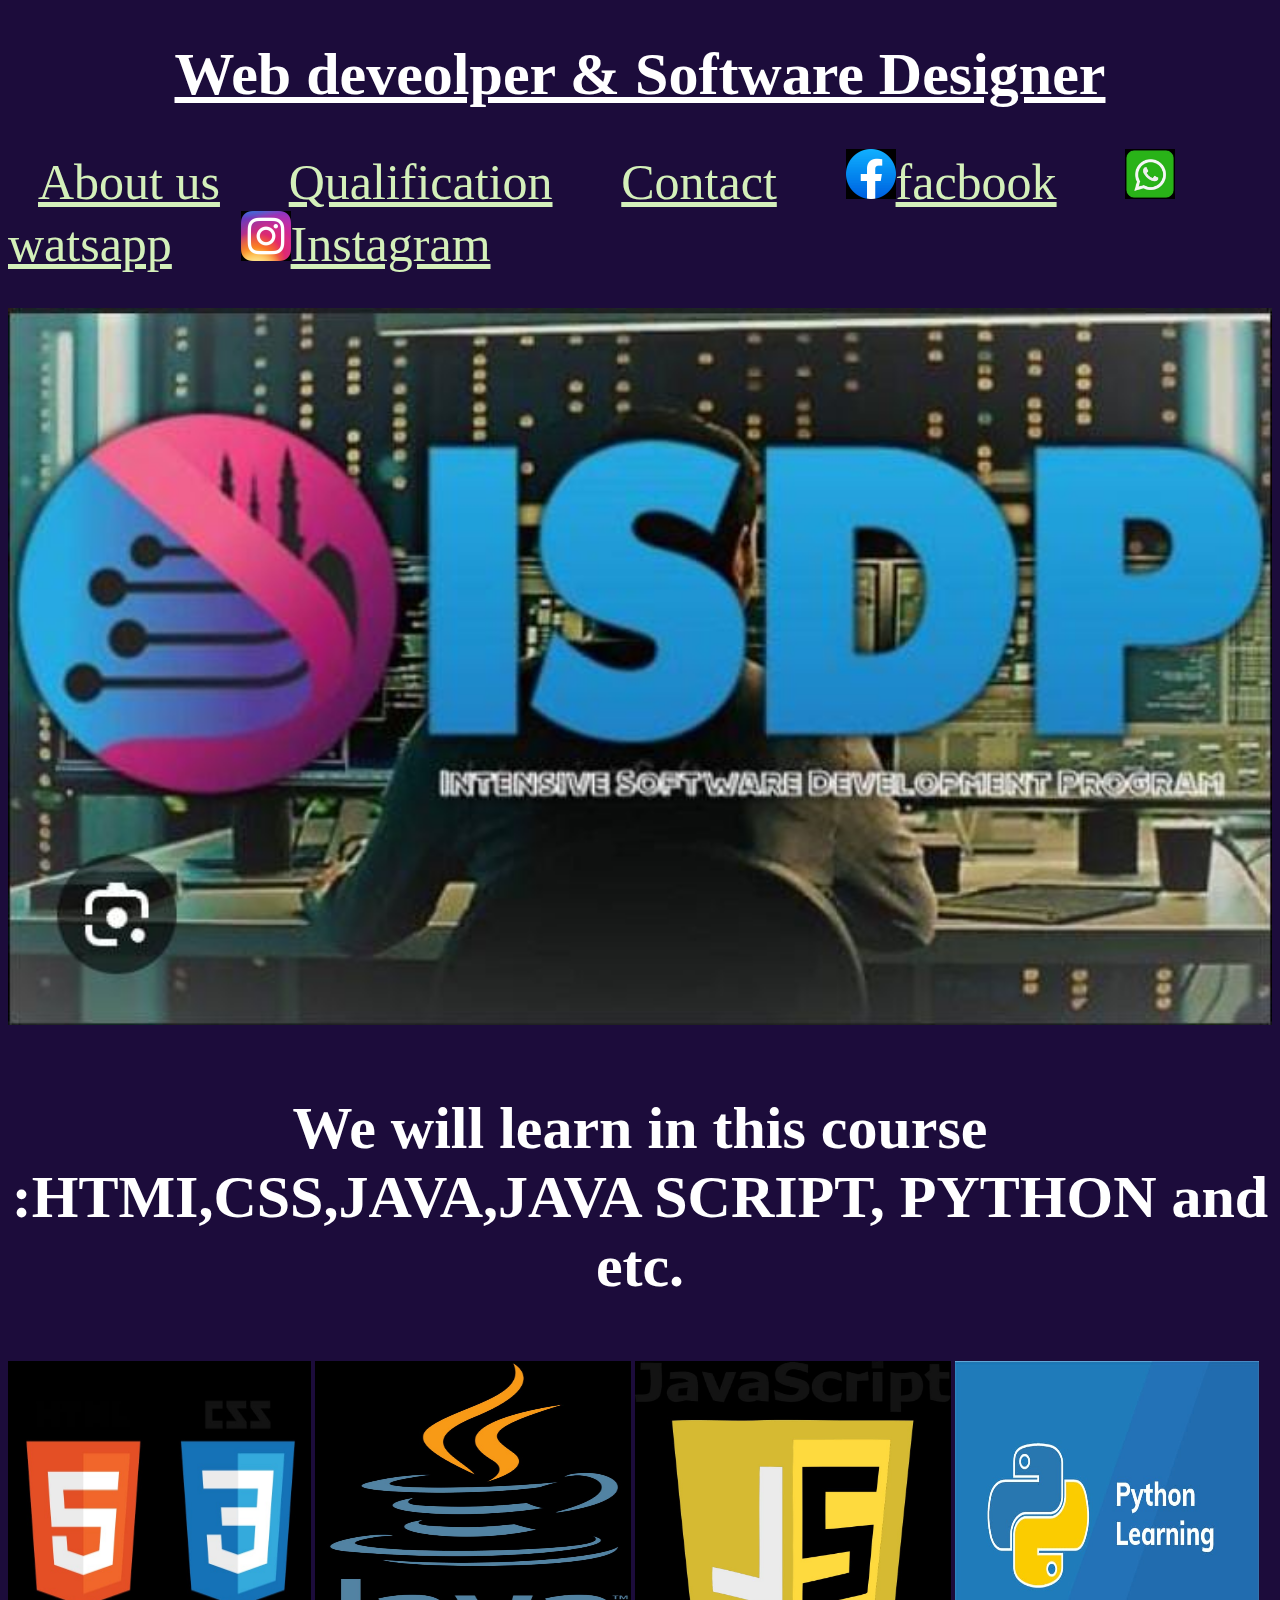
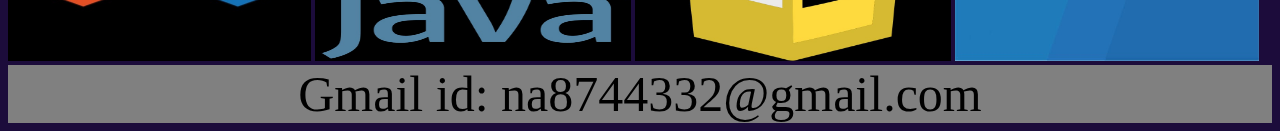
<file: index.html>
<!DOCTYPE html>
<html lang="en">
<head>
    <meta charset="UTF-8">
    <meta name="viewport" content="width=device-width, initial-scale=1.0">
    <title>Document</title>
    <link rel="stylesheet" href="stylesheet.css">
    
</head >
<body style="background-color:rgb(28, 12, 59)";>
    
    <h1> <u> Web deveolper & Software Designer</u></h1>
    <p> <a href="About us.html">About us</a> 
        <a href="qualification.html">Qualification</a>
         <a href="contact.html">Contact</a>
         <a href="https://www.facebook.com/profile.php?id=100056698518852">
            <img src="facebook.jpg" alt="facbook" width="50px">facbook</a>
         <a href="https://wa.me/qr/6JZ7FXHFPZ7NB1">
            <img src="watsap.jpg" alt="" width="50px"> watsapp</a>
        <a href="https://instagram.com/na8744332?igshid=ZDc4ODBmNjlmNQ=="> 
            <img src="instagram.jpg" alt="" width="50px">Instagram</a></p>
            <p> <img src="isdp.jpg" alt="ahmed" width="100%" height="30%"></p>
            <h3>We will learn in this course :HTMI,CSS,JAVA,JAVA SCRIPT, PYTHON and etc. </h3>
            <img src="html css.jpg" alt="" width="24%" height="300px">
            <img src="java.jpg" alt="" width="25%" height="300px">
            <img src="java script.jpg" alt="" width="25%" height="300px">
            <img src="python.jpg" alt="" width="24%" height="300px">
            <footer> Gmail id: na8744332@gmail.com</footer>
    

 

    
   
</body>
</html>
</file>
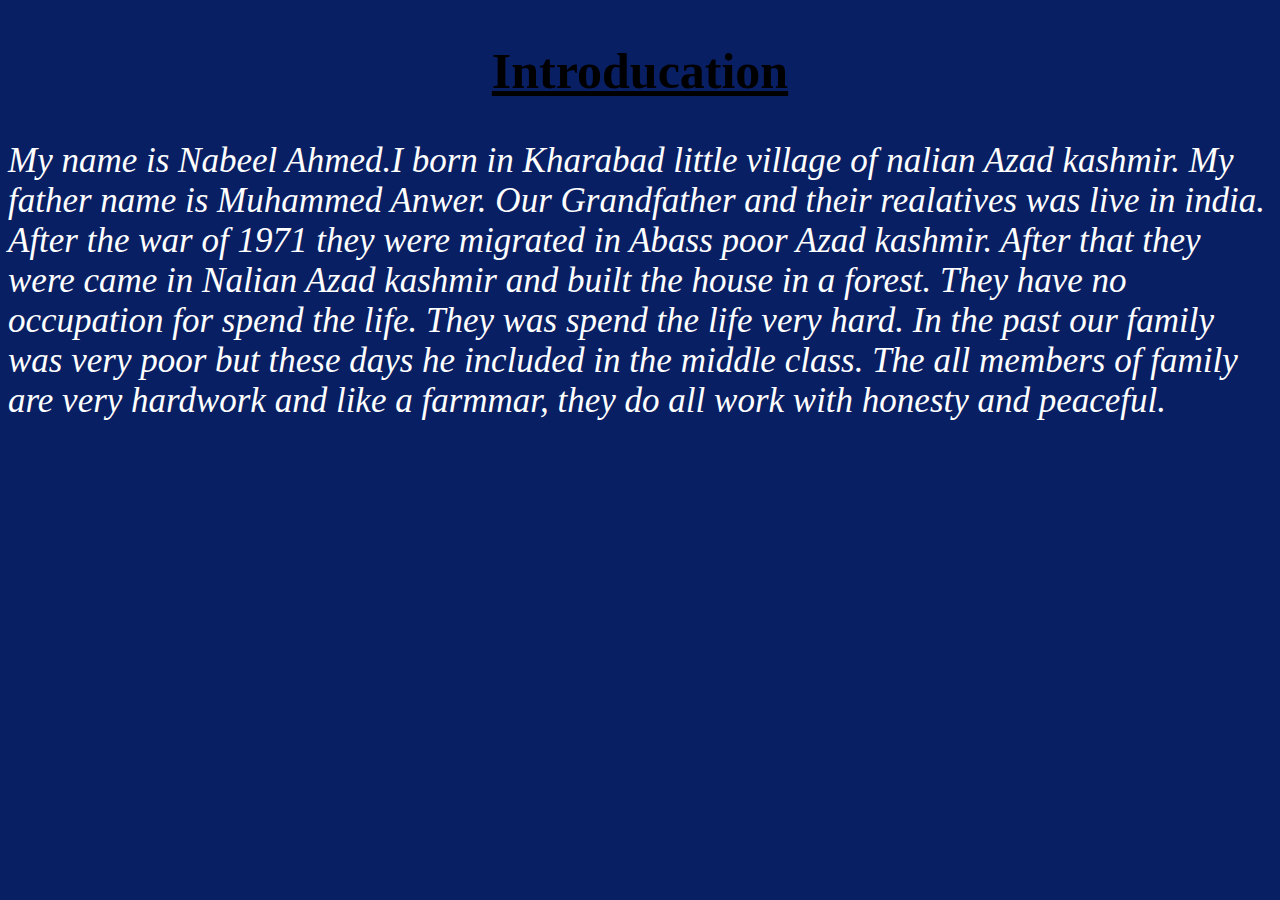
<file: About us.html>
<!DOCTYPE html>
<html lang="en">
<head>
    <meta charset="UTF-8">
    <meta name="viewport" content="width=device-width, initial-scale=1.0">
    <title>Document</title>
    <link rel="stylesheet" href="stylesheet.css">
</head>
<body style="background-color:rgb(9, 31, 100);">
    <h2><b><u>Introducation</u></b></h2>
    <p> <i>My name is Nabeel Ahmed.I born in Kharabad little village of nalian Azad kashmir. My father name is Muhammed Anwer.
        Our Grandfather and their realatives was live in india. After the war of 1971 they were migrated in Abass poor Azad kashmir.
        After that they were came in Nalian Azad kashmir and built the house in a forest. They have no occupation for spend the life.
        They was spend the life very hard. In the past our family was very poor but these days he included in the middle class.
        The all members of family are very hardwork and like a farmmar, they do all work with honesty and peaceful. 
    </i></p>
</body>
</html>
</file>
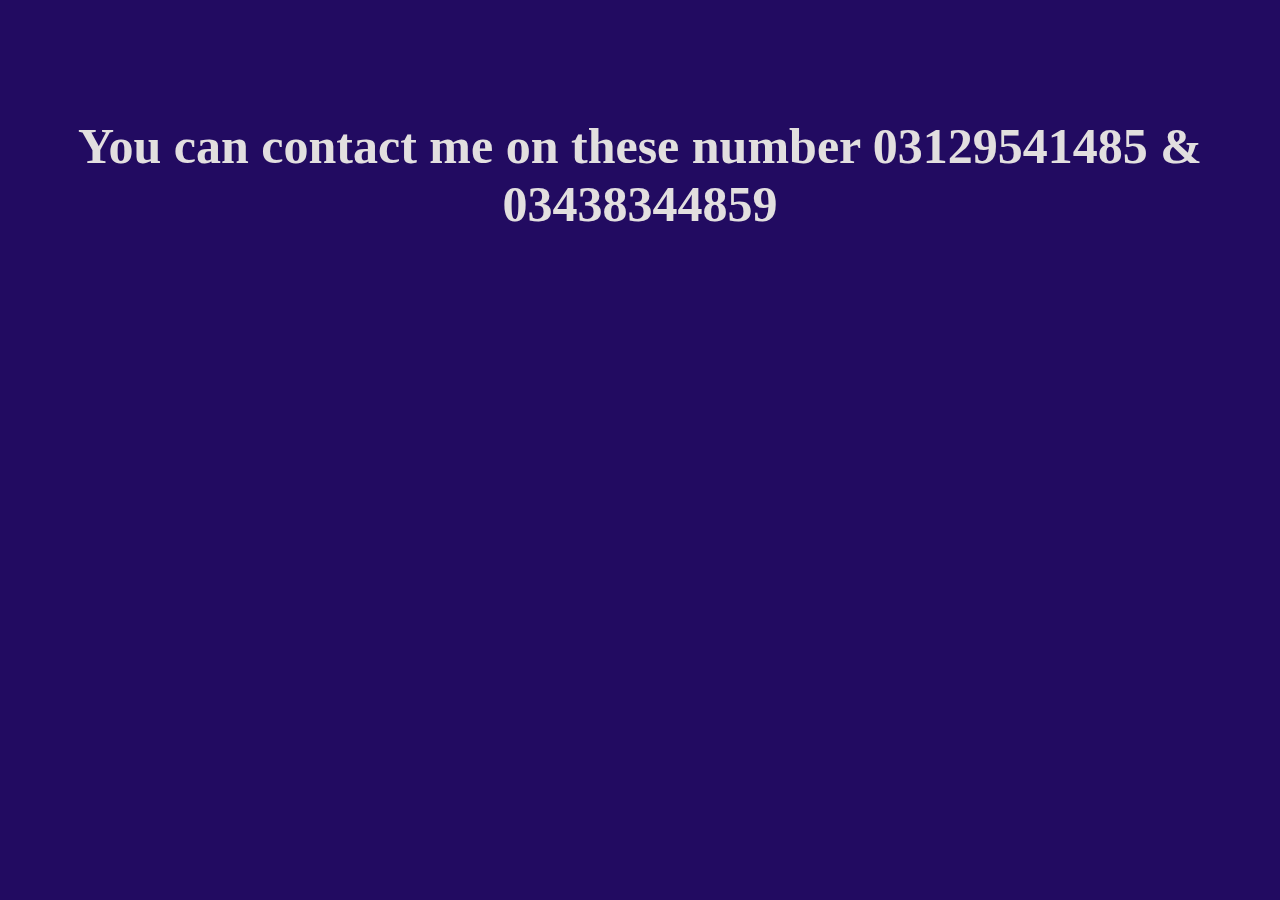
<file: contact.html>
<!DOCTYPE html>
<html lang="en">
<head>
    <meta charset="UTF-8">
    <meta name="viewport" content="width=, initial-scale=1.0">
    <title>Document</title>
    <link rel="stylesheet" href="stylesheet.css">
</head>
<body style="background-color: rgb(34, 11, 97);">
    <h6>You can contact me on these number 03129541485 & 03438344859</h6>
</body>
</html>
</file>
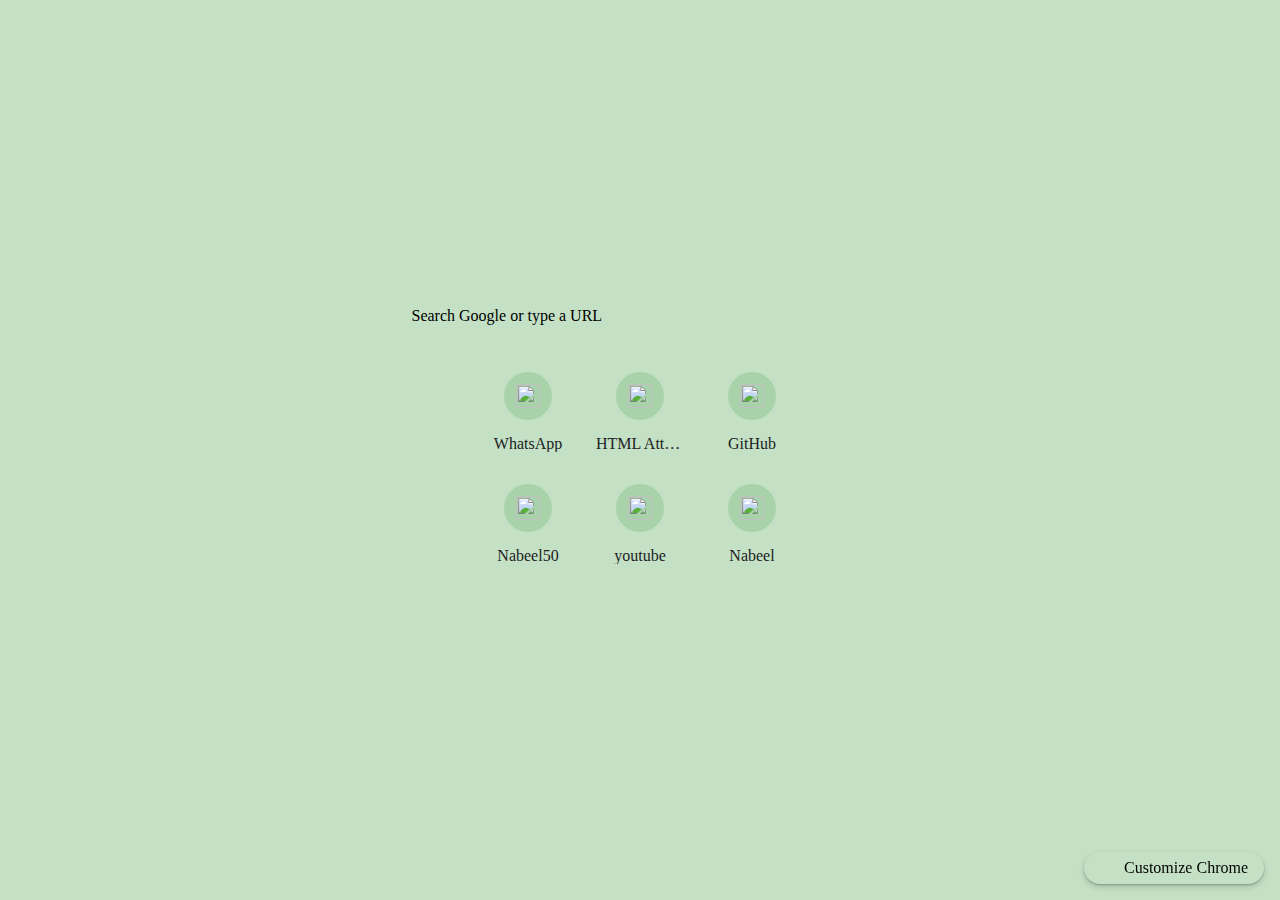
<file: New Tab.html>
<!DOCTYPE html>
<!-- saved from url=(0022)chrome://new-tab-page/ -->
<html dir="ltr" lang="en" class="focus-outline-visible" lazy-loaded="true"><head><meta http-equiv="Content-Type" content="text/html; charset=UTF-8">
    
    <title>New Tab</title>
    <style>
      body {
        background: #C4E1C5;
        margin: 0;
      }

      #backgroundImage {
        border: none;
        height: 100%;
        pointer-events: none;
        position: fixed;
        top: 0;
        visibility: hidden;
        width: 100%;
      }

      [show-background-image] #backgroundImage {
        visibility: visible;
      }
    </style>
  
<custom-style>
  <style is="custom-style">
    html {

      /* Material Design color palette for Google products */

      --google-red-100-rgb: 244, 199, 195;  /* #f4c7c3 */
      --google-red-100: rgb(var(--google-red-100-rgb));
      --google-red-300-rgb: 230, 124, 115;  /* #e67c73 */
      --google-red-300: rgb(var(--google-red-300-rgb));
      --google-red-500-rgb: 219, 68, 55;  /* #db4437 */
      --google-red-500: rgb(var(--google-red-500-rgb));
      --google-red-700-rgb: 197, 57, 41;  /* #c53929 */
      --google-red-700: rgb(var(--google-red-700-rgb));

      --google-blue-100-rgb: 198, 218, 252;  /* #c6dafc */
      --google-blue-100: rgb(var(--google-blue-100-rgb));
      --google-blue-300-rgb: 123, 170, 247;  /* #7baaf7 */
      --google-blue-300: rgb(var(--google-blue-300-rgb));
      --google-blue-500-rgb: 66, 133, 244;  /* #4285f4 */
      --google-blue-500: rgb(var(--google-blue-500-rgb));
      --google-blue-700-rgb: 51, 103, 214;  /* #3367d6 */
      --google-blue-700: rgb(var(--google-blue-700-rgb));

      --google-green-100-rgb: 183, 225, 205;  /* #b7e1cd */
      --google-green-100: rgb(var(--google-green-100-rgb));
      --google-green-300-rgb: 87, 187, 138;  /* #57bb8a */
      --google-green-300: rgb(var(--google-green-300-rgb));
      --google-green-500-rgb: 15, 157, 88;  /* #0f9d58 */
      --google-green-500: rgb(var(--google-green-500-rgb));
      --google-green-700-rgb: 11, 128, 67;  /* #0b8043 */
      --google-green-700: rgb(var(--google-green-700-rgb));

      --google-yellow-100-rgb: 252, 232, 178;  /* #fce8b2 */
      --google-yellow-100: rgb(var(--google-yellow-100-rgb));
      --google-yellow-300-rgb: 247, 203, 77;  /* #f7cb4d */
      --google-yellow-300: rgb(var(--google-yellow-300-rgb));
      --google-yellow-500-rgb: 244, 180, 0;  /* #f4b400 */
      --google-yellow-500: rgb(var(--google-yellow-500-rgb));
      --google-yellow-700-rgb: 240, 147, 0;  /* #f09300 */
      --google-yellow-700: rgb(var(--google-yellow-700-rgb));

      --google-grey-100-rgb: 245, 245, 245;  /* #f5f5f5 */
      --google-grey-100: rgb(var(--google-grey-100-rgb));
      --google-grey-300-rgb: 224, 224, 224;  /* #e0e0e0 */
      --google-grey-300: rgb(var(--google-grey-300-rgb));
      --google-grey-500-rgb: 158, 158, 158;  /* #9e9e9e */
      --google-grey-500: rgb(var(--google-grey-500-rgb));
      --google-grey-700-rgb: 97, 97, 97;  /* #616161 */
      --google-grey-700: rgb(var(--google-grey-700-rgb));

      /* Material Design color palette from online spec document */

      --paper-red-50: #ffebee;
      --paper-red-100: #ffcdd2;
      --paper-red-200: #ef9a9a;
      --paper-red-300: #e57373;
      --paper-red-400: #ef5350;
      --paper-red-500: #f44336;
      --paper-red-600: #e53935;
      --paper-red-700: #d32f2f;
      --paper-red-800: #c62828;
      --paper-red-900: #b71c1c;
      --paper-red-a100: #ff8a80;
      --paper-red-a200: #ff5252;
      --paper-red-a400: #ff1744;
      --paper-red-a700: #d50000;

      --paper-light-blue-50: #e1f5fe;
      --paper-light-blue-100: #b3e5fc;
      --paper-light-blue-200: #81d4fa;
      --paper-light-blue-300: #4fc3f7;
      --paper-light-blue-400: #29b6f6;
      --paper-light-blue-500: #03a9f4;
      --paper-light-blue-600: #039be5;
      --paper-light-blue-700: #0288d1;
      --paper-light-blue-800: #0277bd;
      --paper-light-blue-900: #01579b;
      --paper-light-blue-a100: #80d8ff;
      --paper-light-blue-a200: #40c4ff;
      --paper-light-blue-a400: #00b0ff;
      --paper-light-blue-a700: #0091ea;

      --paper-yellow-50: #fffde7;
      --paper-yellow-100: #fff9c4;
      --paper-yellow-200: #fff59d;
      --paper-yellow-300: #fff176;
      --paper-yellow-400: #ffee58;
      --paper-yellow-500: #ffeb3b;
      --paper-yellow-600: #fdd835;
      --paper-yellow-700: #fbc02d;
      --paper-yellow-800: #f9a825;
      --paper-yellow-900: #f57f17;
      --paper-yellow-a100: #ffff8d;
      --paper-yellow-a200: #ffff00;
      --paper-yellow-a400: #ffea00;
      --paper-yellow-a700: #ffd600;

      --paper-orange-50: #fff3e0;
      --paper-orange-100: #ffe0b2;
      --paper-orange-200: #ffcc80;
      --paper-orange-300: #ffb74d;
      --paper-orange-400: #ffa726;
      --paper-orange-500: #ff9800;
      --paper-orange-600: #fb8c00;
      --paper-orange-700: #f57c00;
      --paper-orange-800: #ef6c00;
      --paper-orange-900: #e65100;
      --paper-orange-a100: #ffd180;
      --paper-orange-a200: #ffab40;
      --paper-orange-a400: #ff9100;
      --paper-orange-a700: #ff6500;

      --paper-grey-50: #fafafa;
      --paper-grey-100: #f5f5f5;
      --paper-grey-200: #eeeeee;
      --paper-grey-300: #e0e0e0;
      --paper-grey-400: #bdbdbd;
      --paper-grey-500: #9e9e9e;
      --paper-grey-600: #757575;
      --paper-grey-700: #616161;
      --paper-grey-800: #424242;
      --paper-grey-900: #212121;

      --paper-blue-grey-50: #eceff1;
      --paper-blue-grey-100: #cfd8dc;
      --paper-blue-grey-200: #b0bec5;
      --paper-blue-grey-300: #90a4ae;
      --paper-blue-grey-400: #78909c;
      --paper-blue-grey-500: #607d8b;
      --paper-blue-grey-600: #546e7a;
      --paper-blue-grey-700: #455a64;
      --paper-blue-grey-800: #37474f;
      --paper-blue-grey-900: #263238;

      /* opacity for dark text on a light background */
      --dark-divider-opacity: 0.12;
      --dark-disabled-opacity: 0.38; /* or hint text or icon */
      --dark-secondary-opacity: 0.54;
      --dark-primary-opacity: 0.87;

      /* opacity for light text on a dark background */
      --light-divider-opacity: 0.12;
      --light-disabled-opacity: 0.3; /* or hint text or icon */
      --light-secondary-opacity: 0.7;
      --light-primary-opacity: 1.0;

    }

  </style>
</custom-style>

<custom-style>
  <style>
html{--google-blue-50-rgb:232,240,254;--google-blue-50:rgb(var(--google-blue-50-rgb));--google-blue-100-rgb:210,227,252;--google-blue-100:rgb(var(--google-blue-100-rgb));--google-blue-200-rgb:174,203,250;--google-blue-200:rgb(var(--google-blue-200-rgb));--google-blue-300-rgb:138,180,248;--google-blue-300:rgb(var(--google-blue-300-rgb));--google-blue-400-rgb:102,157,246;--google-blue-400:rgb(var(--google-blue-400-rgb));--google-blue-500-rgb:66,133,244;--google-blue-500:rgb(var(--google-blue-500-rgb));--google-blue-600-rgb:26,115,232;--google-blue-600:rgb(var(--google-blue-600-rgb));--google-blue-700-rgb:25,103,210;--google-blue-700:rgb(var(--google-blue-700-rgb));--google-blue-800-rgb:24,90,188;--google-blue-800:rgb(var(--google-blue-800-rgb));--google-blue-900-rgb:23,78,166;--google-blue-900:rgb(var(--google-blue-900-rgb));--google-green-50-rgb:230,244,234;--google-green-50:rgb(var(--google-green-50-rgb));--google-green-200-rgb:168,218,181;--google-green-200:rgb(var(--google-green-200-rgb));--google-green-300-rgb:129,201,149;--google-green-300:rgb(var(--google-green-300-rgb));--google-green-400-rgb:91,185,116;--google-green-400:rgb(var(--google-green-400-rgb));--google-green-500-rgb:52,168,83;--google-green-500:rgb(var(--google-green-500-rgb));--google-green-600-rgb:30,142,62;--google-green-600:rgb(var(--google-green-600-rgb));--google-green-700-rgb:24,128,56;--google-green-700:rgb(var(--google-green-700-rgb));--google-green-800-rgb:19,115,51;--google-green-800:rgb(var(--google-green-800-rgb));--google-green-900-rgb:13,101,45;--google-green-900:rgb(var(--google-green-900-rgb));--google-grey-50-rgb:248,249,250;--google-grey-50:rgb(var(--google-grey-50-rgb));--google-grey-100-rgb:241,243,244;--google-grey-100:rgb(var(--google-grey-100-rgb));--google-grey-200-rgb:232,234,237;--google-grey-200:rgb(var(--google-grey-200-rgb));--google-grey-300-rgb:218,220,224;--google-grey-300:rgb(var(--google-grey-300-rgb));--google-grey-400-rgb:189,193,198;--google-grey-400:rgb(var(--google-grey-400-rgb));--google-grey-500-rgb:154,160,166;--google-grey-500:rgb(var(--google-grey-500-rgb));--google-grey-600-rgb:128,134,139;--google-grey-600:rgb(var(--google-grey-600-rgb));--google-grey-700-rgb:95,99,104;--google-grey-700:rgb(var(--google-grey-700-rgb));--google-grey-800-rgb:60,64,67;--google-grey-800:rgb(var(--google-grey-800-rgb));--google-grey-900-rgb:32,33,36;--google-grey-900:rgb(var(--google-grey-900-rgb));--google-grey-900-white-4-percent:#292a2d;--google-purple-200-rgb:215,174,251;--google-purple-200:rgb(var(--google-purple-200-rgb));--google-purple-900-rgb:104,29,168;--google-purple-900:rgb(var(--google-purple-900-rgb));--google-red-300-rgb:242,139,130;--google-red-300:rgb(var(--google-red-300-rgb));--google-red-500-rgb:234,67,53;--google-red-500:rgb(var(--google-red-500-rgb));--google-red-600-rgb:217,48,37;--google-red-600:rgb(var(--google-red-600-rgb));--google-yellow-50-rgb:254,247,224;--google-yellow-50:rgb(var(--google-yellow-50-rgb));--google-yellow-200-rgb:253,226,147;--google-yellow-200:rgb(var(--google-yellow-200-rgb));--google-yellow-300-rgb:253,214,51;--google-yellow-300:rgb(var(--google-yellow-300-rgb));--google-yellow-400-rgb:252,201,52;--google-yellow-400:rgb(var(--google-yellow-400-rgb));--google-yellow-500-rgb:251,188,4;--google-yellow-500:rgb(var(--google-yellow-500-rgb));--cr-primary-text-color:var(--google-grey-900);--cr-secondary-text-color:var(--google-grey-700);--cr-card-background-color:white;--cr-card-shadow-color-rgb:var(--google-grey-800-rgb);--cr-elevation-1:rgba(var(--cr-card-shadow-color-rgb), .3) 0 1px 2px 0,rgba(var(--cr-card-shadow-color-rgb), .15) 0 1px 3px 1px;--cr-elevation-2:rgba(var(--cr-card-shadow-color-rgb), .3) 0 1px 2px 0,rgba(var(--cr-card-shadow-color-rgb), .15) 0 2px 6px 2px;--cr-elevation-3:rgba(var(--cr-card-shadow-color-rgb), .3) 0 1px 3px 0,rgba(var(--cr-card-shadow-color-rgb), .15) 0 4px 8px 3px;--cr-elevation-4:rgba(var(--cr-card-shadow-color-rgb), .3) 0 2px 3px 0,rgba(var(--cr-card-shadow-color-rgb), .15) 0 6px 10px 4px;--cr-elevation-5:rgba(var(--cr-card-shadow-color-rgb), .3) 0 4px 4px 0,rgba(var(--cr-card-shadow-color-rgb), .15) 0 8px 12px 6px;--cr-card-shadow:var(--cr-elevation-2);--cr-checked-color:var(--google-blue-600);--cr-focused-item-color:var(--google-grey-300);--cr-form-field-label-color:var(--google-grey-700);--cr-hairline-rgb:0,0,0;--cr-iph-anchor-highlight-color:rgba(var(--google-blue-600-rgb), 0.1);--cr-link-color:var(--google-blue-700);--cr-menu-background-color:white;--cr-menu-background-focus-color:var(--google-grey-400);--cr-menu-shadow:0 2px 6px var(--paper-grey-500);--cr-separator-color:rgba(0, 0, 0, .06);--cr-title-text-color:rgb(90, 90, 90);--cr-toolbar-background-color:white;--cr-hover-background-color:rgba(var(--google-grey-900-rgb), .1);--cr-active-background-color:rgba(var(--google-grey-900-rgb), .16);--cr-focus-outline-color:rgba(var(--google-blue-600-rgb), .4)}@media (prefers-color-scheme:dark){html{--cr-primary-text-color:var(--google-grey-200);--cr-secondary-text-color:var(--google-grey-500);--cr-card-background-color:var(--google-grey-900-white-4-percent);--cr-card-shadow-color-rgb:0,0,0;--cr-checked-color:var(--google-blue-300);--cr-focused-item-color:var(--google-grey-800);--cr-form-field-label-color:var(--dark-secondary-color);--cr-hairline-rgb:255,255,255;--cr-iph-anchor-highlight-color:rgba(var(--google-grey-100-rgb), 0.1);--cr-link-color:var(--google-blue-300);--cr-menu-background-color:var(--google-grey-900);--cr-menu-background-focus-color:var(--google-grey-700);--cr-menu-background-sheen:rgba(255, 255, 255, .06);--cr-menu-shadow:rgba(0, 0, 0, .3) 0 1px 2px 0,rgba(0, 0, 0, .15) 0 3px 6px 2px;--cr-separator-color:rgba(255, 255, 255, .1);--cr-title-text-color:var(--cr-primary-text-color);--cr-toolbar-background-color:var(--google-grey-900-white-4-percent);--cr-hover-background-color:rgba(255, 255, 255, .1);--cr-active-background-color:rgba(var(--google-grey-200-rgb), .16);--cr-focus-outline-color:rgba(var(--google-blue-300-rgb), .4)}}@media (forced-colors:active){html{--cr-focus-outline-hcm:2px solid transparent;--cr-border-hcm:2px solid transparent}}html{--cr-button-edge-spacing:12px;--cr-button-height:32px;--cr-controlled-by-spacing:24px;--cr-default-input-max-width:264px;--cr-icon-ripple-size:36px;--cr-icon-ripple-padding:8px;--cr-icon-size:20px;--cr-icon-button-margin-start:16px;--cr-icon-ripple-margin:calc(var(--cr-icon-ripple-padding) * -1);--cr-section-min-height:48px;--cr-section-two-line-min-height:64px;--cr-section-padding:20px;--cr-section-vertical-padding:12px;--cr-section-indent-width:40px;--cr-section-indent-padding:calc(
      var(--cr-section-padding) + var(--cr-section-indent-width));--cr-section-vertical-margin:21px;--cr-centered-card-max-width:680px;--cr-centered-card-width-percentage:0.96;--cr-hairline:1px solid rgba(var(--cr-hairline-rgb), .14);--cr-separator-height:1px;--cr-separator-line:var(--cr-separator-height) solid var(--cr-separator-color);--cr-toolbar-overlay-animation-duration:150ms;--cr-toolbar-height:56px;--cr-container-shadow-height:6px;--cr-container-shadow-margin:calc(-1 * var(--cr-container-shadow-height));--cr-container-shadow-max-opacity:1;--cr-card-border-radius:8px;--cr-disabled-opacity:.38;--cr-form-field-bottom-spacing:16px;--cr-form-field-label-font-size:.625rem;--cr-form-field-label-height:1em;--cr-form-field-label-line-height:1}html[chrome-refresh-2023]{--cr-fallback-color-outline:rgb(116, 119, 117);--cr-fallback-color-primary:rgb(11, 87, 208);--cr-fallback-color-on-primary:rgb(255, 255, 255);--cr-fallback-color-primary-container:rgb(211, 227, 253);--cr-fallback-color-on-primary-container:rgb(4, 30, 73);--cr-fallback-color-secondary-container:rgb(194, 231, 255);--cr-fallback-color-on-secondary-container:rgb(0, 29, 53);--cr-fallback-color-neutral-container:rgb(242, 242, 242);--cr-fallback-color-surface:rgb(255, 255, 255);--cr-fallback-color-on-surface-rgb:31,31,31;--cr-fallback-color-on-surface:rgb(var(--cr-fallback-color-on-surface-rgb));--cr-fallback-color-surface-variant:rgb(225, 227, 225);--cr-fallback-color-on-surface-variant:rgb(68, 71, 70);--cr-fallback-color-tonal-outline:rgb(168, 199, 250);--cr-hover-background-color:var(--color-sys-state-hover,
      rgba(var(--cr-fallback-color-on-surface-rgb), .08));--cr-active-background-color:var(--color-sys-state-pressed,
      rgba(var(--cr-fallback-color-on-surface-rgb), .12));--cr-focus-outline-color:var(--color-sys-state-focus-ring,
      var(--cr-fallback-color-primary));--cr-primary-text-color:var(--color-primary-foreground,
      var(--cr-fallback-color-on-surface));--cr-secondary-text-color:var(--color-secondary-foreground,
      var(--cr-fallback-color-on-surface-variant));--cr-button-height:36px}@media (prefers-color-scheme:dark){html[chrome-refresh-2023]{--cr-fallback-color-outline:rgb(142, 145, 143);--cr-fallback-color-primary:rgb(168, 199, 250);--cr-fallback-color-on-primary:rgb(6, 46, 111);--cr-fallback-color-primary-container:rgb(8, 66, 160);--cr-fallback-color-on-primary-container:rgb(211, 227, 253);--cr-fallback-color-secondary-container:rgb(0, 74, 119);--cr-fallback-color-on-secondary-container:rgb(194, 231, 255);--cr-fallback-color-neutral-container:rgb(42, 42, 42);--cr-fallback-color-surface:rgb(26, 27, 30);--cr-fallback-color-on-surface-rgb:227,227,227;--cr-fallback-color-surface-variant:rgb(68, 71, 70);--cr-fallback-color-on-surface-variant:rgb(196, 199, 197);--cr-fallback-color-tonal-outline:rgb(0, 99, 155)}}
  </style>
</custom-style>

<iron-iconset-svg name="cr20" size="20" style="display: none;">
  <svg>
    <defs>
      
      <g id="block">
        <path fill-rule="evenodd" clip-rule="evenodd" d="M10 0C4.48 0 0 4.48 0 10C0 15.52 4.48 20 10 20C15.52 20 20 15.52 20 10C20 4.48 15.52 0 10 0ZM2 10C2 5.58 5.58 2 10 2C11.85 2 13.55 2.63 14.9 3.69L3.69 14.9C2.63 13.55 2 11.85 2 10ZM5.1 16.31C6.45 17.37 8.15 18 10 18C14.42 18 18 14.42 18 10C18 8.15 17.37 6.45 16.31 5.1L5.1 16.31Z">
        </path>
      </g>
      <g id="cloud-off">
        <path d="M16 18.125L13.875 16H5C3.88889 16 2.94444 15.6111 2.16667 14.8333C1.38889 14.0556 1 13.1111 1 12C1 10.9444 1.36111 10.0347 2.08333 9.27083C2.80556 8.50694 3.6875 8.09028 4.72917 8.02083C4.77083 7.86805 4.8125 7.72222 4.85417 7.58333C4.90972 7.44444 4.97222 7.30555 5.04167 7.16667L1.875 4L2.9375 2.9375L17.0625 17.0625L16 18.125ZM5 14.5H12.375L6.20833 8.33333C6.15278 8.51389 6.09722 8.70139 6.04167 8.89583C6 9.07639 5.95139 9.25694 5.89583 9.4375L4.83333 9.52083C4.16667 9.57639 3.61111 9.84028 3.16667 10.3125C2.72222 10.7708 2.5 11.3333 2.5 12C2.5 12.6944 2.74306 13.2847 3.22917 13.7708C3.71528 14.2569 4.30556 14.5 5 14.5ZM17.5 15.375L16.3958 14.2917C16.7153 14.125 16.9792 13.8819 17.1875 13.5625C17.3958 13.2431 17.5 12.8889 17.5 12.5C17.5 11.9444 17.3056 11.4722 16.9167 11.0833C16.5278 10.6944 16.0556 10.5 15.5 10.5H14.125L14 9.14583C13.9028 8.11806 13.4722 7.25694 12.7083 6.5625C11.9444 5.85417 11.0417 5.5 10 5.5C9.65278 5.5 9.31944 5.54167 9 5.625C8.69444 5.70833 8.39583 5.82639 8.10417 5.97917L7.02083 4.89583C7.46528 4.61806 7.93056 4.40278 8.41667 4.25C8.91667 4.08333 9.44444 4 10 4C11.4306 4 12.6736 4.48611 13.7292 5.45833C14.7847 6.41667 15.375 7.59722 15.5 9C16.4722 9 17.2986 9.34028 17.9792 10.0208C18.6597 10.7014 19 11.5278 19 12.5C19 13.0972 18.8611 13.6458 18.5833 14.1458C18.3194 14.6458 17.9583 15.0556 17.5 15.375Z">
        </path>
      </g>
      <g id="domain">
        <path d="M2,3 L2,17 L11.8267655,17 L13.7904799,17 L18,17 L18,7 L12,7 L12,3 L2,3 Z M8,13 L10,13 L10,15 L8,15 L8,13 Z M4,13 L6,13 L6,15 L4,15 L4,13 Z M8,9 L10,9 L10,11 L8,11 L8,9 Z M4,9 L6,9 L6,11 L4,11 L4,9 Z M12,9 L16,9 L16,15 L12,15 L12,9 Z M12,11 L14,11 L14,13 L12,13 L12,11 Z M8,5 L10,5 L10,7 L8,7 L8,5 Z M4,5 L6,5 L6,7 L4,7 L4,5 Z">
        </path>
      </g>
      <g id="kite">
        <path fill-rule="evenodd" clip-rule="evenodd" d="M4.6327 8.00094L10.3199 2L16 8.00094L10.1848 16.8673C10.0995 16.9873 10.0071 17.1074 9.90047 17.2199C9.42417 17.7225 8.79147 18 8.11611 18C7.44076 18 6.80806 17.7225 6.33175 17.2199C5.85545 16.7173 5.59242 16.0497 5.59242 15.3371C5.59242 14.977 5.46445 14.647 5.22275 14.3919C4.98104 14.1369 4.66825 14.0019 4.32701 14.0019H4V12.6667H4.32701C5.00237 12.6667 5.63507 12.9442 6.11137 13.4468C6.58768 13.9494 6.85071 14.617 6.85071 15.3296C6.85071 15.6896 6.97867 16.0197 7.22038 16.2747C7.46209 16.5298 7.77488 16.6648 8.11611 16.6648C8.45735 16.6648 8.77014 16.5223 9.01185 16.2747C9.02396 16.2601 9.03607 16.246 9.04808 16.2319C9.08541 16.1883 9.12176 16.1458 9.15403 16.0947L9.55213 15.4946L4.6327 8.00094ZM10.3199 13.9371L6.53802 8.17116L10.3199 4.1814L14.0963 8.17103L10.3199 13.9371Z">
        </path>
      </g>
      <g id="menu">
        <path d="M2 4h16v2H2zM2 9h16v2H2zM2 14h16v2H2z"></path>
      </g>
      
  </defs></svg>
</iron-iconset-svg>


<iron-iconset-svg name="cr" size="24" style="display: none;">
  <svg>
    <defs>
      
      <g id="account-child-invert" viewBox="0 0 48 48">
        <path d="M24 4c3.31 0 6 2.69 6 6s-2.69 6-6 6-6-2.69-6-6 2.69-6 6-6z"></path>
        <path fill="none" d="M0 0h48v48H0V0z"></path>
        <circle fill="none" cx="24" cy="26" r="4"></circle>
        <path d="M24 18c-6.16 0-13 3.12-13 7.23v11.54c0 2.32 2.19 4.33 5.2 5.63 2.32 1 5.12 1.59 7.8 1.59.66 0 1.33-.06 2-.14v-5.2c-.67.08-1.34.14-2 .14-2.63 0-5.39-.57-7.68-1.55.67-2.12 4.34-3.65 7.68-3.65.86 0 1.75.11 2.6.29 2.79.62 5.2 2.15 5.2 4.04v4.47c3.01-1.31 5.2-3.31 5.2-5.63V25.23C37 21.12 30.16 18 24 18zm0 12c-2.21 0-4-1.79-4-4s1.79-4 4-4 4 1.79 4 4-1.79 4-4 4z">
        </path>
      </g>
      <g id="add">
        <path d="M19 13h-6v6h-2v-6H5v-2h6V5h2v6h6v2z"></path>
      </g>
      <g id="arrow-back">
        <path d="M20 11H7.83l5.59-5.59L12 4l-8 8 8 8 1.41-1.41L7.83 13H20v-2z"></path>
      </g>
      <g id="arrow-drop-up">
        <path d="M7 14l5-5 5 5z">
      </path></g>
      <g id="arrow-drop-down">
        <path d="M7 10l5 5 5-5z"></path>
      </g>
      <g id="arrow-forward">
        <path d="M12 4l-1.41 1.41L16.17 11H4v2h12.17l-5.58 5.59L12 20l8-8z"></path>
      </g>
      <g id="arrow-right">
        <path d="M10 7l5 5-5 5z"></path>
      </g>
      
      <g id="cancel">
        <path d="M12 2C6.47 2 2 6.47 2 12s4.47 10 10 10 10-4.47 10-10S17.53 2 12 2zm5 13.59L15.59 17 12 13.41 8.41 17 7 15.59 10.59 12 7 8.41 8.41 7 12 10.59 15.59 7 17 8.41 13.41 12 17 15.59z">
        </path>
      </g>
      <g id="check">
        <path d="M9 16.17L4.83 12l-1.42 1.41L9 19 21 7l-1.41-1.41z"></path>
      </g>
      <g id="check-circle">
        <path d="M12 2C6.48 2 2 6.48 2 12s4.48 10 10 10 10-4.48 10-10S17.52 2 12 2zm-2 15l-5-5 1.41-1.41L10 14.17l7.59-7.59L19 8l-9 9z">
        </path>
      </g>
      <g id="chevron-left">
        <path d="M15.41 7.41L14 6l-6 6 6 6 1.41-1.41L10.83 12z"></path>
      </g>
      <g id="chevron-right">
        <path d="M10 6L8.59 7.41 13.17 12l-4.58 4.59L10 18l6-6z"></path>
      </g>
      <g id="clear">
        <path d="M19 6.41L17.59 5 12 10.59 6.41 5 5 6.41 10.59 12 5 17.59 6.41 19 12 13.41 17.59 19 19 17.59 13.41 12z">
        </path>
      </g>
      <g id="close">
        <path d="M19 6.41L17.59 5 12 10.59 6.41 5 5 6.41 10.59 12 5 17.59 6.41 19 12 13.41 17.59 19 19 17.59 13.41 12z">
        </path>
      </g>
      <g id="computer">
        <path d="M20 18c1.1 0 1.99-.9 1.99-2L22 6c0-1.1-.9-2-2-2H4c-1.1 0-2 .9-2 2v10c0 1.1.9 2 2 2H0v2h24v-2h-4zM4 6h16v10H4V6z">
        </path>
      </g>
      <g id="create">
        <path d="M3 17.25V21h3.75L17.81 9.94l-3.75-3.75L3 17.25zM20.71 7.04c.39-.39.39-1.02 0-1.41l-2.34-2.34c-.39-.39-1.02-.39-1.41 0l-1.83 1.83 3.75 3.75 1.83-1.83z">
        </path>
      </g>
      <g id="delete">
        <path d="M6 19c0 1.1.9 2 2 2h8c1.1 0 2-.9 2-2V7H6v12zM19 4h-3.5l-1-1h-5l-1 1H5v2h14V4z"></path>
      </g>
      <g id="domain">
        <path d="M12 7V3H2v18h20V7H12zM6 19H4v-2h2v2zm0-4H4v-2h2v2zm0-4H4V9h2v2zm0-4H4V5h2v2zm4 12H8v-2h2v2zm0-4H8v-2h2v2zm0-4H8V9h2v2zm0-4H8V5h2v2zm10 12h-8v-2h2v-2h-2v-2h2v-2h-2V9h8v10zm-2-8h-2v2h2v-2zm0 4h-2v2h2v-2z">
        </path>
      </g>
      <g id="error">
        <path d="M12 2C6.48 2 2 6.48 2 12s4.48 10 10 10 10-4.48 10-10S17.52 2 12 2zm1 15h-2v-2h2v2zm0-4h-2V7h2v6z">
        </path>
      </g>
      <g id="error-outline">
        <path d="M11 15h2v2h-2zm0-8h2v6h-2zm.99-5C6.47 2 2 6.48 2 12s4.47 10 9.99 10C17.52 22 22 17.52 22 12S17.52 2 11.99 2zM12 20c-4.42 0-8-3.58-8-8s3.58-8 8-8 8 3.58 8 8-3.58 8-8 8z">
        </path>
      </g>
      <g id="expand-less">
        <path d="M12 8l-6 6 1.41 1.41L12 10.83l4.59 4.58L18 14z"></path>
      </g>
      <g id="expand-more">
        <path d="M16.59 8.59L12 13.17 7.41 8.59 6 10l6 6 6-6z"></path>
      </g>
      <g id="extension">
        <path d="M20.5 11H19V7c0-1.1-.9-2-2-2h-4V3.5C13 2.12 11.88 1 10.5 1S8 2.12 8 3.5V5H4c-1.1 0-1.99.9-1.99 2v3.8H3.5c1.49 0 2.7 1.21 2.7 2.7s-1.21 2.7-2.7 2.7H2V20c0 1.1.9 2 2 2h3.8v-1.5c0-1.49 1.21-2.7 2.7-2.7 1.49 0 2.7 1.21 2.7 2.7V22H17c1.1 0 2-.9 2-2v-4h1.5c1.38 0 2.5-1.12 2.5-2.5S21.88 11 20.5 11z">
        </path>
      </g>
      <g id="file-download">
        <path d="M19 9h-4V3H9v6H5l7 7 7-7zM5 18v2h14v-2H5z"></path>
      </g>
      
      <g id="fullscreen">
        <path d="M7 14H5v5h5v-2H7v-3zm-2-4h2V7h3V5H5v5zm12 7h-3v2h5v-5h-2v3zM14 5v2h3v3h2V5h-5z"></path>
      </g>
      <g id="group">
        <path d="M16 11c1.66 0 2.99-1.34 2.99-3S17.66 5 16 5c-1.66 0-3 1.34-3 3s1.34 3 3 3zm-8 0c1.66 0 2.99-1.34 2.99-3S9.66 5 8 5C6.34 5 5 6.34 5 8s1.34 3 3 3zm0 2c-2.33 0-7 1.17-7 3.5V19h14v-2.5c0-2.33-4.67-3.5-7-3.5zm8 0c-.29 0-.62.02-.97.05 1.16.84 1.97 1.97 1.97 3.45V19h6v-2.5c0-2.33-4.67-3.5-7-3.5z">
        </path>
      </g>
      <g id="help-outline">
        <path d="M11 18h2v-2h-2v2zm1-16C6.48 2 2 6.48 2 12s4.48 10 10 10 10-4.48 10-10S17.52 2 12 2zm0 18c-4.41 0-8-3.59-8-8s3.59-8 8-8 8 3.59 8 8-3.59 8-8 8zm0-14c-2.21 0-4 1.79-4 4h2c0-1.1.9-2 2-2s2 .9 2 2c0 2-3 1.75-3 5h2c0-2.25 3-2.5 3-5 0-2.21-1.79-4-4-4z">
        </path>
      </g>
      <g id="info">
        <path d="M12 2C6.48 2 2 6.48 2 12s4.48 10 10 10 10-4.48 10-10S17.52 2 12 2zm1 15h-2v-6h2v6zm0-8h-2V7h2v2z">
        </path>
      </g>
      <g id="info-outline">
        <path d="M11 17h2v-6h-2v6zm1-15C6.48 2 2 6.48 2 12s4.48 10 10 10 10-4.48 10-10S17.52 2 12 2zm0 18c-4.41 0-8-3.59-8-8s3.59-8 8-8 8 3.59 8 8-3.59 8-8 8zM11 9h2V7h-2v2z">
        </path>
      </g>
      <g id="insert-drive-file">
        <path d="M6 2c-1.1 0-1.99.9-1.99 2L4 20c0 1.1.89 2 1.99 2H18c1.1 0 2-.9 2-2V8l-6-6H6zm7 7V3.5L18.5 9H13z">
        </path>
      </g>
      <g id="location-on">
        <path d="M12 2C8.13 2 5 5.13 5 9c0 5.25 7 13 7 13s7-7.75 7-13c0-3.87-3.13-7-7-7zm0 9.5c-1.38 0-2.5-1.12-2.5-2.5s1.12-2.5 2.5-2.5 2.5 1.12 2.5 2.5-1.12 2.5-2.5 2.5z">
        </path>
      </g>
      <g id="mic">
        <path d="M12 14c1.66 0 2.99-1.34 2.99-3L15 5c0-1.66-1.34-3-3-3S9 3.34 9 5v6c0 1.66 1.34 3 3 3zm5.3-3c0 3-2.54 5.1-5.3 5.1S6.7 14 6.7 11H5c0 3.41 2.72 6.23 6 6.72V21h2v-3.28c3.28-.48 6-3.3 6-6.72h-1.7z">
        </path>
      </g>
      <g id="more-vert">
        <path d="M12 8c1.1 0 2-.9 2-2s-.9-2-2-2-2 .9-2 2 .9 2 2 2zm0 2c-1.1 0-2 .9-2 2s.9 2 2 2 2-.9 2-2-.9-2-2-2zm0 6c-1.1 0-2 .9-2 2s.9 2 2 2 2-.9 2-2-.9-2-2-2z">
        </path>
      </g>
      <g id="open-in-new">
        <path d="M19 19H5V5h7V3H5c-1.11 0-2 .9-2 2v14c0 1.1.89 2 2 2h14c1.1 0 2-.9 2-2v-7h-2v7zM14 3v2h3.59l-9.83 9.83 1.41 1.41L19 6.41V10h2V3h-7z">
        </path>
      </g>
      <g id="person">
        <path d="M12 12c2.21 0 4-1.79 4-4s-1.79-4-4-4-4 1.79-4 4 1.79 4 4 4zm0 2c-2.67 0-8 1.34-8 4v2h16v-2c0-2.66-5.33-4-8-4z">
        </path>
      </g>
      <g id="phonelink"><path d="M4 6h18V4H4c-1.1 0-2 .9-2 2v11H0v3h14v-3H4V6zm19 2h-6c-.55 0-1 .45-1 1v10c0 .55.45 1 1 1h6c.55 0 1-.45 1-1V9c0-.55-.45-1-1-1zm-1 9h-4v-7h4v7z"></path></g>
      <g id="print">
        <path d="M19 8H5c-1.66 0-3 1.34-3 3v6h4v4h12v-4h4v-6c0-1.66-1.34-3-3-3zm-3 11H8v-5h8v5zm3-7c-.55 0-1-.45-1-1s.45-1 1-1 1 .45 1 1-.45 1-1 1zm-1-9H6v4h12V3z">
        </path>
      </g>
      <g id="schedule"><path d="M11.99 2C6.47 2 2 6.48 2 12s4.47 10 9.99 10C17.52 22 22 17.52 22 12S17.52 2 11.99 2zM12 20c-4.42 0-8-3.58-8-8s3.58-8 8-8 8 3.58 8 8-3.58 8-8 8zm.5-13H11v6l5.25 3.15.75-1.23-4.5-2.67z"></path></g>
      <g id="search">
        <path d="M15.5 14h-.79l-.28-.27C15.41 12.59 16 11.11 16 9.5 16 5.91 13.09 3 9.5 3S3 5.91 3 9.5 5.91 16 9.5 16c1.61 0 3.09-.59 4.23-1.57l.27.28v.79l5 4.99L20.49 19l-4.99-5zm-6 0C7.01 14 5 11.99 5 9.5S7.01 5 9.5 5 14 7.01 14 9.5 11.99 14 9.5 14z">
        </path>
      </g>
      <g id="security">
        <path d="M12 1L3 5v6c0 5.55 3.84 10.74 9 12 5.16-1.26 9-6.45 9-12V5l-9-4zm0 10.99h7c-.53 4.12-3.28 7.79-7 8.94V12H5V6.3l7-3.11v8.8z">
        </path>
      </g>
      
      
      <g id="settings_icon">
        <path d="M19.43 12.98c.04-.32.07-.64.07-.98s-.03-.66-.07-.98l2.11-1.65c.19-.15.24-.42.12-.64l-2-3.46c-.12-.22-.39-.3-.61-.22l-2.49 1c-.52-.4-1.08-.73-1.69-.98l-.38-2.65C14.46 2.18 14.25 2 14 2h-4c-.25 0-.46.18-.49.42l-.38 2.65c-.61.25-1.17.59-1.69.98l-2.49-1c-.23-.09-.49 0-.61.22l-2 3.46c-.13.22-.07.49.12.64l2.11 1.65c-.04.32-.07.65-.07.98s.03.66.07.98l-2.11 1.65c-.19.15-.24.42-.12.64l2 3.46c.12.22.39.3.61.22l2.49-1c.52.4 1.08.73 1.69.98l.38 2.65c.03.24.24.42.49.42h4c.25 0 .46-.18.49-.42l.38-2.65c.61-.25 1.17-.59 1.69-.98l2.49 1c.23.09.49 0 .61-.22l2-3.46c.12-.22.07-.49-.12-.64l-2.11-1.65zM12 15.5c-1.93 0-3.5-1.57-3.5-3.5s1.57-3.5 3.5-3.5 3.5 1.57 3.5 3.5-1.57 3.5-3.5 3.5z">
        </path>
      </g>
      <g id="star">
        <path d="M12 17.27L18.18 21l-1.64-7.03L22 9.24l-7.19-.61L12 2 9.19 8.63 2 9.24l5.46 4.73L5.82 21z"></path>
      </g>
      <g id="sync">
        <path d="M12 4V1L8 5l4 4V6c3.31 0 6 2.69 6 6 0 1.01-.25 1.97-.7 2.8l1.46 1.46C19.54 15.03 20 13.57 20 12c0-4.42-3.58-8-8-8zm0 14c-3.31 0-6-2.69-6-6 0-1.01.25-1.97.7-2.8L5.24 7.74C4.46 8.97 4 10.43 4 12c0 4.42 3.58 8 8 8v3l4-4-4-4v3z">
        </path>
      </g>
      <g id="videocam">
        <path d="M17 10.5V7c0-.55-.45-1-1-1H4c-.55 0-1 .45-1 1v10c0 .55.45 1 1 1h12c.55 0 1-.45 1-1v-3.5l4 4v-11l-4 4z">
        </path>
      </g>
      <g id="warning">
        <path d="M1 21h22L12 2 1 21zm12-3h-2v-2h2v2zm0-4h-2v-4h2v4z"></path>
      </g>
    </defs>
  </svg>
</iron-iconset-svg>
<iron-iconset-svg name="iph" size="24" style="display: none;">
  <svg>
    <defs>
      
      <g id="celebration">
        <path fill="none" d="M0 0h20v20H0z"></path>
        <path fill-rule="evenodd" d="m2 22 14-5-9-9-5 14Zm10.35-5.82L5.3 18.7l2.52-7.05 4.53 4.53ZM14.53 12.53l5.59-5.59a1.25 1.25 0 0 1 1.77 0l.59.59 1.06-1.06-.59-.59a2.758 2.758 0 0 0-3.89 0l-5.59 5.59 1.06 1.06ZM10.06 6.88l-.59.59 1.06 1.06.59-.59a2.758 2.758 0 0 0 0-3.89l-.59-.59-1.06 1.07.59.59c.48.48.48 1.28 0 1.76ZM17.06 11.88l-1.59 1.59 1.06 1.06 1.59-1.59a1.25 1.25 0 0 1 1.77 0l1.61 1.61 1.06-1.06-1.61-1.61a2.758 2.758 0 0 0-3.89 0ZM15.06 5.88l-3.59 3.59 1.06 1.06 3.59-3.59a2.758 2.758 0 0 0 0-3.89l-1.59-1.59-1.06 1.06 1.59 1.59c.48.49.48 1.29 0 1.77Z">
        </path>
      </g>
      <g id="lightbulb_outline">
        <path fill="none" d="M0 0h24v24H0z"></path>
        <path d="M9 21c0 .55.45 1 1 1h4c.55 0 1-.45 1-1v-1H9v1zm3-19C8.14 2 5 5.14 5 9c0 2.38 1.19 4.47 3 5.74V17c0 .55.45 1 1 1h6c.55 0 1-.45 1-1v-2.26c1.81-1.27 3-3.36 3-5.74 0-3.86-3.14-7-7-7zm2 11.7V16h-4v-2.3C8.48 12.63 7 11.53 7 9c0-2.76 2.24-5 5-5s5 2.24 5 5c0 2.49-1.51 3.65-3 4.7z">
        </path>
      </g>
    </defs>
  </svg>
</iron-iconset-svg>

<custom-style>
  <style>
html{--annotation-background-color:var(--google-green-50);--annotation-text-color:var(--google-green-600);--border-color:var(--google-grey-300);--entity-image-background-color:var(--google-grey-50);--grey-fill-color:var(--google-grey-100);--icon-color:var(--google-grey-600);--url-color:var(--google-blue-600);--side-panel-url-color:var(--google-grey-700)}@media (prefers-color-scheme:dark){html{--annotation-background-color:var(--google-green-300);--annotation-text-color:var(--google-grey-900);--border-color:var(--google-grey-700);--entity-image-background-color:var(--google-grey-800);--grey-fill-color:var(--google-grey-700);--icon-color:white;--url-color:var(--google-blue-300);--side-panel-url-color:var(--google-grey-500)}}html{--card-max-width:960px;--card-min-width:550px;--card-padding-between:16px;--card-padding-side:24px;--first-card-padding-top:24px;--cluster-max-width:var(--card-max-width);--cluster-min-width:var(--card-min-width);--cluster-padding-horizontal:var(--card-padding-side);--cluster-padding-vertical:var(--card-padding-between);--favicon-margin:16px;--favicon-size:16px;--first-cluster-padding-top:var(--first-card-padding-top);--pill-height:34px;--pill-padding-icon:12px;--pill-padding-text:16px;--top-visit-favicon-size:24px}
  </style>
</custom-style>
<dom-module id="paper-spinner-styles">
  <template></template>
</dom-module></head>
  <body style="background-color: rgb(196, 225, 197);">
    <iframe id="backgroundImage" src="./New Tab_files/saved_resource.html"></iframe>
    <ntp-app><template shadowrootmode="open"><!--_html_template_start_--><style>
:host([hidden]),[hidden]{display:none!important}
    </style><style>
.icon-arrow-back{--cr-icon-image:url('chrome://resources/images/icon_arrow_back.svg')}.icon-arrow-dropdown{--cr-icon-image:url('chrome://resources/images/icon_arrow_dropdown.svg')}.icon-cancel{--cr-icon-image:url('chrome://resources/images/icon_cancel.svg')}.icon-clear{--cr-icon-image:url('chrome://resources/images/icon_clear.svg')}.icon-copy-content{--cr-icon-image:url('chrome://resources/images/icon_copy_content.svg')}.icon-delete-gray{--cr-icon-image:url('chrome://resources/images/icon_delete_gray.svg')}.icon-edit{--cr-icon-image:url('chrome://resources/images/icon_edit.svg')}.icon-file{--cr-icon-image:url('chrome://resources/images/icon_filetype_generic.svg')}.icon-folder-open{--cr-icon-image:url('chrome://resources/images/icon_folder_open.svg')}.icon-picture-delete{--cr-icon-image:url('chrome://resources/images/icon_picture_delete.svg')}.icon-expand-less{--cr-icon-image:url('chrome://resources/images/icon_expand_less.svg')}.icon-expand-more{--cr-icon-image:url('chrome://resources/images/icon_expand_more.svg')}.icon-external{--cr-icon-image:url('chrome://resources/images/open_in_new.svg')}.icon-more-vert{--cr-icon-image:url('chrome://resources/images/icon_more_vert.svg')}.icon-refresh{--cr-icon-image:url('chrome://resources/images/icon_refresh.svg')}.icon-search{--cr-icon-image:url('chrome://resources/images/icon_search.svg')}.icon-settings{--cr-icon-image:url('chrome://resources/images/icon_settings.svg')}.icon-visibility{--cr-icon-image:url('chrome://resources/images/icon_visibility.svg')}.icon-visibility-off{--cr-icon-image:url('chrome://resources/images/icon_visibility_off.svg')}.subpage-arrow{--cr-icon-image:url('chrome://resources/images/arrow_right.svg')}.cr-icon{-webkit-mask-image:var(--cr-icon-image);-webkit-mask-position:center;-webkit-mask-repeat:no-repeat;-webkit-mask-size:var(--cr-icon-size);background-color:var(--cr-icon-color,var(--google-grey-700));flex-shrink:0;height:var(--cr-icon-ripple-size);margin-inline-end:var(--cr-icon-ripple-margin);margin-inline-start:var(--cr-icon-button-margin-start);user-select:none;width:var(--cr-icon-ripple-size)}:host-context([dir=rtl]) .cr-icon{transform:scaleX(-1)}.cr-icon.no-overlap{margin-inline-end:0;margin-inline-start:0}@media (prefers-color-scheme:dark){.cr-icon{background-color:var(--cr-icon-color,var(--google-grey-500))}}
    </style><style include="cr-hidden-style cr-icons">
:host,html{--scrollable-border-color:var(--google-grey-300)}@media (prefers-color-scheme:dark){:host,html{--scrollable-border-color:var(--google-grey-700)}}[actionable]{cursor:pointer}.hr{border-top:var(--cr-separator-line)}iron-list.cr-separators>:not([first]){border-top:var(--cr-separator-line)}[scrollable]{border-color:transparent;border-style:solid;border-width:1px 0;overflow-y:auto}[scrollable].is-scrolled{border-top-color:var(--scrollable-border-color)}[scrollable].can-scroll:not(.scrolled-to-bottom){border-bottom-color:var(--scrollable-border-color)}[scrollable] iron-list>:not(.no-outline):focus,[selectable]:focus,[selectable]>:focus{background-color:var(--cr-focused-item-color);outline:0}.scroll-container{display:flex;flex-direction:column;min-height:1px}[selectable]>*{cursor:pointer}.cr-centered-card-container{box-sizing:border-box;display:block;height:inherit;margin:0 auto;max-width:var(--cr-centered-card-max-width);min-width:550px;position:relative;width:calc(100% * var(--cr-centered-card-width-percentage))}.cr-container-shadow{box-shadow:inset 0 5px 6px -3px rgba(0,0,0,.4);height:var(--cr-container-shadow-height);left:0;margin:0 0 var(--cr-container-shadow-margin);opacity:0;pointer-events:none;position:relative;right:0;top:0;transition:opacity .5s;z-index:1}#cr-container-shadow-bottom{margin-bottom:0;margin-top:var(--cr-container-shadow-margin);transform:scaleY(-1)}#cr-container-shadow-bottom.has-shadow,#cr-container-shadow-top.has-shadow{opacity:var(--cr-container-shadow-max-opacity)}.cr-row{align-items:center;border-top:var(--cr-separator-line);display:flex;min-height:var(--cr-section-min-height);padding:0 var(--cr-section-padding)}.cr-row.continuation,.cr-row.first{border-top:none}.cr-row-gap{padding-inline-start:16px}.cr-button-gap{margin-inline-start:8px}paper-tooltip::part(tooltip){border-radius:var(--paper-tooltip-border-radius,2px);font-size:92.31%;font-weight:500;max-width:330px;min-width:var(--paper-tooltip-min-width,200px);padding:var(--paper-tooltip-padding,10px 8px)}.cr-padded-text{padding-block-end:var(--cr-section-vertical-padding);padding-block-start:var(--cr-section-vertical-padding)}.cr-title-text{color:var(--cr-title-text-color);font-size:107.6923%;font-weight:500}.cr-secondary-text{color:var(--cr-secondary-text-color);font-weight:400}.cr-form-field-label{color:var(--cr-form-field-label-color);display:block;font-size:var(--cr-form-field-label-font-size);font-weight:500;letter-spacing:.4px;line-height:var(--cr-form-field-label-line-height);margin-bottom:8px}.cr-vertical-tab{align-items:center;display:flex}.cr-vertical-tab::before{border-radius:0 3px 3px 0;content:'';display:block;flex-shrink:0;height:var(--cr-vertical-tab-height,100%);width:4px}.cr-vertical-tab.selected::before{background:var(--cr-vertical-tab-selected-color,var(--cr-checked-color))}:host-context([dir=rtl]) .cr-vertical-tab::before{transform:scaleX(-1)}.iph-anchor-highlight{background-color:var(--cr-iph-anchor-highlight-color)}
    </style><style include="cr-shared-style">:host{--cr-focus-outline-color:var(--color-new-tab-page-focus-ring);--ntp-theme-text-shadow:none;--ntp-one-google-bar-height:56px;--ntp-search-box-width:337px;--ntp-menu-shadow:var(--color-new-tab-page-menu-inner-shadow) 0 1px 2px 0,var(--color-new-tab-page-menu-outer-shadow) 0 2px 6px 2px;--ntp-module-width:var(--ntp-search-box-width);--ntp-module-layout-width:var(--ntp-search-box-width);--ntp-module-border-radius:5px;--ntp-protected-icon-background-color:transparent;--ntp-protected-icon-background-color-hovered:rgba(255, 255, 255, .1)}@media (min-width:560px){:host{--ntp-search-box-width:449px}}@media (min-width:672px){:host{--ntp-search-box-width:561px}}@media (min-width:804px){:host([wide-modules-enabled_]){--ntp-module-layout-width:768px;--ntp-module-width:768px}}:host([modules-redesigned-enabled_]){--ntp-module-border-radius:24px;--ntp-module-layout-width:360px;--ntp-module-width:360px}:host([modules-redesigned-layout-enabled_]){--ntp-module-layout-width:360px}@media (min-width:960px){:host([modules-redesigned-layout-enabled_]){--ntp-module-layout-width:780px}}@media (min-width:1440px){:host([modules-redesigned-layout-enabled_]){--ntp-module-layout-width:1170px}}:host([show-background-image_]){--ntp-theme-text-shadow:0 0 16px rgba(0, 0, 0, .3)}:host([show-background-image_][remove-scrim_]){--ntp-theme-text-shadow:0.5px 0.5px 1px rgba(0, 0, 0, 0.5),0px 0px 2px rgba(0, 0, 0, 0.2),0px 0px 10px rgba(0, 0, 0, 0.1);--ntp-protected-icon-background-color:rgba(0, 0, 0, .6);--ntp-protected-icon-background-color-hovered:rgba(0, 0, 0, .7)}#oneGoogleBar{height:100%;position:absolute;top:0;width:100%}#content{align-items:center;display:flex;flex-direction:column;height:calc(100vh - var(--ntp-one-google-bar-height));min-width:fit-content;padding-top:var(--ntp-one-google-bar-height);position:relative;z-index:1}#logo{margin-bottom:38px;z-index:1}#realboxContainer{display:inherit;margin-bottom:16px;position:relative}ntp-modules{flex-shrink:0;width:var(--ntp-module-layout-width)}ntp-modules:not([hidden]){animation:.3s ease-in-out fade-in-animation}@keyframes fade-in-animation{0%{opacity:0}100%{opacity:1}}ntp-middle-slot-promo{max-width:var(--ntp-search-box-width)}ntp-realbox{visibility:hidden}ntp-realbox[shown]{visibility:visible}cr-most-visited{--cr-menu-shadow:var(--ntp-menu-shadow);--most-visited-focus-shadow:var(--ntp-focus-shadow);--most-visited-text-color:var(--color-new-tab-page-most-visited-foreground);--most-visited-text-shadow:var(--ntp-theme-text-shadow)}ntp-middle-slot-promo:not([hidden])~ntp-modules{margin-top:16px}#customizeButtonContainer{background-color:var(--color-new-tab-page-button-background);border-radius:calc(.5 * var(--cr-button-height));bottom:16px;position:fixed}#customizeButtonContainer:has(help-bubble){z-index:1001}:host-context([dir=ltr]) #customizeButtonContainer{right:16px}:host-context([dir=rtl]) #customizeButtonContainer{left:16px}:host([show-background-image_]) #customizeButtonContainer{background-color:var(--ntp-protected-icon-background-color)}:host([show-background-image_]) #customizeButtonContainer:hover{background-color:var(--ntp-protected-icon-background-color-hovered)}#customizeButton{--hover-bg-color:var(--color-new-tab-page-button-background-hovered);--text-color:var(--color-new-tab-page-button-foreground);border:none;border-radius:calc(.5 * var(--cr-button-height));box-shadow:0 3px 6px rgba(0,0,0,.16),0 1px 2px rgba(0,0,0,.23);font-weight:400;min-width:32px}:host([show-background-image_]) #customizeButton{box-shadow:none;padding:0}:host-context(.focus-outline-visible) #customizeButton:focus{box-shadow:var(--ntp-focus-shadow)}#customizeIcon{-webkit-mask-image:url('chrome://new-tab-page/icons/icon_pencil.svg');-webkit-mask-repeat:no-repeat;-webkit-mask-size:100%;background-color:var(--text-color);height:16px;margin-inline-end:8px;width:16px}:host([show-background-image_]) #customizeIcon{background-color:#fff;margin:0}@media (max-width:550px){#customizeButton{padding:0}#customizeIcon{margin:0}#customizeText{display:none}}@media (max-width:970px){:host([modules-shown-to-user]) #customizeButton{padding:0}:host([modules-shown-to-user]) #customizeIcon{margin:0}:host([modules-shown-to-user]) #customizeText{display:none}}@media (max-width:1020px){:host([modules-fre-shown]) #customizeButton{padding:0}:host([modules-fre-shown]) #customizeIcon{margin:0}:host([modules-fre-shown]) #customizeText{display:none}}#themeAttribution{align-self:flex-start;bottom:16px;color:var(--color-new-tab-page-secondary-foreground);margin-inline-start:16px;position:fixed}#backgroundImageAttribution{border-radius:8px;bottom:16px;color:var(--color-new-tab-page-attribution-foreground);line-height:20px;max-width:50vw;padding:8px;position:fixed;text-shadow:var(--ntp-theme-text-shadow);z-index:-1}:host([remove-scrim_]) #backgroundImageAttribution{background-color:var(--ntp-protected-icon-background-color);text-shadow:none}:host([remove-scrim_]) #backgroundImageAttribution:hover{background-color:var(--ntp-protected-icon-background-color-hovered)}:host-context([dir=ltr]) #backgroundImageAttribution{left:16px}:host-context([dir=rtl]) #backgroundImageAttribution{right:16px}#backgroundImageAttribution:hover{background:rgba(var(--google-grey-900-rgb),.1)}#backgroundImageAttribution1Container{align-items:center;display:flex;flex-direction:row}#linkIcon{-webkit-mask-image:url('chrome://new-tab-page/icons/link.svg');-webkit-mask-repeat:no-repeat;-webkit-mask-size:100%;background-color:var(--color-new-tab-page-attribution-foreground);height:16px;margin-inline-end:8px;width:16px}#backgroundImageAttribution1,#backgroundImageAttribution2{overflow:hidden;text-overflow:ellipsis;white-space:nowrap}#backgroundImageAttribution1{font-size:.875rem}#backgroundImageAttribution2{font-size:.75rem}#contentBottomSpacer{flex-shrink:0;height:32px;width:1px}svg{position:fixed}ntp-lens-upload-dialog{left:0;position:absolute;right:0;top:0;z-index:101}</style><div id="content" style="--color-new-tab-page-attribution-foreground: rgba(32, 33, 36, 1.00); --color-new-tab-page-most-visited-foreground: rgba(32, 33, 36, 1.00); --ntp-logo-color: rgba(112, 182, 115, 1.00);"><ntp-iframe id="oneGoogleBar" allow="camera chrome-untrusted://new-tab-page; display-capture chrome-untrusted://new-tab-page" src="chrome-untrusted://new-tab-page/one-google-bar?paramsencoded="><template shadowrootmode="open"><!--_html_template_start_--><style>:host(:not([hidden])){display:block}#iframe{border:none;border-radius:inherit;display:block;height:inherit;max-height:inherit;max-width:inherit;width:inherit}</style><iframe id="iframe" allow="camera chrome-untrusted://new-tab-page; display-capture chrome-untrusted://new-tab-page" src="chrome-untrusted://new-tab-page/one-google-bar?paramsencoded="></iframe><!--_html_template_end_--></template></ntp-iframe><dom-if style="display: none;"><template></template></dom-if><dom-if style="display: none;"><template></template></dom-if><ntp-logo id="logo" single-colored=""><template shadowrootmode="open"><!--_html_template_start_--><style>
:host([hidden]),[hidden]{display:none!important}
    </style><style include="cr-hidden-style">:host{--ntp-logo-height:200px;display:flex;flex-direction:column;flex-shrink:0;justify-content:flex-end;min-height:var(--ntp-logo-height)}:host([reduced-logo-space-enabled_]){--ntp-logo-height:168px}:host([doodle-boxed_]){justify-content:flex-end}#logo{forced-color-adjust:none;height:92px;width:272px}:host([single-colored]) #logo{-webkit-mask-image:url('chrome://new-tab-page/icons/google_logo.svg');-webkit-mask-repeat:no-repeat;-webkit-mask-size:100%;background-color:var(--ntp-logo-color)}:host(:not([single-colored])) #logo{background-image:url('chrome://new-tab-page/icons/google_logo.svg')}#imageDoodle{cursor:pointer;outline:0}#imageDoodle[tabindex='-1']{cursor:auto}:host([doodle-boxed_]) #imageDoodle{background-color:var(--ntp-logo-box-color);border-radius:20px;padding:16px 24px}:host-context(.focus-outline-visible) #imageDoodle:focus{box-shadow:0 0 0 2px rgba(var(--google-blue-600-rgb),.4)}#imageContainer{display:flex;height:fit-content;position:relative;width:fit-content}#image{max-height:var(--ntp-logo-height);max-width:100%}:host([doodle-boxed_]) #image{max-height:160px}:host([doodle-boxed_][reduced-logo-space-enabled_]) #image{max-height:128px}#animation{height:100%;pointer-events:none;position:absolute;width:100%}#shareButton{background-color:var(--ntp-logo-share-button-background-color,none);border:none;height:var(--ntp-logo-share-button-height,0);left:var(--ntp-logo-share-button-x,0);min-width:var(--ntp-logo-share-button-width,0);opacity:.8;outline:initial;padding:2px;position:absolute;top:var(--ntp-logo-share-button-y,0);width:var(--ntp-logo-share-button-width,0)}#shareButton:hover{opacity:1}#shareButton img{height:100%;width:100%}#iframe{border:none;height:var(--height,var(--ntp-logo-height));transition-duration:var(--duration,100ms);transition-property:height,width;width:var(--width,100%)}#iframe:not([expanded]){max-height:var(--ntp-logo-height)}</style><div id="logo"></div><dom-if restamp="" style="display: none;"><template></template></dom-if><dom-if restamp="" style="display: none;"><template></template></dom-if><dom-if restamp="" style="display: none;"><template></template></dom-if><!--_html_template_end_--></template></ntp-logo><div id="realboxContainer"><ntp-realbox id="realbox" realbox-lens-search-enabled="" realbox-lens-search-enabled_="" shown=""><template shadowrootmode="open"><!--_html_template_start_--><style>
.icon-arrow-back{--cr-icon-image:url('chrome://resources/images/icon_arrow_back.svg')}.icon-arrow-dropdown{--cr-icon-image:url('chrome://resources/images/icon_arrow_dropdown.svg')}.icon-cancel{--cr-icon-image:url('chrome://resources/images/icon_cancel.svg')}.icon-clear{--cr-icon-image:url('chrome://resources/images/icon_clear.svg')}.icon-copy-content{--cr-icon-image:url('chrome://resources/images/icon_copy_content.svg')}.icon-delete-gray{--cr-icon-image:url('chrome://resources/images/icon_delete_gray.svg')}.icon-edit{--cr-icon-image:url('chrome://resources/images/icon_edit.svg')}.icon-file{--cr-icon-image:url('chrome://resources/images/icon_filetype_generic.svg')}.icon-folder-open{--cr-icon-image:url('chrome://resources/images/icon_folder_open.svg')}.icon-picture-delete{--cr-icon-image:url('chrome://resources/images/icon_picture_delete.svg')}.icon-expand-less{--cr-icon-image:url('chrome://resources/images/icon_expand_less.svg')}.icon-expand-more{--cr-icon-image:url('chrome://resources/images/icon_expand_more.svg')}.icon-external{--cr-icon-image:url('chrome://resources/images/open_in_new.svg')}.icon-more-vert{--cr-icon-image:url('chrome://resources/images/icon_more_vert.svg')}.icon-refresh{--cr-icon-image:url('chrome://resources/images/icon_refresh.svg')}.icon-search{--cr-icon-image:url('chrome://resources/images/icon_search.svg')}.icon-settings{--cr-icon-image:url('chrome://resources/images/icon_settings.svg')}.icon-visibility{--cr-icon-image:url('chrome://resources/images/icon_visibility.svg')}.icon-visibility-off{--cr-icon-image:url('chrome://resources/images/icon_visibility_off.svg')}.subpage-arrow{--cr-icon-image:url('chrome://resources/images/arrow_right.svg')}.cr-icon{-webkit-mask-image:var(--cr-icon-image);-webkit-mask-position:center;-webkit-mask-repeat:no-repeat;-webkit-mask-size:var(--cr-icon-size);background-color:var(--cr-icon-color,var(--google-grey-700));flex-shrink:0;height:var(--cr-icon-ripple-size);margin-inline-end:var(--cr-icon-ripple-margin);margin-inline-start:var(--cr-icon-button-margin-start);user-select:none;width:var(--cr-icon-ripple-size)}:host-context([dir=rtl]) .cr-icon{transform:scaleX(-1)}.cr-icon.no-overlap{margin-inline-end:0;margin-inline-start:0}@media (prefers-color-scheme:dark){.cr-icon{background-color:var(--cr-icon-color,var(--google-grey-500))}}
    </style><style include="cr-icons">:host{--cr-realbox-height:44px;--cr-realbox-min-width:var(--ntp-search-box-width);--cr-realbox-shadow:0 1px 6px 0 var(--color-realbox-shadow);--cr-realbox-width:var(--cr-realbox-min-width);--ntp-realbox-border-radius:calc(0.5 * var(--cr-realbox-height));--ntp-realbox-icon-width:26px;--ntp-realbox-inner-icon-margin:8px;--ntp-realbox-voice-icon-offset:16px;border-radius:var(--ntp-realbox-border-radius);box-shadow:var(--cr-realbox-shadow);font-size:16px;height:var(--cr-realbox-height);width:var(--cr-realbox-width)}:host([can-show-secondary-side][had-secondary-side]){--cr-realbox-width:746px}:host([can-show-secondary-side][has-secondary-side]){--cr-realbox-secondary-side-display:block}:host([is-dark]){--cr-realbox-shadow:0 2px 6px 0 var(--color-realbox-shadow)}:host([realbox-lens-search-enabled_]){--ntp-realbox-voice-icon-offset:53px}@media (forced-colors:active){:host{border:1px solid ActiveBorder}}:host([matches-are-visible]){box-shadow:none}:host([match-searchbox]){box-shadow:none}:host([match-searchbox]:not([matches-are-visible]):hover){border:1px solid transparent;box-shadow:var(--cr-realbox-shadow)}:host([match-searchbox]:not([is-dark]):not([matches-are-visible]):not(:hover)){border:1px solid var(--color-realbox-border)}#inputWrapper{height:100%;position:relative}input{background-color:var(--color-realbox-background);border:none;border-radius:var(--ntp-realbox-border-radius);color:var(--color-realbox-foreground);font-family:inherit;font-size:inherit;height:100%;outline:0;padding-inline-end:calc(var(--ntp-realbox-voice-icon-offset) + var(--ntp-realbox-icon-width) + var(--ntp-realbox-inner-icon-margin));padding-inline-start:52px;position:relative;width:100%}input::-webkit-search-decoration,input::-webkit-search-results-button,input::-webkit-search-results-decoration{display:none}input::-webkit-search-cancel-button{appearance:none;margin:0}input::placeholder{color:var(--color-realbox-placeholder)}input:focus::placeholder{visibility:hidden}:host([matches-are-visible]) input,input:focus{background-color:var(--color-realbox-results-background)}input:hover{background-color:var(--color-realbox-background-hovered)}cr-realbox-icon{height:100%;left:12px;position:absolute;top:0}:host-context([dir=rtl]) cr-realbox-icon{left:unset;right:12px}.realbox-icon-button{background-color:transparent;background-position:center;background-repeat:no-repeat;background-size:21px 21px;border:none;border-radius:2px;cursor:pointer;height:100%;outline:0;padding:0;pointer-events:auto;position:absolute;right:16px;width:var(--ntp-realbox-icon-width)}:host([single-colored-icons]) #lensSearchButton,:host([single-colored-icons]) #voiceSearchButton{-webkit-mask-position:center;-webkit-mask-repeat:no-repeat;-webkit-mask-size:21px 21px;background-color:var(--color-new-tab-page-primary-foreground)}:host([single-colored-icons]) #voiceSearchButton{-webkit-mask-image:url('chrome://new-tab-page/icons/googlemic_clr_24px.svg')}:host(:not([single-colored-icons])) #voiceSearchButton{background-image:url('chrome://new-tab-page/icons/googlemic_clr_24px.svg')}:host([single-colored-icons]) #lensSearchButton{-webkit-mask-image:url('chrome://new-tab-page/icons/lens_icon.svg')}:host(:not([single-colored-icons])) #lensSearchButton{background-image:url('chrome://new-tab-page/icons/lens_icon.svg')}:host([realbox-lens-search-enabled_]):host-context([dir=rtl]) #voiceSearchButton{left:var(--ntp-realbox-voice-icon-offset);right:unset}:host([realbox-lens-search-enabled_]) #voiceSearchButton{right:var(--ntp-realbox-voice-icon-offset)}:host-context([dir=rtl]) .realbox-icon-button{left:16px;right:unset}:host-context(.focus-outline-visible) .realbox-icon-button:focus{box-shadow:var(--ntp-focus-shadow)}:-webkit-any(input,cr-realbox-icon,.realbox-icon-button){z-index:100}cr-realbox-dropdown{left:0;position:absolute;right:0;top:0;z-index:99}</style><div id="inputWrapper"><input id="input" type="search" autocomplete="off" spellcheck="false" role="combobox" aria-controls="matches" placeholder="Search Google or type a URL" aria-expanded="false" aria-live="polite"><cr-realbox-icon id="icon" in-searchbox="" background-image="" mask-image="url(//resources/images/icon_search.svg)"><template shadowrootmode="open"><!--_html_template_start_--><style>:host{align-items:center;display:flex;flex-shrink:0;justify-content:center;width:32px}#container{align-items:center;aspect-ratio:1/1;border-radius:var(--cr-realbox-icon-border-radius,8px);display:flex;justify-content:center;overflow:hidden;position:relative;width:100%}:host-context(cr-realbox-match[has-image]) #container{background-color:var(--cr-realbox-icon-container-bg-color,var(--container-bg-color))}:host-context(cr-realbox-match[is-rich-suggestion]:not([has-image])) #container{background-color:var(--google-blue-600);border-radius:50%;height:24px;width:24px}#image{display:none;height:100%;object-fit:contain;width:100%}:host-context(cr-realbox-match[has-image]) #image{display:initial}:host([is-answer]) #image{max-height:24px;max-width:24px}#imageOverlay{display:none}:host-context(cr-realbox-match[is-entity-suggestion][has-image]) #imageOverlay{background:#000;display:block;inset:0;opacity:.05;position:absolute}#icon{-webkit-mask-position:center;-webkit-mask-repeat:no-repeat;-webkit-mask-size:16px;background-color:var(--color-realbox-search-icon-background);background-position:center center;background-repeat:no-repeat;background-size:16px;height:24px;width:24px}:host-context(cr-realbox-match[has-image]) #icon{display:none}:host-context(cr-realbox-match[is-rich-suggestion]) #icon{background-color:#fff}:host([in-searchbox][background-image*='//resources/cr_components/omnibox/icons/google_g.svg']) #icon{background-size:24px}:host([in-searchbox][mask-image*='//resources/images/icon_search.svg']) #icon{-webkit-mask-size:20px}</style><div id="container" style="--container-bg-color: transparent;"><img id="image"><div id="imageOverlay"></div><div id="icon" style="-webkit-mask-image: url(//resources/images/icon_search.svg);"></div></div><!--_html_template_end_--></template></cr-realbox-icon><button id="voiceSearchButton" class="realbox-icon-button" title="Search by voice"></button><button id="lensSearchButton" class="realbox-icon-button" title="Search by image"></button><dom-if style="display: none;"><template></template></dom-if><cr-realbox-dropdown id="matches" role="listbox" hidden="" round-corners=""><template shadowrootmode="open"><!--_html_template_start_--><style>
.icon-arrow-back{--cr-icon-image:url('chrome://resources/images/icon_arrow_back.svg')}.icon-arrow-dropdown{--cr-icon-image:url('chrome://resources/images/icon_arrow_dropdown.svg')}.icon-cancel{--cr-icon-image:url('chrome://resources/images/icon_cancel.svg')}.icon-clear{--cr-icon-image:url('chrome://resources/images/icon_clear.svg')}.icon-copy-content{--cr-icon-image:url('chrome://resources/images/icon_copy_content.svg')}.icon-delete-gray{--cr-icon-image:url('chrome://resources/images/icon_delete_gray.svg')}.icon-edit{--cr-icon-image:url('chrome://resources/images/icon_edit.svg')}.icon-file{--cr-icon-image:url('chrome://resources/images/icon_filetype_generic.svg')}.icon-folder-open{--cr-icon-image:url('chrome://resources/images/icon_folder_open.svg')}.icon-picture-delete{--cr-icon-image:url('chrome://resources/images/icon_picture_delete.svg')}.icon-expand-less{--cr-icon-image:url('chrome://resources/images/icon_expand_less.svg')}.icon-expand-more{--cr-icon-image:url('chrome://resources/images/icon_expand_more.svg')}.icon-external{--cr-icon-image:url('chrome://resources/images/open_in_new.svg')}.icon-more-vert{--cr-icon-image:url('chrome://resources/images/icon_more_vert.svg')}.icon-refresh{--cr-icon-image:url('chrome://resources/images/icon_refresh.svg')}.icon-search{--cr-icon-image:url('chrome://resources/images/icon_search.svg')}.icon-settings{--cr-icon-image:url('chrome://resources/images/icon_settings.svg')}.icon-visibility{--cr-icon-image:url('chrome://resources/images/icon_visibility.svg')}.icon-visibility-off{--cr-icon-image:url('chrome://resources/images/icon_visibility_off.svg')}.subpage-arrow{--cr-icon-image:url('chrome://resources/images/arrow_right.svg')}.cr-icon{-webkit-mask-image:var(--cr-icon-image);-webkit-mask-position:center;-webkit-mask-repeat:no-repeat;-webkit-mask-size:var(--cr-icon-size);background-color:var(--cr-icon-color,var(--google-grey-700));flex-shrink:0;height:var(--cr-icon-ripple-size);margin-inline-end:var(--cr-icon-ripple-margin);margin-inline-start:var(--cr-icon-button-margin-start);user-select:none;width:var(--cr-icon-ripple-size)}:host-context([dir=rtl]) .cr-icon{transform:scaleX(-1)}.cr-icon.no-overlap{margin-inline-end:0;margin-inline-start:0}@media (prefers-color-scheme:dark){.cr-icon{background-color:var(--cr-icon-color,var(--google-grey-500))}}
    </style><style>
.action-icon{--cr-icon-button-active-background-color:var(--color-new-tab-page-active-background);--cr-icon-button-fill-color:var(--color-realbox-results-icon);--cr-icon-button-focus-outline-color:var(--color-realbox-results-icon-focused-outline);--cr-icon-button-hover-background-color:var(--color-realbox-results-control-background-hovered);--cr-icon-button-icon-size:16px;--cr-icon-button-margin-end:0;--cr-icon-button-margin-start:0;--cr-icon-button-size:24px}
    </style><style include="cr-icons realbox-dropdown-shared-style">:host{user-select:none}#content{background-color:var(--color-realbox-results-background);border-radius:calc(.25 * var(--cr-realbox-height));box-shadow:var(--cr-realbox-shadow);display:flex;gap:16px;margin-bottom:8px;overflow:hidden;padding-bottom:8px;padding-top:var(--cr-realbox-height)}:host([round-corners]) #content{border-radius:calc(.5 * var(--cr-realbox-height));padding-bottom:18px}@media (forced-colors:active){#content{border:1px solid ActiveBorder}}.matches{display:contents}cr-realbox-match{color:var(--color-realbox-results-foreground)}.header{align-items:center;box-sizing:border-box;cursor:pointer;display:flex;font-size:inherit;font-weight:inherit;height:44px;margin-block-end:0;margin-block-start:0;outline:0;padding-bottom:6px;padding-inline-end:16px;padding-inline-start:12px;padding-top:6px}.header .text{color:var(--color-realbox-results-foreground-dimmed);font-size:.875em;font-weight:500;overflow:hidden;padding-inline-end:6px;padding-inline-start:6px;text-overflow:ellipsis;white-space:nowrap}.header:focus-within:not(:focus) cr-icon-button{--cr-icon-button-fill-color:var(--color-realbox-results-icon-selected)}cr-realbox-match:-webkit-any(:hover,:focus-within,[selected]){background-color:var(--color-realbox-results-background-hovered)}@media (forced-colors:active){cr-realbox-match:-webkit-any(:hover,:focus-within,[selected]){background-color:Highlight}}.primary-side{flex:1;min-width:0}.secondary-side{display:var(--cr-realbox-secondary-side-display,none);min-width:0;padding-block-end:8px;padding-inline-end:16px;width:314px}.secondary-side .header{padding-inline-end:0;padding-inline-start:0}.secondary-side .matches{display:flex;gap:4px}</style><div id="content"><div class="primary-side"><dom-repeat as="groupId" style="display: none;"><template></template></dom-repeat></div><dom-repeat as="side" style="display: none;"><template></template></dom-repeat></div><!--_html_template_end_--></template></cr-realbox-dropdown></div><!--_html_template_end_--></template></ntp-realbox><dom-if restamp="" style="display: none;"><template></template></dom-if></div><cr-most-visited id="mostVisited" visible_="" custom-links-enabled_=""><template shadowrootmode="open"><!--_html_template_start_--><style>
:host([hidden]),[hidden]{display:none!important}
    </style><style>
.icon-arrow-back{--cr-icon-image:url('chrome://resources/images/icon_arrow_back.svg')}.icon-arrow-dropdown{--cr-icon-image:url('chrome://resources/images/icon_arrow_dropdown.svg')}.icon-cancel{--cr-icon-image:url('chrome://resources/images/icon_cancel.svg')}.icon-clear{--cr-icon-image:url('chrome://resources/images/icon_clear.svg')}.icon-copy-content{--cr-icon-image:url('chrome://resources/images/icon_copy_content.svg')}.icon-delete-gray{--cr-icon-image:url('chrome://resources/images/icon_delete_gray.svg')}.icon-edit{--cr-icon-image:url('chrome://resources/images/icon_edit.svg')}.icon-file{--cr-icon-image:url('chrome://resources/images/icon_filetype_generic.svg')}.icon-folder-open{--cr-icon-image:url('chrome://resources/images/icon_folder_open.svg')}.icon-picture-delete{--cr-icon-image:url('chrome://resources/images/icon_picture_delete.svg')}.icon-expand-less{--cr-icon-image:url('chrome://resources/images/icon_expand_less.svg')}.icon-expand-more{--cr-icon-image:url('chrome://resources/images/icon_expand_more.svg')}.icon-external{--cr-icon-image:url('chrome://resources/images/open_in_new.svg')}.icon-more-vert{--cr-icon-image:url('chrome://resources/images/icon_more_vert.svg')}.icon-refresh{--cr-icon-image:url('chrome://resources/images/icon_refresh.svg')}.icon-search{--cr-icon-image:url('chrome://resources/images/icon_search.svg')}.icon-settings{--cr-icon-image:url('chrome://resources/images/icon_settings.svg')}.icon-visibility{--cr-icon-image:url('chrome://resources/images/icon_visibility.svg')}.icon-visibility-off{--cr-icon-image:url('chrome://resources/images/icon_visibility_off.svg')}.subpage-arrow{--cr-icon-image:url('chrome://resources/images/arrow_right.svg')}.cr-icon{-webkit-mask-image:var(--cr-icon-image);-webkit-mask-position:center;-webkit-mask-repeat:no-repeat;-webkit-mask-size:var(--cr-icon-size);background-color:var(--cr-icon-color,var(--google-grey-700));flex-shrink:0;height:var(--cr-icon-ripple-size);margin-inline-end:var(--cr-icon-ripple-margin);margin-inline-start:var(--cr-icon-button-margin-start);user-select:none;width:var(--cr-icon-ripple-size)}:host-context([dir=rtl]) .cr-icon{transform:scaleX(-1)}.cr-icon.no-overlap{margin-inline-end:0;margin-inline-start:0}@media (prefers-color-scheme:dark){.cr-icon{background-color:var(--cr-icon-color,var(--google-grey-500))}}
    </style><style include="cr-hidden-style cr-icons">:host{--icon-button-color-active:var(--google-grey-700);--icon-button-color:var(--google-grey-600);--icon-size:48px;--tile-background-color:rgb(229, 231, 232);--tile-hover-color:rgba(var(--google-grey-900-rgb), .1);--tile-size:112px;--title-height:32px}@media (prefers-color-scheme:dark){:host{--tile-background-color:var(--google-grey-100)}}:host([is-dark_]){--icon-button-color-active:var(--google-grey-300);--icon-button-color:white;--tile-hover-color:rgba(255, 255, 255, .1)}#container{--content-width:calc(var(--column-count) * var(--tile-size)
      
      + 1px);display:flex;flex-wrap:wrap;height:calc(var(--row-count) * var(--tile-size));justify-content:center;margin-bottom:8px;opacity:0;overflow:hidden;padding:2px;transition:opacity .3s ease-in-out;width:calc(var(--content-width) + 12px)}:host([visible_]) #container{opacity:1}#addShortcutIcon,.query-tile-icon{-webkit-mask-repeat:no-repeat;-webkit-mask-size:100%;height:24px;width:24px}#addShortcutIcon{-webkit-mask-image:url('chrome://resources/images/add.svg');background-color:var(--google-grey-900)}.query-tile-icon{-webkit-mask-image:url('chrome://resources/images/icon_search.svg');background-color:var(--google-grey-700)}@media (forced-colors:active){#addShortcutIcon,.query-tile-icon{background-color:ButtonText}}:host([use-white-tile-icon_]) #addShortcutIcon{background-color:#fff}:host([use-white-tile-icon_]) .query-tile-icon{background-color:var(--google-grey-400)}#addShortcut,.tile{-webkit-tap-highlight-color:transparent;align-items:center;border-radius:4px;box-sizing:border-box;cursor:pointer;display:flex;flex-direction:column;height:var(--tile-size);opacity:1;outline:0;position:relative;text-decoration:none;transition-duration:.3s;transition-property:left,top;transition-timing-function:ease-in-out;user-select:none;width:var(--tile-size)}.tile{touch-action:none}:host-context(.focus-outline-visible) #addShortcut:focus,:host-context(.focus-outline-visible) .tile:focus{box-shadow:var(--most-visited-focus-shadow)}@media (forced-colors:active){:host-context(.focus-outline-visible) #addShortcut:focus,:host-context(.focus-outline-visible) .tile:focus{outline:var(--cr-focus-outline-hcm)}}#addShortcut{background-color:transparent;border:none;box-shadow:none;justify-content:unset;padding:0}.force-hover,:host(:not([reordering_])) #addShortcut:hover,:host(:not([reordering_])) .tile:hover{background-color:var(--tile-hover-color)}.tile-icon{align-items:center;background-color:var(--tile-background-color);border-radius:50%;display:flex;flex-shrink:0;height:var(--icon-size);justify-content:center;margin-top:16px;width:var(--icon-size)}.tile-icon img{height:24px;width:24px}.tile-title{align-items:center;border-radius:calc(var(--title-height)/ 2 + 2px);color:var(--most-visited-text-color);display:flex;height:var(--title-height);line-height:calc(var(--title-height)/ 2);margin-top:6px;padding:2px 8px;width:88px}:host([use-title-pill_]) .tile-title{background-color:#fff;color:var(--google-grey-800)}.tile-title span{font-weight:400;overflow:hidden;text-align:center;text-overflow:ellipsis;text-shadow:var(--most-visited-text-shadow);white-space:nowrap;width:100%}.tile[query-tile] .tile-title span{-webkit-box-orient:vertical;-webkit-line-clamp:2;display:-webkit-box;white-space:initial}:host([use-title-pill_]) .tile-title span{text-shadow:none}.title-rtl{direction:rtl}.title-ltr{direction:ltr}.tile.dragging{background-color:var(--tile-hover-color);transition-property:none;z-index:2}cr-icon-button{--cr-icon-button-fill-color:var(--icon-button-color);--cr-icon-button-size:28px;--cr-icon-button-transition:none;margin:4px 2px;opacity:0;position:absolute;right:0;top:0;transition:opacity .1s ease-in-out}:host-context([dir=rtl]) cr-icon-button{left:0;right:unset}.force-hover cr-icon-button,:host(:not([reordering_])) .tile:hover cr-icon-button{opacity:1;transition-delay:.4s}:host(:not([reordering_])) cr-icon-button:active,:host(:not([reordering_])) cr-icon-button:hover,:host-context(.focus-outline-visible):host(:not([reordering_])) cr-icon-button:focus{--cr-icon-button-fill-color:var(--icon-button-color-active);opacity:1;transition-delay:0s}</style><div id="container" style="--tile-background-color: rgba(168, 211, 170, 1.00); --column-count: 3; --row-count: 2;"><a class="tile" aria-label="WhatsApp" title="WhatsApp" href="https://web.whatsapp.com/"><cr-icon-button id="actionMenuButton" class="icon-more-vert" tabindex="0" title="More actions" aria-disabled="false" role="button"><template shadowrootmode="open"><!--_html_template_start_--><style>:host{--cr-icon-button-fill-color:var(--google-grey-700);--cr-icon-button-icon-start-offset:0;--cr-icon-button-icon-size:20px;--cr-icon-button-size:36px;--cr-icon-button-height:var(--cr-icon-button-size);--cr-icon-button-transition:150ms ease-in-out;--cr-icon-button-width:var(--cr-icon-button-size);-webkit-tap-highlight-color:transparent;border-radius:50%;color:var(--cr-icon-button-stroke-color,var(--cr-icon-button-fill-color));cursor:pointer;display:inline-flex;flex-shrink:0;height:var(--cr-icon-button-height);margin-inline-end:var(--cr-icon-button-margin-end,var(--cr-icon-ripple-margin));margin-inline-start:var(--cr-icon-button-margin-start);outline:0;overflow:hidden;user-select:none;vertical-align:middle;width:var(--cr-icon-button-width)}:host-context([chrome-refresh-2023]):host{--cr-icon-button-fill-color:currentColor;--cr-icon-button-size:32px;position:relative}:host(:hover){background-color:var(--cr-icon-button-hover-background-color,var(--cr-hover-background-color))}:host(:focus-visible:focus){box-shadow:inset 0 0 0 2px var(--cr-icon-button-focus-outline-color,var(--cr-focus-outline-color))}@media (forced-colors:active){:host(:focus-visible:focus){outline:var(--cr-focus-outline-hcm)}}:host-context(html:not([chrome-refresh-2023])) :host(:active){background-color:var(--cr-icon-button-active-background-color,var(--cr-active-background-color))}paper-ripple{display:none}:host-context([chrome-refresh-2023]) paper-ripple{--paper-ripple-opacity:1;color:var(--cr-active-background-color);display:block}:host([disabled]){cursor:initial;opacity:var(--cr-disabled-opacity);pointer-events:none}:host(.no-overlap){--cr-icon-button-margin-end:0;--cr-icon-button-margin-start:0}:host-context([dir=rtl]):host(:not([dir=ltr]):not([multiple-icons_])){transform:scaleX(-1)}:host-context([dir=rtl]):host(:not([dir=ltr])[multiple-icons_]) iron-icon{transform:scaleX(-1)}:host(:not([iron-icon])) #maskedImage{-webkit-mask-image:var(--cr-icon-image);-webkit-mask-position:center;-webkit-mask-repeat:no-repeat;-webkit-mask-size:var(--cr-icon-button-icon-size);-webkit-transform:var(--cr-icon-image-transform,none);background-color:var(--cr-icon-button-fill-color);height:100%;transition:background-color var(--cr-icon-button-transition);width:100%}@media (forced-colors:active){:host(:not([iron-icon])) #maskedImage{background-color:ButtonText}}#icon{align-items:center;border-radius:4px;display:flex;height:100%;justify-content:center;padding-inline-start:var(--cr-icon-button-icon-start-offset);position:relative;width:100%}iron-icon{--iron-icon-fill-color:var(--cr-icon-button-fill-color);--iron-icon-stroke-color:var(--cr-icon-button-stroke-color, none);--iron-icon-height:var(--cr-icon-button-icon-size);--iron-icon-width:var(--cr-icon-button-icon-size);transition:fill var(--cr-icon-button-transition),stroke var(--cr-icon-button-transition)}@media (prefers-color-scheme:dark){:host{--cr-icon-button-fill-color:var(--google-grey-500)}}</style><div id="icon"><div id="maskedImage"></div></div><!--_html_template_end_--></template></cr-icon-button><cr-icon-button id="removeButton" class="icon-clear" tabindex="0" hidden="" title="Remove" aria-disabled="false" role="button"><template shadowrootmode="open"><!--_html_template_start_--><style>:host{--cr-icon-button-fill-color:var(--google-grey-700);--cr-icon-button-icon-start-offset:0;--cr-icon-button-icon-size:20px;--cr-icon-button-size:36px;--cr-icon-button-height:var(--cr-icon-button-size);--cr-icon-button-transition:150ms ease-in-out;--cr-icon-button-width:var(--cr-icon-button-size);-webkit-tap-highlight-color:transparent;border-radius:50%;color:var(--cr-icon-button-stroke-color,var(--cr-icon-button-fill-color));cursor:pointer;display:inline-flex;flex-shrink:0;height:var(--cr-icon-button-height);margin-inline-end:var(--cr-icon-button-margin-end,var(--cr-icon-ripple-margin));margin-inline-start:var(--cr-icon-button-margin-start);outline:0;overflow:hidden;user-select:none;vertical-align:middle;width:var(--cr-icon-button-width)}:host-context([chrome-refresh-2023]):host{--cr-icon-button-fill-color:currentColor;--cr-icon-button-size:32px;position:relative}:host(:hover){background-color:var(--cr-icon-button-hover-background-color,var(--cr-hover-background-color))}:host(:focus-visible:focus){box-shadow:inset 0 0 0 2px var(--cr-icon-button-focus-outline-color,var(--cr-focus-outline-color))}@media (forced-colors:active){:host(:focus-visible:focus){outline:var(--cr-focus-outline-hcm)}}:host-context(html:not([chrome-refresh-2023])) :host(:active){background-color:var(--cr-icon-button-active-background-color,var(--cr-active-background-color))}paper-ripple{display:none}:host-context([chrome-refresh-2023]) paper-ripple{--paper-ripple-opacity:1;color:var(--cr-active-background-color);display:block}:host([disabled]){cursor:initial;opacity:var(--cr-disabled-opacity);pointer-events:none}:host(.no-overlap){--cr-icon-button-margin-end:0;--cr-icon-button-margin-start:0}:host-context([dir=rtl]):host(:not([dir=ltr]):not([multiple-icons_])){transform:scaleX(-1)}:host-context([dir=rtl]):host(:not([dir=ltr])[multiple-icons_]) iron-icon{transform:scaleX(-1)}:host(:not([iron-icon])) #maskedImage{-webkit-mask-image:var(--cr-icon-image);-webkit-mask-position:center;-webkit-mask-repeat:no-repeat;-webkit-mask-size:var(--cr-icon-button-icon-size);-webkit-transform:var(--cr-icon-image-transform,none);background-color:var(--cr-icon-button-fill-color);height:100%;transition:background-color var(--cr-icon-button-transition);width:100%}@media (forced-colors:active){:host(:not([iron-icon])) #maskedImage{background-color:ButtonText}}#icon{align-items:center;border-radius:4px;display:flex;height:100%;justify-content:center;padding-inline-start:var(--cr-icon-button-icon-start-offset);position:relative;width:100%}iron-icon{--iron-icon-fill-color:var(--cr-icon-button-fill-color);--iron-icon-stroke-color:var(--cr-icon-button-stroke-color, none);--iron-icon-height:var(--cr-icon-button-icon-size);--iron-icon-width:var(--cr-icon-button-icon-size);transition:fill var(--cr-icon-button-transition),stroke var(--cr-icon-button-transition)}@media (prefers-color-scheme:dark){:host{--cr-icon-button-fill-color:var(--google-grey-500)}}</style><div id="icon"><div id="maskedImage"></div></div><!--_html_template_end_--></template></cr-icon-button><div class="tile-icon"><img draggable="false" alt="" src="chrome://favicon2/?size=24&amp;scaleFactor=1x&amp;showFallbackMonogram=&amp;pageUrl=https%3A%2F%2Fweb.whatsapp.com%2F"><div class="query-tile-icon" draggable="false" hidden=""></div></div><div class="tile-title title-ltr"><span>WhatsApp</span></div></a><a class="tile" aria-label="HTML Attributes" title="HTML Attributes" href="https://www.w3schools.com/html/html_attributes.asp"><cr-icon-button id="actionMenuButton" class="icon-more-vert" tabindex="0" title="More actions" aria-disabled="false" role="button"><template shadowrootmode="open"><!--_html_template_start_--><style>:host{--cr-icon-button-fill-color:var(--google-grey-700);--cr-icon-button-icon-start-offset:0;--cr-icon-button-icon-size:20px;--cr-icon-button-size:36px;--cr-icon-button-height:var(--cr-icon-button-size);--cr-icon-button-transition:150ms ease-in-out;--cr-icon-button-width:var(--cr-icon-button-size);-webkit-tap-highlight-color:transparent;border-radius:50%;color:var(--cr-icon-button-stroke-color,var(--cr-icon-button-fill-color));cursor:pointer;display:inline-flex;flex-shrink:0;height:var(--cr-icon-button-height);margin-inline-end:var(--cr-icon-button-margin-end,var(--cr-icon-ripple-margin));margin-inline-start:var(--cr-icon-button-margin-start);outline:0;overflow:hidden;user-select:none;vertical-align:middle;width:var(--cr-icon-button-width)}:host-context([chrome-refresh-2023]):host{--cr-icon-button-fill-color:currentColor;--cr-icon-button-size:32px;position:relative}:host(:hover){background-color:var(--cr-icon-button-hover-background-color,var(--cr-hover-background-color))}:host(:focus-visible:focus){box-shadow:inset 0 0 0 2px var(--cr-icon-button-focus-outline-color,var(--cr-focus-outline-color))}@media (forced-colors:active){:host(:focus-visible:focus){outline:var(--cr-focus-outline-hcm)}}:host-context(html:not([chrome-refresh-2023])) :host(:active){background-color:var(--cr-icon-button-active-background-color,var(--cr-active-background-color))}paper-ripple{display:none}:host-context([chrome-refresh-2023]) paper-ripple{--paper-ripple-opacity:1;color:var(--cr-active-background-color);display:block}:host([disabled]){cursor:initial;opacity:var(--cr-disabled-opacity);pointer-events:none}:host(.no-overlap){--cr-icon-button-margin-end:0;--cr-icon-button-margin-start:0}:host-context([dir=rtl]):host(:not([dir=ltr]):not([multiple-icons_])){transform:scaleX(-1)}:host-context([dir=rtl]):host(:not([dir=ltr])[multiple-icons_]) iron-icon{transform:scaleX(-1)}:host(:not([iron-icon])) #maskedImage{-webkit-mask-image:var(--cr-icon-image);-webkit-mask-position:center;-webkit-mask-repeat:no-repeat;-webkit-mask-size:var(--cr-icon-button-icon-size);-webkit-transform:var(--cr-icon-image-transform,none);background-color:var(--cr-icon-button-fill-color);height:100%;transition:background-color var(--cr-icon-button-transition);width:100%}@media (forced-colors:active){:host(:not([iron-icon])) #maskedImage{background-color:ButtonText}}#icon{align-items:center;border-radius:4px;display:flex;height:100%;justify-content:center;padding-inline-start:var(--cr-icon-button-icon-start-offset);position:relative;width:100%}iron-icon{--iron-icon-fill-color:var(--cr-icon-button-fill-color);--iron-icon-stroke-color:var(--cr-icon-button-stroke-color, none);--iron-icon-height:var(--cr-icon-button-icon-size);--iron-icon-width:var(--cr-icon-button-icon-size);transition:fill var(--cr-icon-button-transition),stroke var(--cr-icon-button-transition)}@media (prefers-color-scheme:dark){:host{--cr-icon-button-fill-color:var(--google-grey-500)}}</style><div id="icon"><div id="maskedImage"></div></div><!--_html_template_end_--></template></cr-icon-button><cr-icon-button id="removeButton" class="icon-clear" tabindex="0" hidden="" title="Remove" aria-disabled="false" role="button"><template shadowrootmode="open"><!--_html_template_start_--><style>:host{--cr-icon-button-fill-color:var(--google-grey-700);--cr-icon-button-icon-start-offset:0;--cr-icon-button-icon-size:20px;--cr-icon-button-size:36px;--cr-icon-button-height:var(--cr-icon-button-size);--cr-icon-button-transition:150ms ease-in-out;--cr-icon-button-width:var(--cr-icon-button-size);-webkit-tap-highlight-color:transparent;border-radius:50%;color:var(--cr-icon-button-stroke-color,var(--cr-icon-button-fill-color));cursor:pointer;display:inline-flex;flex-shrink:0;height:var(--cr-icon-button-height);margin-inline-end:var(--cr-icon-button-margin-end,var(--cr-icon-ripple-margin));margin-inline-start:var(--cr-icon-button-margin-start);outline:0;overflow:hidden;user-select:none;vertical-align:middle;width:var(--cr-icon-button-width)}:host-context([chrome-refresh-2023]):host{--cr-icon-button-fill-color:currentColor;--cr-icon-button-size:32px;position:relative}:host(:hover){background-color:var(--cr-icon-button-hover-background-color,var(--cr-hover-background-color))}:host(:focus-visible:focus){box-shadow:inset 0 0 0 2px var(--cr-icon-button-focus-outline-color,var(--cr-focus-outline-color))}@media (forced-colors:active){:host(:focus-visible:focus){outline:var(--cr-focus-outline-hcm)}}:host-context(html:not([chrome-refresh-2023])) :host(:active){background-color:var(--cr-icon-button-active-background-color,var(--cr-active-background-color))}paper-ripple{display:none}:host-context([chrome-refresh-2023]) paper-ripple{--paper-ripple-opacity:1;color:var(--cr-active-background-color);display:block}:host([disabled]){cursor:initial;opacity:var(--cr-disabled-opacity);pointer-events:none}:host(.no-overlap){--cr-icon-button-margin-end:0;--cr-icon-button-margin-start:0}:host-context([dir=rtl]):host(:not([dir=ltr]):not([multiple-icons_])){transform:scaleX(-1)}:host-context([dir=rtl]):host(:not([dir=ltr])[multiple-icons_]) iron-icon{transform:scaleX(-1)}:host(:not([iron-icon])) #maskedImage{-webkit-mask-image:var(--cr-icon-image);-webkit-mask-position:center;-webkit-mask-repeat:no-repeat;-webkit-mask-size:var(--cr-icon-button-icon-size);-webkit-transform:var(--cr-icon-image-transform,none);background-color:var(--cr-icon-button-fill-color);height:100%;transition:background-color var(--cr-icon-button-transition);width:100%}@media (forced-colors:active){:host(:not([iron-icon])) #maskedImage{background-color:ButtonText}}#icon{align-items:center;border-radius:4px;display:flex;height:100%;justify-content:center;padding-inline-start:var(--cr-icon-button-icon-start-offset);position:relative;width:100%}iron-icon{--iron-icon-fill-color:var(--cr-icon-button-fill-color);--iron-icon-stroke-color:var(--cr-icon-button-stroke-color, none);--iron-icon-height:var(--cr-icon-button-icon-size);--iron-icon-width:var(--cr-icon-button-icon-size);transition:fill var(--cr-icon-button-transition),stroke var(--cr-icon-button-transition)}@media (prefers-color-scheme:dark){:host{--cr-icon-button-fill-color:var(--google-grey-500)}}</style><div id="icon"><div id="maskedImage"></div></div><!--_html_template_end_--></template></cr-icon-button><div class="tile-icon"><img draggable="false" alt="" src="chrome://favicon2/?size=24&amp;scaleFactor=1x&amp;showFallbackMonogram=&amp;pageUrl=https%3A%2F%2Fwww.w3schools.com%2Fhtml%2Fhtml_attributes.asp"><div class="query-tile-icon" draggable="false" hidden=""></div></div><div class="tile-title title-ltr"><span>HTML Attributes</span></div></a><a class="tile" aria-label="GitHub" title="GitHub" href="https://github.com/"><cr-icon-button id="actionMenuButton" class="icon-more-vert" tabindex="0" title="More actions" aria-disabled="false" role="button"><template shadowrootmode="open"><!--_html_template_start_--><style>:host{--cr-icon-button-fill-color:var(--google-grey-700);--cr-icon-button-icon-start-offset:0;--cr-icon-button-icon-size:20px;--cr-icon-button-size:36px;--cr-icon-button-height:var(--cr-icon-button-size);--cr-icon-button-transition:150ms ease-in-out;--cr-icon-button-width:var(--cr-icon-button-size);-webkit-tap-highlight-color:transparent;border-radius:50%;color:var(--cr-icon-button-stroke-color,var(--cr-icon-button-fill-color));cursor:pointer;display:inline-flex;flex-shrink:0;height:var(--cr-icon-button-height);margin-inline-end:var(--cr-icon-button-margin-end,var(--cr-icon-ripple-margin));margin-inline-start:var(--cr-icon-button-margin-start);outline:0;overflow:hidden;user-select:none;vertical-align:middle;width:var(--cr-icon-button-width)}:host-context([chrome-refresh-2023]):host{--cr-icon-button-fill-color:currentColor;--cr-icon-button-size:32px;position:relative}:host(:hover){background-color:var(--cr-icon-button-hover-background-color,var(--cr-hover-background-color))}:host(:focus-visible:focus){box-shadow:inset 0 0 0 2px var(--cr-icon-button-focus-outline-color,var(--cr-focus-outline-color))}@media (forced-colors:active){:host(:focus-visible:focus){outline:var(--cr-focus-outline-hcm)}}:host-context(html:not([chrome-refresh-2023])) :host(:active){background-color:var(--cr-icon-button-active-background-color,var(--cr-active-background-color))}paper-ripple{display:none}:host-context([chrome-refresh-2023]) paper-ripple{--paper-ripple-opacity:1;color:var(--cr-active-background-color);display:block}:host([disabled]){cursor:initial;opacity:var(--cr-disabled-opacity);pointer-events:none}:host(.no-overlap){--cr-icon-button-margin-end:0;--cr-icon-button-margin-start:0}:host-context([dir=rtl]):host(:not([dir=ltr]):not([multiple-icons_])){transform:scaleX(-1)}:host-context([dir=rtl]):host(:not([dir=ltr])[multiple-icons_]) iron-icon{transform:scaleX(-1)}:host(:not([iron-icon])) #maskedImage{-webkit-mask-image:var(--cr-icon-image);-webkit-mask-position:center;-webkit-mask-repeat:no-repeat;-webkit-mask-size:var(--cr-icon-button-icon-size);-webkit-transform:var(--cr-icon-image-transform,none);background-color:var(--cr-icon-button-fill-color);height:100%;transition:background-color var(--cr-icon-button-transition);width:100%}@media (forced-colors:active){:host(:not([iron-icon])) #maskedImage{background-color:ButtonText}}#icon{align-items:center;border-radius:4px;display:flex;height:100%;justify-content:center;padding-inline-start:var(--cr-icon-button-icon-start-offset);position:relative;width:100%}iron-icon{--iron-icon-fill-color:var(--cr-icon-button-fill-color);--iron-icon-stroke-color:var(--cr-icon-button-stroke-color, none);--iron-icon-height:var(--cr-icon-button-icon-size);--iron-icon-width:var(--cr-icon-button-icon-size);transition:fill var(--cr-icon-button-transition),stroke var(--cr-icon-button-transition)}@media (prefers-color-scheme:dark){:host{--cr-icon-button-fill-color:var(--google-grey-500)}}</style><div id="icon"><div id="maskedImage"></div></div><!--_html_template_end_--></template></cr-icon-button><cr-icon-button id="removeButton" class="icon-clear" tabindex="0" hidden="" title="Remove" aria-disabled="false" role="button"><template shadowrootmode="open"><!--_html_template_start_--><style>:host{--cr-icon-button-fill-color:var(--google-grey-700);--cr-icon-button-icon-start-offset:0;--cr-icon-button-icon-size:20px;--cr-icon-button-size:36px;--cr-icon-button-height:var(--cr-icon-button-size);--cr-icon-button-transition:150ms ease-in-out;--cr-icon-button-width:var(--cr-icon-button-size);-webkit-tap-highlight-color:transparent;border-radius:50%;color:var(--cr-icon-button-stroke-color,var(--cr-icon-button-fill-color));cursor:pointer;display:inline-flex;flex-shrink:0;height:var(--cr-icon-button-height);margin-inline-end:var(--cr-icon-button-margin-end,var(--cr-icon-ripple-margin));margin-inline-start:var(--cr-icon-button-margin-start);outline:0;overflow:hidden;user-select:none;vertical-align:middle;width:var(--cr-icon-button-width)}:host-context([chrome-refresh-2023]):host{--cr-icon-button-fill-color:currentColor;--cr-icon-button-size:32px;position:relative}:host(:hover){background-color:var(--cr-icon-button-hover-background-color,var(--cr-hover-background-color))}:host(:focus-visible:focus){box-shadow:inset 0 0 0 2px var(--cr-icon-button-focus-outline-color,var(--cr-focus-outline-color))}@media (forced-colors:active){:host(:focus-visible:focus){outline:var(--cr-focus-outline-hcm)}}:host-context(html:not([chrome-refresh-2023])) :host(:active){background-color:var(--cr-icon-button-active-background-color,var(--cr-active-background-color))}paper-ripple{display:none}:host-context([chrome-refresh-2023]) paper-ripple{--paper-ripple-opacity:1;color:var(--cr-active-background-color);display:block}:host([disabled]){cursor:initial;opacity:var(--cr-disabled-opacity);pointer-events:none}:host(.no-overlap){--cr-icon-button-margin-end:0;--cr-icon-button-margin-start:0}:host-context([dir=rtl]):host(:not([dir=ltr]):not([multiple-icons_])){transform:scaleX(-1)}:host-context([dir=rtl]):host(:not([dir=ltr])[multiple-icons_]) iron-icon{transform:scaleX(-1)}:host(:not([iron-icon])) #maskedImage{-webkit-mask-image:var(--cr-icon-image);-webkit-mask-position:center;-webkit-mask-repeat:no-repeat;-webkit-mask-size:var(--cr-icon-button-icon-size);-webkit-transform:var(--cr-icon-image-transform,none);background-color:var(--cr-icon-button-fill-color);height:100%;transition:background-color var(--cr-icon-button-transition);width:100%}@media (forced-colors:active){:host(:not([iron-icon])) #maskedImage{background-color:ButtonText}}#icon{align-items:center;border-radius:4px;display:flex;height:100%;justify-content:center;padding-inline-start:var(--cr-icon-button-icon-start-offset);position:relative;width:100%}iron-icon{--iron-icon-fill-color:var(--cr-icon-button-fill-color);--iron-icon-stroke-color:var(--cr-icon-button-stroke-color, none);--iron-icon-height:var(--cr-icon-button-icon-size);--iron-icon-width:var(--cr-icon-button-icon-size);transition:fill var(--cr-icon-button-transition),stroke var(--cr-icon-button-transition)}@media (prefers-color-scheme:dark){:host{--cr-icon-button-fill-color:var(--google-grey-500)}}</style><div id="icon"><div id="maskedImage"></div></div><!--_html_template_end_--></template></cr-icon-button><div class="tile-icon"><img draggable="false" alt="" src="chrome://favicon2/?size=24&amp;scaleFactor=1x&amp;showFallbackMonogram=&amp;pageUrl=https%3A%2F%2Fgithub.com%2F"><div class="query-tile-icon" draggable="false" hidden=""></div></div><div class="tile-title title-ltr"><span>GitHub</span></div></a><a class="tile" aria-label="Nabeel50" title="Nabeel50" href="https://github.com/Nabeel50"><cr-icon-button id="actionMenuButton" class="icon-more-vert" tabindex="0" title="More actions" aria-disabled="false" role="button"><template shadowrootmode="open"><!--_html_template_start_--><style>:host{--cr-icon-button-fill-color:var(--google-grey-700);--cr-icon-button-icon-start-offset:0;--cr-icon-button-icon-size:20px;--cr-icon-button-size:36px;--cr-icon-button-height:var(--cr-icon-button-size);--cr-icon-button-transition:150ms ease-in-out;--cr-icon-button-width:var(--cr-icon-button-size);-webkit-tap-highlight-color:transparent;border-radius:50%;color:var(--cr-icon-button-stroke-color,var(--cr-icon-button-fill-color));cursor:pointer;display:inline-flex;flex-shrink:0;height:var(--cr-icon-button-height);margin-inline-end:var(--cr-icon-button-margin-end,var(--cr-icon-ripple-margin));margin-inline-start:var(--cr-icon-button-margin-start);outline:0;overflow:hidden;user-select:none;vertical-align:middle;width:var(--cr-icon-button-width)}:host-context([chrome-refresh-2023]):host{--cr-icon-button-fill-color:currentColor;--cr-icon-button-size:32px;position:relative}:host(:hover){background-color:var(--cr-icon-button-hover-background-color,var(--cr-hover-background-color))}:host(:focus-visible:focus){box-shadow:inset 0 0 0 2px var(--cr-icon-button-focus-outline-color,var(--cr-focus-outline-color))}@media (forced-colors:active){:host(:focus-visible:focus){outline:var(--cr-focus-outline-hcm)}}:host-context(html:not([chrome-refresh-2023])) :host(:active){background-color:var(--cr-icon-button-active-background-color,var(--cr-active-background-color))}paper-ripple{display:none}:host-context([chrome-refresh-2023]) paper-ripple{--paper-ripple-opacity:1;color:var(--cr-active-background-color);display:block}:host([disabled]){cursor:initial;opacity:var(--cr-disabled-opacity);pointer-events:none}:host(.no-overlap){--cr-icon-button-margin-end:0;--cr-icon-button-margin-start:0}:host-context([dir=rtl]):host(:not([dir=ltr]):not([multiple-icons_])){transform:scaleX(-1)}:host-context([dir=rtl]):host(:not([dir=ltr])[multiple-icons_]) iron-icon{transform:scaleX(-1)}:host(:not([iron-icon])) #maskedImage{-webkit-mask-image:var(--cr-icon-image);-webkit-mask-position:center;-webkit-mask-repeat:no-repeat;-webkit-mask-size:var(--cr-icon-button-icon-size);-webkit-transform:var(--cr-icon-image-transform,none);background-color:var(--cr-icon-button-fill-color);height:100%;transition:background-color var(--cr-icon-button-transition);width:100%}@media (forced-colors:active){:host(:not([iron-icon])) #maskedImage{background-color:ButtonText}}#icon{align-items:center;border-radius:4px;display:flex;height:100%;justify-content:center;padding-inline-start:var(--cr-icon-button-icon-start-offset);position:relative;width:100%}iron-icon{--iron-icon-fill-color:var(--cr-icon-button-fill-color);--iron-icon-stroke-color:var(--cr-icon-button-stroke-color, none);--iron-icon-height:var(--cr-icon-button-icon-size);--iron-icon-width:var(--cr-icon-button-icon-size);transition:fill var(--cr-icon-button-transition),stroke var(--cr-icon-button-transition)}@media (prefers-color-scheme:dark){:host{--cr-icon-button-fill-color:var(--google-grey-500)}}</style><div id="icon"><div id="maskedImage"></div></div><!--_html_template_end_--></template></cr-icon-button><cr-icon-button id="removeButton" class="icon-clear" tabindex="0" hidden="" title="Remove" aria-disabled="false" role="button"><template shadowrootmode="open"><!--_html_template_start_--><style>:host{--cr-icon-button-fill-color:var(--google-grey-700);--cr-icon-button-icon-start-offset:0;--cr-icon-button-icon-size:20px;--cr-icon-button-size:36px;--cr-icon-button-height:var(--cr-icon-button-size);--cr-icon-button-transition:150ms ease-in-out;--cr-icon-button-width:var(--cr-icon-button-size);-webkit-tap-highlight-color:transparent;border-radius:50%;color:var(--cr-icon-button-stroke-color,var(--cr-icon-button-fill-color));cursor:pointer;display:inline-flex;flex-shrink:0;height:var(--cr-icon-button-height);margin-inline-end:var(--cr-icon-button-margin-end,var(--cr-icon-ripple-margin));margin-inline-start:var(--cr-icon-button-margin-start);outline:0;overflow:hidden;user-select:none;vertical-align:middle;width:var(--cr-icon-button-width)}:host-context([chrome-refresh-2023]):host{--cr-icon-button-fill-color:currentColor;--cr-icon-button-size:32px;position:relative}:host(:hover){background-color:var(--cr-icon-button-hover-background-color,var(--cr-hover-background-color))}:host(:focus-visible:focus){box-shadow:inset 0 0 0 2px var(--cr-icon-button-focus-outline-color,var(--cr-focus-outline-color))}@media (forced-colors:active){:host(:focus-visible:focus){outline:var(--cr-focus-outline-hcm)}}:host-context(html:not([chrome-refresh-2023])) :host(:active){background-color:var(--cr-icon-button-active-background-color,var(--cr-active-background-color))}paper-ripple{display:none}:host-context([chrome-refresh-2023]) paper-ripple{--paper-ripple-opacity:1;color:var(--cr-active-background-color);display:block}:host([disabled]){cursor:initial;opacity:var(--cr-disabled-opacity);pointer-events:none}:host(.no-overlap){--cr-icon-button-margin-end:0;--cr-icon-button-margin-start:0}:host-context([dir=rtl]):host(:not([dir=ltr]):not([multiple-icons_])){transform:scaleX(-1)}:host-context([dir=rtl]):host(:not([dir=ltr])[multiple-icons_]) iron-icon{transform:scaleX(-1)}:host(:not([iron-icon])) #maskedImage{-webkit-mask-image:var(--cr-icon-image);-webkit-mask-position:center;-webkit-mask-repeat:no-repeat;-webkit-mask-size:var(--cr-icon-button-icon-size);-webkit-transform:var(--cr-icon-image-transform,none);background-color:var(--cr-icon-button-fill-color);height:100%;transition:background-color var(--cr-icon-button-transition);width:100%}@media (forced-colors:active){:host(:not([iron-icon])) #maskedImage{background-color:ButtonText}}#icon{align-items:center;border-radius:4px;display:flex;height:100%;justify-content:center;padding-inline-start:var(--cr-icon-button-icon-start-offset);position:relative;width:100%}iron-icon{--iron-icon-fill-color:var(--cr-icon-button-fill-color);--iron-icon-stroke-color:var(--cr-icon-button-stroke-color, none);--iron-icon-height:var(--cr-icon-button-icon-size);--iron-icon-width:var(--cr-icon-button-icon-size);transition:fill var(--cr-icon-button-transition),stroke var(--cr-icon-button-transition)}@media (prefers-color-scheme:dark){:host{--cr-icon-button-fill-color:var(--google-grey-500)}}</style><div id="icon"><div id="maskedImage"></div></div><!--_html_template_end_--></template></cr-icon-button><div class="tile-icon"><img draggable="false" alt="" src="chrome://favicon2/?size=24&amp;scaleFactor=1x&amp;showFallbackMonogram=&amp;pageUrl=https%3A%2F%2Fgithub.com%2FNabeel50"><div class="query-tile-icon" draggable="false" hidden=""></div></div><div class="tile-title title-ltr"><span>Nabeel50</span></div></a><a class="tile" aria-label="youtube" title="youtube" href="https://www.google.com/search?q=youtube&amp;rlz=1C1KNTJ_enPK1061&amp;oq=&amp;aqs=chrome.2.69i59i450l8.13552127j0j15&amp;sourceid=chrome&amp;ie=UTF-8"><cr-icon-button id="actionMenuButton" class="icon-more-vert" tabindex="0" title="More actions" aria-disabled="false" role="button"><template shadowrootmode="open"><!--_html_template_start_--><style>:host{--cr-icon-button-fill-color:var(--google-grey-700);--cr-icon-button-icon-start-offset:0;--cr-icon-button-icon-size:20px;--cr-icon-button-size:36px;--cr-icon-button-height:var(--cr-icon-button-size);--cr-icon-button-transition:150ms ease-in-out;--cr-icon-button-width:var(--cr-icon-button-size);-webkit-tap-highlight-color:transparent;border-radius:50%;color:var(--cr-icon-button-stroke-color,var(--cr-icon-button-fill-color));cursor:pointer;display:inline-flex;flex-shrink:0;height:var(--cr-icon-button-height);margin-inline-end:var(--cr-icon-button-margin-end,var(--cr-icon-ripple-margin));margin-inline-start:var(--cr-icon-button-margin-start);outline:0;overflow:hidden;user-select:none;vertical-align:middle;width:var(--cr-icon-button-width)}:host-context([chrome-refresh-2023]):host{--cr-icon-button-fill-color:currentColor;--cr-icon-button-size:32px;position:relative}:host(:hover){background-color:var(--cr-icon-button-hover-background-color,var(--cr-hover-background-color))}:host(:focus-visible:focus){box-shadow:inset 0 0 0 2px var(--cr-icon-button-focus-outline-color,var(--cr-focus-outline-color))}@media (forced-colors:active){:host(:focus-visible:focus){outline:var(--cr-focus-outline-hcm)}}:host-context(html:not([chrome-refresh-2023])) :host(:active){background-color:var(--cr-icon-button-active-background-color,var(--cr-active-background-color))}paper-ripple{display:none}:host-context([chrome-refresh-2023]) paper-ripple{--paper-ripple-opacity:1;color:var(--cr-active-background-color);display:block}:host([disabled]){cursor:initial;opacity:var(--cr-disabled-opacity);pointer-events:none}:host(.no-overlap){--cr-icon-button-margin-end:0;--cr-icon-button-margin-start:0}:host-context([dir=rtl]):host(:not([dir=ltr]):not([multiple-icons_])){transform:scaleX(-1)}:host-context([dir=rtl]):host(:not([dir=ltr])[multiple-icons_]) iron-icon{transform:scaleX(-1)}:host(:not([iron-icon])) #maskedImage{-webkit-mask-image:var(--cr-icon-image);-webkit-mask-position:center;-webkit-mask-repeat:no-repeat;-webkit-mask-size:var(--cr-icon-button-icon-size);-webkit-transform:var(--cr-icon-image-transform,none);background-color:var(--cr-icon-button-fill-color);height:100%;transition:background-color var(--cr-icon-button-transition);width:100%}@media (forced-colors:active){:host(:not([iron-icon])) #maskedImage{background-color:ButtonText}}#icon{align-items:center;border-radius:4px;display:flex;height:100%;justify-content:center;padding-inline-start:var(--cr-icon-button-icon-start-offset);position:relative;width:100%}iron-icon{--iron-icon-fill-color:var(--cr-icon-button-fill-color);--iron-icon-stroke-color:var(--cr-icon-button-stroke-color, none);--iron-icon-height:var(--cr-icon-button-icon-size);--iron-icon-width:var(--cr-icon-button-icon-size);transition:fill var(--cr-icon-button-transition),stroke var(--cr-icon-button-transition)}@media (prefers-color-scheme:dark){:host{--cr-icon-button-fill-color:var(--google-grey-500)}}</style><div id="icon"><div id="maskedImage"></div></div><!--_html_template_end_--></template></cr-icon-button><cr-icon-button id="removeButton" class="icon-clear" tabindex="0" hidden="" title="Remove" aria-disabled="false" role="button"><template shadowrootmode="open"><!--_html_template_start_--><style>:host{--cr-icon-button-fill-color:var(--google-grey-700);--cr-icon-button-icon-start-offset:0;--cr-icon-button-icon-size:20px;--cr-icon-button-size:36px;--cr-icon-button-height:var(--cr-icon-button-size);--cr-icon-button-transition:150ms ease-in-out;--cr-icon-button-width:var(--cr-icon-button-size);-webkit-tap-highlight-color:transparent;border-radius:50%;color:var(--cr-icon-button-stroke-color,var(--cr-icon-button-fill-color));cursor:pointer;display:inline-flex;flex-shrink:0;height:var(--cr-icon-button-height);margin-inline-end:var(--cr-icon-button-margin-end,var(--cr-icon-ripple-margin));margin-inline-start:var(--cr-icon-button-margin-start);outline:0;overflow:hidden;user-select:none;vertical-align:middle;width:var(--cr-icon-button-width)}:host-context([chrome-refresh-2023]):host{--cr-icon-button-fill-color:currentColor;--cr-icon-button-size:32px;position:relative}:host(:hover){background-color:var(--cr-icon-button-hover-background-color,var(--cr-hover-background-color))}:host(:focus-visible:focus){box-shadow:inset 0 0 0 2px var(--cr-icon-button-focus-outline-color,var(--cr-focus-outline-color))}@media (forced-colors:active){:host(:focus-visible:focus){outline:var(--cr-focus-outline-hcm)}}:host-context(html:not([chrome-refresh-2023])) :host(:active){background-color:var(--cr-icon-button-active-background-color,var(--cr-active-background-color))}paper-ripple{display:none}:host-context([chrome-refresh-2023]) paper-ripple{--paper-ripple-opacity:1;color:var(--cr-active-background-color);display:block}:host([disabled]){cursor:initial;opacity:var(--cr-disabled-opacity);pointer-events:none}:host(.no-overlap){--cr-icon-button-margin-end:0;--cr-icon-button-margin-start:0}:host-context([dir=rtl]):host(:not([dir=ltr]):not([multiple-icons_])){transform:scaleX(-1)}:host-context([dir=rtl]):host(:not([dir=ltr])[multiple-icons_]) iron-icon{transform:scaleX(-1)}:host(:not([iron-icon])) #maskedImage{-webkit-mask-image:var(--cr-icon-image);-webkit-mask-position:center;-webkit-mask-repeat:no-repeat;-webkit-mask-size:var(--cr-icon-button-icon-size);-webkit-transform:var(--cr-icon-image-transform,none);background-color:var(--cr-icon-button-fill-color);height:100%;transition:background-color var(--cr-icon-button-transition);width:100%}@media (forced-colors:active){:host(:not([iron-icon])) #maskedImage{background-color:ButtonText}}#icon{align-items:center;border-radius:4px;display:flex;height:100%;justify-content:center;padding-inline-start:var(--cr-icon-button-icon-start-offset);position:relative;width:100%}iron-icon{--iron-icon-fill-color:var(--cr-icon-button-fill-color);--iron-icon-stroke-color:var(--cr-icon-button-stroke-color, none);--iron-icon-height:var(--cr-icon-button-icon-size);--iron-icon-width:var(--cr-icon-button-icon-size);transition:fill var(--cr-icon-button-transition),stroke var(--cr-icon-button-transition)}@media (prefers-color-scheme:dark){:host{--cr-icon-button-fill-color:var(--google-grey-500)}}</style><div id="icon"><div id="maskedImage"></div></div><!--_html_template_end_--></template></cr-icon-button><div class="tile-icon"><img draggable="false" alt="" src="chrome://favicon2/?size=24&amp;scaleFactor=1x&amp;showFallbackMonogram=&amp;pageUrl=https%3A%2F%2Fwww.google.com%2Fsearch%3Fq%3Dyoutube%26rlz%3D1C1KNTJ_enPK1061%26oq%3D%26aqs%3Dchrome.2.69i59i450l8.13552127j0j15%26sourceid%3Dchrome%26ie%3DUTF-8"><div class="query-tile-icon" draggable="false" hidden=""></div></div><div class="tile-title title-ltr"><span>youtube</span></div></a><a class="tile" aria-label="Nabeel" title="Nabeel" href="http://127.0.0.1:5500/20230609.html"><cr-icon-button id="actionMenuButton" class="icon-more-vert" tabindex="0" title="More actions" aria-disabled="false" role="button"><template shadowrootmode="open"><!--_html_template_start_--><style>:host{--cr-icon-button-fill-color:var(--google-grey-700);--cr-icon-button-icon-start-offset:0;--cr-icon-button-icon-size:20px;--cr-icon-button-size:36px;--cr-icon-button-height:var(--cr-icon-button-size);--cr-icon-button-transition:150ms ease-in-out;--cr-icon-button-width:var(--cr-icon-button-size);-webkit-tap-highlight-color:transparent;border-radius:50%;color:var(--cr-icon-button-stroke-color,var(--cr-icon-button-fill-color));cursor:pointer;display:inline-flex;flex-shrink:0;height:var(--cr-icon-button-height);margin-inline-end:var(--cr-icon-button-margin-end,var(--cr-icon-ripple-margin));margin-inline-start:var(--cr-icon-button-margin-start);outline:0;overflow:hidden;user-select:none;vertical-align:middle;width:var(--cr-icon-button-width)}:host-context([chrome-refresh-2023]):host{--cr-icon-button-fill-color:currentColor;--cr-icon-button-size:32px;position:relative}:host(:hover){background-color:var(--cr-icon-button-hover-background-color,var(--cr-hover-background-color))}:host(:focus-visible:focus){box-shadow:inset 0 0 0 2px var(--cr-icon-button-focus-outline-color,var(--cr-focus-outline-color))}@media (forced-colors:active){:host(:focus-visible:focus){outline:var(--cr-focus-outline-hcm)}}:host-context(html:not([chrome-refresh-2023])) :host(:active){background-color:var(--cr-icon-button-active-background-color,var(--cr-active-background-color))}paper-ripple{display:none}:host-context([chrome-refresh-2023]) paper-ripple{--paper-ripple-opacity:1;color:var(--cr-active-background-color);display:block}:host([disabled]){cursor:initial;opacity:var(--cr-disabled-opacity);pointer-events:none}:host(.no-overlap){--cr-icon-button-margin-end:0;--cr-icon-button-margin-start:0}:host-context([dir=rtl]):host(:not([dir=ltr]):not([multiple-icons_])){transform:scaleX(-1)}:host-context([dir=rtl]):host(:not([dir=ltr])[multiple-icons_]) iron-icon{transform:scaleX(-1)}:host(:not([iron-icon])) #maskedImage{-webkit-mask-image:var(--cr-icon-image);-webkit-mask-position:center;-webkit-mask-repeat:no-repeat;-webkit-mask-size:var(--cr-icon-button-icon-size);-webkit-transform:var(--cr-icon-image-transform,none);background-color:var(--cr-icon-button-fill-color);height:100%;transition:background-color var(--cr-icon-button-transition);width:100%}@media (forced-colors:active){:host(:not([iron-icon])) #maskedImage{background-color:ButtonText}}#icon{align-items:center;border-radius:4px;display:flex;height:100%;justify-content:center;padding-inline-start:var(--cr-icon-button-icon-start-offset);position:relative;width:100%}iron-icon{--iron-icon-fill-color:var(--cr-icon-button-fill-color);--iron-icon-stroke-color:var(--cr-icon-button-stroke-color, none);--iron-icon-height:var(--cr-icon-button-icon-size);--iron-icon-width:var(--cr-icon-button-icon-size);transition:fill var(--cr-icon-button-transition),stroke var(--cr-icon-button-transition)}@media (prefers-color-scheme:dark){:host{--cr-icon-button-fill-color:var(--google-grey-500)}}</style><div id="icon"><div id="maskedImage"></div></div><!--_html_template_end_--></template></cr-icon-button><cr-icon-button id="removeButton" class="icon-clear" tabindex="0" hidden="" title="Remove" aria-disabled="false" role="button"><template shadowrootmode="open"><!--_html_template_start_--><style>:host{--cr-icon-button-fill-color:var(--google-grey-700);--cr-icon-button-icon-start-offset:0;--cr-icon-button-icon-size:20px;--cr-icon-button-size:36px;--cr-icon-button-height:var(--cr-icon-button-size);--cr-icon-button-transition:150ms ease-in-out;--cr-icon-button-width:var(--cr-icon-button-size);-webkit-tap-highlight-color:transparent;border-radius:50%;color:var(--cr-icon-button-stroke-color,var(--cr-icon-button-fill-color));cursor:pointer;display:inline-flex;flex-shrink:0;height:var(--cr-icon-button-height);margin-inline-end:var(--cr-icon-button-margin-end,var(--cr-icon-ripple-margin));margin-inline-start:var(--cr-icon-button-margin-start);outline:0;overflow:hidden;user-select:none;vertical-align:middle;width:var(--cr-icon-button-width)}:host-context([chrome-refresh-2023]):host{--cr-icon-button-fill-color:currentColor;--cr-icon-button-size:32px;position:relative}:host(:hover){background-color:var(--cr-icon-button-hover-background-color,var(--cr-hover-background-color))}:host(:focus-visible:focus){box-shadow:inset 0 0 0 2px var(--cr-icon-button-focus-outline-color,var(--cr-focus-outline-color))}@media (forced-colors:active){:host(:focus-visible:focus){outline:var(--cr-focus-outline-hcm)}}:host-context(html:not([chrome-refresh-2023])) :host(:active){background-color:var(--cr-icon-button-active-background-color,var(--cr-active-background-color))}paper-ripple{display:none}:host-context([chrome-refresh-2023]) paper-ripple{--paper-ripple-opacity:1;color:var(--cr-active-background-color);display:block}:host([disabled]){cursor:initial;opacity:var(--cr-disabled-opacity);pointer-events:none}:host(.no-overlap){--cr-icon-button-margin-end:0;--cr-icon-button-margin-start:0}:host-context([dir=rtl]):host(:not([dir=ltr]):not([multiple-icons_])){transform:scaleX(-1)}:host-context([dir=rtl]):host(:not([dir=ltr])[multiple-icons_]) iron-icon{transform:scaleX(-1)}:host(:not([iron-icon])) #maskedImage{-webkit-mask-image:var(--cr-icon-image);-webkit-mask-position:center;-webkit-mask-repeat:no-repeat;-webkit-mask-size:var(--cr-icon-button-icon-size);-webkit-transform:var(--cr-icon-image-transform,none);background-color:var(--cr-icon-button-fill-color);height:100%;transition:background-color var(--cr-icon-button-transition);width:100%}@media (forced-colors:active){:host(:not([iron-icon])) #maskedImage{background-color:ButtonText}}#icon{align-items:center;border-radius:4px;display:flex;height:100%;justify-content:center;padding-inline-start:var(--cr-icon-button-icon-start-offset);position:relative;width:100%}iron-icon{--iron-icon-fill-color:var(--cr-icon-button-fill-color);--iron-icon-stroke-color:var(--cr-icon-button-stroke-color, none);--iron-icon-height:var(--cr-icon-button-icon-size);--iron-icon-width:var(--cr-icon-button-icon-size);transition:fill var(--cr-icon-button-transition),stroke var(--cr-icon-button-transition)}@media (prefers-color-scheme:dark){:host{--cr-icon-button-fill-color:var(--google-grey-500)}}</style><div id="icon"><div id="maskedImage"></div></div><!--_html_template_end_--></template></cr-icon-button><div class="tile-icon"><img draggable="false" alt="" src="chrome://favicon2/?size=24&amp;scaleFactor=1x&amp;showFallbackMonogram=&amp;pageUrl=http%3A%2F%2F127.0.0.1%3A5500%2F20230609.html"><div class="query-tile-icon" draggable="false" hidden=""></div></div><div class="tile-title title-ltr"><span>Nabeel</span></div></a><a class="tile" aria-label="YouTube" title="YouTube" href="https://www.youtube.com/" hidden=""><cr-icon-button id="actionMenuButton" class="icon-more-vert" tabindex="0" title="More actions" aria-disabled="false" role="button"><template shadowrootmode="open"><!--_html_template_start_--><style>:host{--cr-icon-button-fill-color:var(--google-grey-700);--cr-icon-button-icon-start-offset:0;--cr-icon-button-icon-size:20px;--cr-icon-button-size:36px;--cr-icon-button-height:var(--cr-icon-button-size);--cr-icon-button-transition:150ms ease-in-out;--cr-icon-button-width:var(--cr-icon-button-size);-webkit-tap-highlight-color:transparent;border-radius:50%;color:var(--cr-icon-button-stroke-color,var(--cr-icon-button-fill-color));cursor:pointer;display:inline-flex;flex-shrink:0;height:var(--cr-icon-button-height);margin-inline-end:var(--cr-icon-button-margin-end,var(--cr-icon-ripple-margin));margin-inline-start:var(--cr-icon-button-margin-start);outline:0;overflow:hidden;user-select:none;vertical-align:middle;width:var(--cr-icon-button-width)}:host-context([chrome-refresh-2023]):host{--cr-icon-button-fill-color:currentColor;--cr-icon-button-size:32px;position:relative}:host(:hover){background-color:var(--cr-icon-button-hover-background-color,var(--cr-hover-background-color))}:host(:focus-visible:focus){box-shadow:inset 0 0 0 2px var(--cr-icon-button-focus-outline-color,var(--cr-focus-outline-color))}@media (forced-colors:active){:host(:focus-visible:focus){outline:var(--cr-focus-outline-hcm)}}:host-context(html:not([chrome-refresh-2023])) :host(:active){background-color:var(--cr-icon-button-active-background-color,var(--cr-active-background-color))}paper-ripple{display:none}:host-context([chrome-refresh-2023]) paper-ripple{--paper-ripple-opacity:1;color:var(--cr-active-background-color);display:block}:host([disabled]){cursor:initial;opacity:var(--cr-disabled-opacity);pointer-events:none}:host(.no-overlap){--cr-icon-button-margin-end:0;--cr-icon-button-margin-start:0}:host-context([dir=rtl]):host(:not([dir=ltr]):not([multiple-icons_])){transform:scaleX(-1)}:host-context([dir=rtl]):host(:not([dir=ltr])[multiple-icons_]) iron-icon{transform:scaleX(-1)}:host(:not([iron-icon])) #maskedImage{-webkit-mask-image:var(--cr-icon-image);-webkit-mask-position:center;-webkit-mask-repeat:no-repeat;-webkit-mask-size:var(--cr-icon-button-icon-size);-webkit-transform:var(--cr-icon-image-transform,none);background-color:var(--cr-icon-button-fill-color);height:100%;transition:background-color var(--cr-icon-button-transition);width:100%}@media (forced-colors:active){:host(:not([iron-icon])) #maskedImage{background-color:ButtonText}}#icon{align-items:center;border-radius:4px;display:flex;height:100%;justify-content:center;padding-inline-start:var(--cr-icon-button-icon-start-offset);position:relative;width:100%}iron-icon{--iron-icon-fill-color:var(--cr-icon-button-fill-color);--iron-icon-stroke-color:var(--cr-icon-button-stroke-color, none);--iron-icon-height:var(--cr-icon-button-icon-size);--iron-icon-width:var(--cr-icon-button-icon-size);transition:fill var(--cr-icon-button-transition),stroke var(--cr-icon-button-transition)}@media (prefers-color-scheme:dark){:host{--cr-icon-button-fill-color:var(--google-grey-500)}}</style><div id="icon"><div id="maskedImage"></div></div><!--_html_template_end_--></template></cr-icon-button><cr-icon-button id="removeButton" class="icon-clear" tabindex="0" hidden="" title="Remove" aria-disabled="false" role="button"><template shadowrootmode="open"><!--_html_template_start_--><style>:host{--cr-icon-button-fill-color:var(--google-grey-700);--cr-icon-button-icon-start-offset:0;--cr-icon-button-icon-size:20px;--cr-icon-button-size:36px;--cr-icon-button-height:var(--cr-icon-button-size);--cr-icon-button-transition:150ms ease-in-out;--cr-icon-button-width:var(--cr-icon-button-size);-webkit-tap-highlight-color:transparent;border-radius:50%;color:var(--cr-icon-button-stroke-color,var(--cr-icon-button-fill-color));cursor:pointer;display:inline-flex;flex-shrink:0;height:var(--cr-icon-button-height);margin-inline-end:var(--cr-icon-button-margin-end,var(--cr-icon-ripple-margin));margin-inline-start:var(--cr-icon-button-margin-start);outline:0;overflow:hidden;user-select:none;vertical-align:middle;width:var(--cr-icon-button-width)}:host-context([chrome-refresh-2023]):host{--cr-icon-button-fill-color:currentColor;--cr-icon-button-size:32px;position:relative}:host(:hover){background-color:var(--cr-icon-button-hover-background-color,var(--cr-hover-background-color))}:host(:focus-visible:focus){box-shadow:inset 0 0 0 2px var(--cr-icon-button-focus-outline-color,var(--cr-focus-outline-color))}@media (forced-colors:active){:host(:focus-visible:focus){outline:var(--cr-focus-outline-hcm)}}:host-context(html:not([chrome-refresh-2023])) :host(:active){background-color:var(--cr-icon-button-active-background-color,var(--cr-active-background-color))}paper-ripple{display:none}:host-context([chrome-refresh-2023]) paper-ripple{--paper-ripple-opacity:1;color:var(--cr-active-background-color);display:block}:host([disabled]){cursor:initial;opacity:var(--cr-disabled-opacity);pointer-events:none}:host(.no-overlap){--cr-icon-button-margin-end:0;--cr-icon-button-margin-start:0}:host-context([dir=rtl]):host(:not([dir=ltr]):not([multiple-icons_])){transform:scaleX(-1)}:host-context([dir=rtl]):host(:not([dir=ltr])[multiple-icons_]) iron-icon{transform:scaleX(-1)}:host(:not([iron-icon])) #maskedImage{-webkit-mask-image:var(--cr-icon-image);-webkit-mask-position:center;-webkit-mask-repeat:no-repeat;-webkit-mask-size:var(--cr-icon-button-icon-size);-webkit-transform:var(--cr-icon-image-transform,none);background-color:var(--cr-icon-button-fill-color);height:100%;transition:background-color var(--cr-icon-button-transition);width:100%}@media (forced-colors:active){:host(:not([iron-icon])) #maskedImage{background-color:ButtonText}}#icon{align-items:center;border-radius:4px;display:flex;height:100%;justify-content:center;padding-inline-start:var(--cr-icon-button-icon-start-offset);position:relative;width:100%}iron-icon{--iron-icon-fill-color:var(--cr-icon-button-fill-color);--iron-icon-stroke-color:var(--cr-icon-button-stroke-color, none);--iron-icon-height:var(--cr-icon-button-icon-size);--iron-icon-width:var(--cr-icon-button-icon-size);transition:fill var(--cr-icon-button-transition),stroke var(--cr-icon-button-transition)}@media (prefers-color-scheme:dark){:host{--cr-icon-button-fill-color:var(--google-grey-500)}}</style><div id="icon"><div id="maskedImage"></div></div><!--_html_template_end_--></template></cr-icon-button><div class="tile-icon"><img draggable="false" alt="" src="chrome://favicon2/?size=24&amp;scaleFactor=1x&amp;showFallbackMonogram=&amp;pageUrl=https%3A%2F%2Fwww.youtube.com%2F"><div class="query-tile-icon" draggable="false" hidden=""></div></div><div class="tile-title title-ltr"><span>YouTube</span></div></a><a class="tile" aria-label="Web Store" title="Web Store" href="https://chrome.google.com/webstore?hl=en" hidden=""><cr-icon-button id="actionMenuButton" class="icon-more-vert" tabindex="0" title="More actions" aria-disabled="false" role="button"><template shadowrootmode="open"><!--_html_template_start_--><style>:host{--cr-icon-button-fill-color:var(--google-grey-700);--cr-icon-button-icon-start-offset:0;--cr-icon-button-icon-size:20px;--cr-icon-button-size:36px;--cr-icon-button-height:var(--cr-icon-button-size);--cr-icon-button-transition:150ms ease-in-out;--cr-icon-button-width:var(--cr-icon-button-size);-webkit-tap-highlight-color:transparent;border-radius:50%;color:var(--cr-icon-button-stroke-color,var(--cr-icon-button-fill-color));cursor:pointer;display:inline-flex;flex-shrink:0;height:var(--cr-icon-button-height);margin-inline-end:var(--cr-icon-button-margin-end,var(--cr-icon-ripple-margin));margin-inline-start:var(--cr-icon-button-margin-start);outline:0;overflow:hidden;user-select:none;vertical-align:middle;width:var(--cr-icon-button-width)}:host-context([chrome-refresh-2023]):host{--cr-icon-button-fill-color:currentColor;--cr-icon-button-size:32px;position:relative}:host(:hover){background-color:var(--cr-icon-button-hover-background-color,var(--cr-hover-background-color))}:host(:focus-visible:focus){box-shadow:inset 0 0 0 2px var(--cr-icon-button-focus-outline-color,var(--cr-focus-outline-color))}@media (forced-colors:active){:host(:focus-visible:focus){outline:var(--cr-focus-outline-hcm)}}:host-context(html:not([chrome-refresh-2023])) :host(:active){background-color:var(--cr-icon-button-active-background-color,var(--cr-active-background-color))}paper-ripple{display:none}:host-context([chrome-refresh-2023]) paper-ripple{--paper-ripple-opacity:1;color:var(--cr-active-background-color);display:block}:host([disabled]){cursor:initial;opacity:var(--cr-disabled-opacity);pointer-events:none}:host(.no-overlap){--cr-icon-button-margin-end:0;--cr-icon-button-margin-start:0}:host-context([dir=rtl]):host(:not([dir=ltr]):not([multiple-icons_])){transform:scaleX(-1)}:host-context([dir=rtl]):host(:not([dir=ltr])[multiple-icons_]) iron-icon{transform:scaleX(-1)}:host(:not([iron-icon])) #maskedImage{-webkit-mask-image:var(--cr-icon-image);-webkit-mask-position:center;-webkit-mask-repeat:no-repeat;-webkit-mask-size:var(--cr-icon-button-icon-size);-webkit-transform:var(--cr-icon-image-transform,none);background-color:var(--cr-icon-button-fill-color);height:100%;transition:background-color var(--cr-icon-button-transition);width:100%}@media (forced-colors:active){:host(:not([iron-icon])) #maskedImage{background-color:ButtonText}}#icon{align-items:center;border-radius:4px;display:flex;height:100%;justify-content:center;padding-inline-start:var(--cr-icon-button-icon-start-offset);position:relative;width:100%}iron-icon{--iron-icon-fill-color:var(--cr-icon-button-fill-color);--iron-icon-stroke-color:var(--cr-icon-button-stroke-color, none);--iron-icon-height:var(--cr-icon-button-icon-size);--iron-icon-width:var(--cr-icon-button-icon-size);transition:fill var(--cr-icon-button-transition),stroke var(--cr-icon-button-transition)}@media (prefers-color-scheme:dark){:host{--cr-icon-button-fill-color:var(--google-grey-500)}}</style><div id="icon"><div id="maskedImage"></div></div><!--_html_template_end_--></template></cr-icon-button><cr-icon-button id="removeButton" class="icon-clear" tabindex="0" hidden="" title="Remove" aria-disabled="false" role="button"><template shadowrootmode="open"><!--_html_template_start_--><style>:host{--cr-icon-button-fill-color:var(--google-grey-700);--cr-icon-button-icon-start-offset:0;--cr-icon-button-icon-size:20px;--cr-icon-button-size:36px;--cr-icon-button-height:var(--cr-icon-button-size);--cr-icon-button-transition:150ms ease-in-out;--cr-icon-button-width:var(--cr-icon-button-size);-webkit-tap-highlight-color:transparent;border-radius:50%;color:var(--cr-icon-button-stroke-color,var(--cr-icon-button-fill-color));cursor:pointer;display:inline-flex;flex-shrink:0;height:var(--cr-icon-button-height);margin-inline-end:var(--cr-icon-button-margin-end,var(--cr-icon-ripple-margin));margin-inline-start:var(--cr-icon-button-margin-start);outline:0;overflow:hidden;user-select:none;vertical-align:middle;width:var(--cr-icon-button-width)}:host-context([chrome-refresh-2023]):host{--cr-icon-button-fill-color:currentColor;--cr-icon-button-size:32px;position:relative}:host(:hover){background-color:var(--cr-icon-button-hover-background-color,var(--cr-hover-background-color))}:host(:focus-visible:focus){box-shadow:inset 0 0 0 2px var(--cr-icon-button-focus-outline-color,var(--cr-focus-outline-color))}@media (forced-colors:active){:host(:focus-visible:focus){outline:var(--cr-focus-outline-hcm)}}:host-context(html:not([chrome-refresh-2023])) :host(:active){background-color:var(--cr-icon-button-active-background-color,var(--cr-active-background-color))}paper-ripple{display:none}:host-context([chrome-refresh-2023]) paper-ripple{--paper-ripple-opacity:1;color:var(--cr-active-background-color);display:block}:host([disabled]){cursor:initial;opacity:var(--cr-disabled-opacity);pointer-events:none}:host(.no-overlap){--cr-icon-button-margin-end:0;--cr-icon-button-margin-start:0}:host-context([dir=rtl]):host(:not([dir=ltr]):not([multiple-icons_])){transform:scaleX(-1)}:host-context([dir=rtl]):host(:not([dir=ltr])[multiple-icons_]) iron-icon{transform:scaleX(-1)}:host(:not([iron-icon])) #maskedImage{-webkit-mask-image:var(--cr-icon-image);-webkit-mask-position:center;-webkit-mask-repeat:no-repeat;-webkit-mask-size:var(--cr-icon-button-icon-size);-webkit-transform:var(--cr-icon-image-transform,none);background-color:var(--cr-icon-button-fill-color);height:100%;transition:background-color var(--cr-icon-button-transition);width:100%}@media (forced-colors:active){:host(:not([iron-icon])) #maskedImage{background-color:ButtonText}}#icon{align-items:center;border-radius:4px;display:flex;height:100%;justify-content:center;padding-inline-start:var(--cr-icon-button-icon-start-offset);position:relative;width:100%}iron-icon{--iron-icon-fill-color:var(--cr-icon-button-fill-color);--iron-icon-stroke-color:var(--cr-icon-button-stroke-color, none);--iron-icon-height:var(--cr-icon-button-icon-size);--iron-icon-width:var(--cr-icon-button-icon-size);transition:fill var(--cr-icon-button-transition),stroke var(--cr-icon-button-transition)}@media (prefers-color-scheme:dark){:host{--cr-icon-button-fill-color:var(--google-grey-500)}}</style><div id="icon"><div id="maskedImage"></div></div><!--_html_template_end_--></template></cr-icon-button><div class="tile-icon"><img draggable="false" alt="" src="chrome://favicon2/?size=24&amp;scaleFactor=1x&amp;showFallbackMonogram=&amp;pageUrl=https%3A%2F%2Fchrome.google.com%2Fwebstore%3Fhl%3Den"><div class="query-tile-icon" draggable="false" hidden=""></div></div><div class="tile-title title-ltr"><span>Web Store</span></div></a><dom-repeat id="tiles" style="display: none;"><template></template></dom-repeat><cr-button id="addShortcut" tabindex="0" noink="" title="Add shortcut" aria-label="Add shortcut" role="button" aria-disabled="false" hidden=""><template shadowrootmode="open"><!--_html_template_start_--><style>
:host([hidden]),[hidden]{display:none!important}
    </style><style include="cr-hidden-style">:host{--active-shadow-rgb:var(--google-grey-800-rgb);--active-shadow-action-rgb:var(--google-blue-500-rgb);--bg-action:var(--google-blue-600);--border-color:var(--google-grey-300);--disabled-bg-action:var(--google-grey-100);--disabled-bg:white;--disabled-border-color:var(--google-grey-100);--disabled-text-color:var(--google-grey-600);--focus-shadow-color:rgba(var(--google-blue-600-rgb), .4);--hover-bg-action:rgba(var(--google-blue-600-rgb), .9);--hover-bg-color:rgba(var(--google-blue-500-rgb), .04);--hover-border-color:var(--google-blue-100);--hover-shadow-action-rgb:var(--google-blue-500-rgb);--ink-color-action:white;--ink-color:var(--google-blue-600);--ripple-opacity-action:.32;--ripple-opacity:.1;--text-color-action:white;--text-color:var(--google-blue-600)}@media (prefers-color-scheme:dark){:host{--active-bg:black linear-gradient(rgba(255, 255, 255, .06),
                                             rgba(255, 255, 255, .06));--active-shadow-rgb:0,0,0;--active-shadow-action-rgb:var(--google-blue-500-rgb);--bg-action:var(--google-blue-300);--border-color:var(--google-grey-700);--disabled-bg-action:var(--google-grey-800);--disabled-bg:transparent;--disabled-border-color:var(--google-grey-800);--disabled-text-color:var(--google-grey-500);--focus-shadow-color:rgba(var(--google-blue-300-rgb), .5);--hover-bg-action:var(--bg-action) linear-gradient(rgba(0, 0, 0, .08), rgba(0, 0, 0, .08));--hover-bg-color:rgba(var(--google-blue-300-rgb), .08);--ink-color-action:black;--ink-color:var(--google-blue-300);--ripple-opacity-action:.16;--ripple-opacity:.16;--text-color-action:var(--google-grey-900);--text-color:var(--google-blue-300)}}:host{--paper-ripple-opacity:var(--ripple-opacity);-webkit-tap-highlight-color:transparent;align-items:center;border:1px solid var(--border-color);border-radius:4px;box-sizing:border-box;color:var(--text-color);cursor:pointer;display:inline-flex;flex-shrink:0;font-weight:500;height:var(--cr-button-height);justify-content:center;min-width:5.14em;outline-width:0;overflow:hidden;padding:8px 16px;position:relative;user-select:none}:host-context([chrome-refresh-2023]):host{--border-color:var(--color-button-border,
            var(--cr-fallback-color-primary-container));--text-color:var(--color-button-foreground,
            var(--cr-fallback-color-primary));--hover-bg-color:transparent;--hover-border-color:var(--border-color);--active-bg:transparent;--active-shadow:none;--ink-color:var(--cr-active-background-color);--ripple-opacity:1;--disabled-border-color:var(--color-button-border-disabled,
            rgba(var(--cr-fallback-color-on-surface-rgb), .12));--disabled-text-color:var(--color-button-foreground-disabled,
            rgba(var(--cr-fallback-color-on-surface-rgb),
                 var(--cr-disabled-opacity)));--bg-action:var(--color-button-background-prominent,
            var(--cr-fallback-color-primary));--text-color-action:var(--color-button-foreground-prominent,
            var(--cr-fallback-color-on-primary));--hover-bg-action:var(--bg-action);--active-shadow-action:none;--ink-color-action:var(--cr-active-background-color);--ripple-opacity-action:1;--disabled-bg-action:var(--color-button-background-prominent-disabled,
            rgba(var(--cr-fallback-color-on-surface-rgb), .12));background:0 0;border-radius:100px;line-height:20px}:host([has-prefix-icon_]),:host([has-suffix-icon_]){--iron-icon-height:16px;--iron-icon-width:16px;gap:8px;padding:8px}:host-context([chrome-refresh-2023]):host([has-prefix-icon_]),:host-context([chrome-refresh-2023]):host([has-suffix-icon_]){--iron-icon-height:20px;--iron-icon-width:20px;--icon-block-padding-large:16px;--icon-block-padding-small:12px;padding-block-end:8px;padding-block-start:8px}:host-context([chrome-refresh-2023]):host([has-prefix-icon_]){padding-inline-end:var(--icon-block-padding-large);padding-inline-start:var(--icon-block-padding-small)}:host-context([chrome-refresh-2023]):host([has-suffix-icon_]){padding-inline-end:var(--icon-block-padding-small);padding-inline-start:var(--icon-block-padding-large)}:host-context(.focus-outline-visible):host(:focus){box-shadow:0 0 0 2px var(--focus-shadow-color)}@media (forced-colors:active){:host-context(.focus-outline-visible):host(:focus){outline:var(--cr-focus-outline-hcm)}}:host-context([chrome-refresh-2023].focus-outline-visible):host(:focus){border-color:transparent;box-shadow:none;outline:2px solid var(--cr-focus-outline-color)}:host(:active){background:var(--active-bg);box-shadow:var(--active-shadow,0 1px 2px 0 rgba(var(--active-shadow-rgb),.3),0 3px 6px 2px rgba(var(--active-shadow-rgb),.15))}:host(:hover){background-color:var(--hover-bg-color)}@media (prefers-color-scheme:light){:host(:hover){border-color:var(--hover-border-color)}}#background{border:2px solid transparent;border-radius:inherit;inset:0;pointer-events:none;position:absolute;z-index:0}:host-context([chrome-refresh-2023]):host(:hover) #background{background-color:var(--hover-bg-color)}:host-context([chrome-refresh-2023].focus-outline-visible):host(:focus) #background{background-clip:padding-box}:host-context([chrome-refresh-2023]):host(.action-button) #background{background-color:var(--bg-action)}:host-context([chrome-refresh-2023]):host([disabled]) #background{background-color:var(--disabled-bg)}:host-context([chrome-refresh-2023]):host(.action-button[disabled]) #background{background-color:var(--disabled-bg-action)}:host-context([chrome-refresh-2023]):host(.floating-button) #background,:host-context([chrome-refresh-2023]):host(.tonal-button) #background{background-color:var(--color-button-background-tonal,var(--cr-fallback-color-secondary-container))}:host-context([chrome-refresh-2023]):host([disabled].floating-button) #background,:host-context([chrome-refresh-2023]):host([disabled].tonal-button) #background{background-color:var(--color-button-background-tonal-disabled,rgba(var(--cr-fallback-color-on-surface-rgb),.12))}#content{display:contents}:host-context([chrome-refresh-2023]) #content{display:inline;z-index:2}:host-context([chrome-refresh-2023]) ::slotted(*){z-index:2}#hoverBackground{content:'';display:none;inset:0;pointer-events:none;position:absolute;z-index:1}:host-context([chrome-refresh-2023]):host(:hover) #hoverBackground{background:var(--cr-hover-background-color);display:block}:host(.action-button){--ink-color:var(--ink-color-action);--paper-ripple-opacity:var(--ripple-opacity-action);background-color:var(--bg-action);border:none;color:var(--text-color-action)}:host-context([chrome-refresh-2023]):host(.action-button){background-color:transparent}:host(.action-button:active){box-shadow:var(--active-shadow-action,0 1px 2px 0 rgba(var(--active-shadow-action-rgb),.3),0 3px 6px 2px rgba(var(--active-shadow-action-rgb),.15))}:host(.action-button:hover){background:var(--hover-bg-action)}@media (prefers-color-scheme:light){:host(.action-button:not(:active):hover){box-shadow:0 1px 2px 0 rgba(var(--hover-shadow-action-rgb),.3),0 1px 3px 1px rgba(var(--hover-shadow-action-rgb),.15)}:host-context([chrome-refresh-2023]):host(.action-button:not(:active):hover){box-shadow:none}}:host([disabled]){background-color:var(--disabled-bg);border-color:var(--disabled-border-color);color:var(--disabled-text-color);cursor:auto;pointer-events:none}:host(.action-button[disabled]){background-color:var(--disabled-bg-action);border-color:transparent}:host(.cancel-button){margin-inline-end:8px}:host(.action-button),:host(.cancel-button){line-height:154%}:host-context([chrome-refresh-2023]):host(.floating-button),:host-context([chrome-refresh-2023]):host(.tonal-button){border:none;color:var(--color-button-foreground-tonal,var(--cr-fallback-color-on-secondary-container))}:host-context([chrome-refresh-2023]):host(.floating-button[disabled]),:host-context([chrome-refresh-2023]):host(.tonal-button[disabled]){border:none;color:var(--disabled-text-color)}:host-context([chrome-refresh-2023]):host(.floating-button){border-radius:8px;height:40px}paper-ripple{color:var(--ink-color);height:var(--paper-ripple-height);left:var(--paper-ripple-left,0);top:var(--paper-ripple-top,0);width:var(--paper-ripple-width)}:host-context([chrome-refresh-2023]) paper-ripple{z-index:1}</style><div id="background"></div><slot id="prefixIcon" name="prefix-icon"></slot><span id="content"><slot></slot></span><slot id="suffixIcon" name="suffix-icon"></slot><div id="hoverBackground" part="hoverBackground"></div><!--_html_template_end_--></template><div class="tile-icon"><div id="addShortcutIcon" draggable="false"></div></div><div class="tile-title"><span>Add shortcut</span></div></cr-button><cr-dialog id="dialog"><template shadowrootmode="open"><!--_html_template_start_--><style>
:host([hidden]),[hidden]{display:none!important}
    </style><style>
.icon-arrow-back{--cr-icon-image:url('chrome://resources/images/icon_arrow_back.svg')}.icon-arrow-dropdown{--cr-icon-image:url('chrome://resources/images/icon_arrow_dropdown.svg')}.icon-cancel{--cr-icon-image:url('chrome://resources/images/icon_cancel.svg')}.icon-clear{--cr-icon-image:url('chrome://resources/images/icon_clear.svg')}.icon-copy-content{--cr-icon-image:url('chrome://resources/images/icon_copy_content.svg')}.icon-delete-gray{--cr-icon-image:url('chrome://resources/images/icon_delete_gray.svg')}.icon-edit{--cr-icon-image:url('chrome://resources/images/icon_edit.svg')}.icon-file{--cr-icon-image:url('chrome://resources/images/icon_filetype_generic.svg')}.icon-folder-open{--cr-icon-image:url('chrome://resources/images/icon_folder_open.svg')}.icon-picture-delete{--cr-icon-image:url('chrome://resources/images/icon_picture_delete.svg')}.icon-expand-less{--cr-icon-image:url('chrome://resources/images/icon_expand_less.svg')}.icon-expand-more{--cr-icon-image:url('chrome://resources/images/icon_expand_more.svg')}.icon-external{--cr-icon-image:url('chrome://resources/images/open_in_new.svg')}.icon-more-vert{--cr-icon-image:url('chrome://resources/images/icon_more_vert.svg')}.icon-refresh{--cr-icon-image:url('chrome://resources/images/icon_refresh.svg')}.icon-search{--cr-icon-image:url('chrome://resources/images/icon_search.svg')}.icon-settings{--cr-icon-image:url('chrome://resources/images/icon_settings.svg')}.icon-visibility{--cr-icon-image:url('chrome://resources/images/icon_visibility.svg')}.icon-visibility-off{--cr-icon-image:url('chrome://resources/images/icon_visibility_off.svg')}.subpage-arrow{--cr-icon-image:url('chrome://resources/images/arrow_right.svg')}.cr-icon{-webkit-mask-image:var(--cr-icon-image);-webkit-mask-position:center;-webkit-mask-repeat:no-repeat;-webkit-mask-size:var(--cr-icon-size);background-color:var(--cr-icon-color,var(--google-grey-700));flex-shrink:0;height:var(--cr-icon-ripple-size);margin-inline-end:var(--cr-icon-ripple-margin);margin-inline-start:var(--cr-icon-button-margin-start);user-select:none;width:var(--cr-icon-ripple-size)}:host-context([dir=rtl]) .cr-icon{transform:scaleX(-1)}.cr-icon.no-overlap{margin-inline-end:0;margin-inline-start:0}@media (prefers-color-scheme:dark){.cr-icon{background-color:var(--cr-icon-color,var(--google-grey-500))}}
    </style><style include="cr-hidden-style cr-icons">dialog{--scroll-border-color:var(--paper-grey-300);--scroll-border:1px solid var(--scroll-border-color);background-color:var(--cr-dialog-background-color,#fff);border:0;border-radius:8px;bottom:50%;box-shadow:0 0 16px rgba(0,0,0,.12),0 16px 16px rgba(0,0,0,.24);color:inherit;max-height:initial;max-width:initial;overflow-y:hidden;padding:0;position:absolute;top:50%;width:var(--cr-dialog-width,512px)}@media (prefers-color-scheme:dark){dialog{--scroll-border-color:var(--google-grey-700);background-color:var(--cr-dialog-background-color,var(--google-grey-900));background-image:linear-gradient(rgba(255,255,255,.04),rgba(255,255,255,.04))}}@media (forced-colors:active){dialog{border:var(--cr-border-hcm)}}dialog[open] #content-wrapper{display:flex;flex-direction:column;max-height:100vh;overflow:auto}.top-container,:host ::slotted([slot=button-container]),:host ::slotted([slot=footer]){flex-shrink:0}dialog::backdrop{background-color:rgba(0,0,0,.6);bottom:0;left:0;position:fixed;right:0;top:0}:host ::slotted([slot=body]){color:var(--cr-secondary-text-color);padding:0 var(--cr-dialog-body-padding-horizontal,20px)}:host ::slotted([slot=title]){color:var(--cr-primary-text-color);flex:1;font-family:var(--cr-dialog-font-family,inherit);font-size:var(--cr-dialog-title-font-size,calc(15 / 13 * 100%));line-height:1;padding-bottom:var(--cr-dialog-title-slot-padding-bottom,16px);padding-inline-end:var(--cr-dialog-title-slot-padding-end,20px);padding-inline-start:var(--cr-dialog-title-slot-padding-start,20px);padding-top:var(--cr-dialog-title-slot-padding-top,20px)}:host ::slotted([slot=button-container]){display:flex;justify-content:flex-end;padding-bottom:var(--cr-dialog-button-container-padding-bottom,16px);padding-inline-end:var(--cr-dialog-button-container-padding-horizontal,16px);padding-inline-start:var(--cr-dialog-button-container-padding-horizontal,16px);padding-top:24px}:host ::slotted([slot=footer]){border-bottom-left-radius:inherit;border-bottom-right-radius:inherit;border-top:1px solid #dbdbdb;margin:0;padding:16px 20px}:host([hide-backdrop]) dialog::backdrop{opacity:0}@media (prefers-color-scheme:dark){:host ::slotted([slot=footer]){border-top-color:var(--cr-separator-color)}}.body-container{box-sizing:border-box;display:flex;flex-direction:column;min-height:1.375rem;overflow:auto}:host{--transparent-border:1px solid transparent}#cr-container-shadow-top{border-bottom:var(--cr-dialog-body-border-top,var(--transparent-border))}#cr-container-shadow-bottom{border-bottom:var(--cr-dialog-body-border-bottom,var(--transparent-border))}#cr-container-shadow-bottom.has-shadow,#cr-container-shadow-top.has-shadow{border-bottom:var(--scroll-border)}.top-container{align-items:flex-start;display:flex;min-height:var(--cr-dialog-top-container-min-height,31px)}.title-container{display:flex;flex:1;font-size:inherit;font-weight:inherit;margin:0;outline:0}#close{align-self:flex-start;margin-inline-end:4px;margin-top:4px}</style><dialog id="dialog" part="dialog" aria-labelledby="title" aria-describedby="container"><div id="content-wrapper" part="wrapper"><div class="top-container"><h2 id="title" class="title-container" tabindex="-1"><slot name="title"></slot></h2><cr-icon-button id="close" class="icon-clear" hidden="" aria-disabled="false" role="button" tabindex="0"><template shadowrootmode="open"><!--_html_template_start_--><style>:host{--cr-icon-button-fill-color:var(--google-grey-700);--cr-icon-button-icon-start-offset:0;--cr-icon-button-icon-size:20px;--cr-icon-button-size:36px;--cr-icon-button-height:var(--cr-icon-button-size);--cr-icon-button-transition:150ms ease-in-out;--cr-icon-button-width:var(--cr-icon-button-size);-webkit-tap-highlight-color:transparent;border-radius:50%;color:var(--cr-icon-button-stroke-color,var(--cr-icon-button-fill-color));cursor:pointer;display:inline-flex;flex-shrink:0;height:var(--cr-icon-button-height);margin-inline-end:var(--cr-icon-button-margin-end,var(--cr-icon-ripple-margin));margin-inline-start:var(--cr-icon-button-margin-start);outline:0;overflow:hidden;user-select:none;vertical-align:middle;width:var(--cr-icon-button-width)}:host-context([chrome-refresh-2023]):host{--cr-icon-button-fill-color:currentColor;--cr-icon-button-size:32px;position:relative}:host(:hover){background-color:var(--cr-icon-button-hover-background-color,var(--cr-hover-background-color))}:host(:focus-visible:focus){box-shadow:inset 0 0 0 2px var(--cr-icon-button-focus-outline-color,var(--cr-focus-outline-color))}@media (forced-colors:active){:host(:focus-visible:focus){outline:var(--cr-focus-outline-hcm)}}:host-context(html:not([chrome-refresh-2023])) :host(:active){background-color:var(--cr-icon-button-active-background-color,var(--cr-active-background-color))}paper-ripple{display:none}:host-context([chrome-refresh-2023]) paper-ripple{--paper-ripple-opacity:1;color:var(--cr-active-background-color);display:block}:host([disabled]){cursor:initial;opacity:var(--cr-disabled-opacity);pointer-events:none}:host(.no-overlap){--cr-icon-button-margin-end:0;--cr-icon-button-margin-start:0}:host-context([dir=rtl]):host(:not([dir=ltr]):not([multiple-icons_])){transform:scaleX(-1)}:host-context([dir=rtl]):host(:not([dir=ltr])[multiple-icons_]) iron-icon{transform:scaleX(-1)}:host(:not([iron-icon])) #maskedImage{-webkit-mask-image:var(--cr-icon-image);-webkit-mask-position:center;-webkit-mask-repeat:no-repeat;-webkit-mask-size:var(--cr-icon-button-icon-size);-webkit-transform:var(--cr-icon-image-transform,none);background-color:var(--cr-icon-button-fill-color);height:100%;transition:background-color var(--cr-icon-button-transition);width:100%}@media (forced-colors:active){:host(:not([iron-icon])) #maskedImage{background-color:ButtonText}}#icon{align-items:center;border-radius:4px;display:flex;height:100%;justify-content:center;padding-inline-start:var(--cr-icon-button-icon-start-offset);position:relative;width:100%}iron-icon{--iron-icon-fill-color:var(--cr-icon-button-fill-color);--iron-icon-stroke-color:var(--cr-icon-button-stroke-color, none);--iron-icon-height:var(--cr-icon-button-icon-size);--iron-icon-width:var(--cr-icon-button-icon-size);transition:fill var(--cr-icon-button-transition),stroke var(--cr-icon-button-transition)}@media (prefers-color-scheme:dark){:host{--cr-icon-button-fill-color:var(--google-grey-500)}}</style><div id="icon"><div id="maskedImage"></div></div><!--_html_template_end_--></template></cr-icon-button></div><slot name="header"></slot><div id="cr-container-shadow-top" class="cr-container-shadow"></div><div class="body-container" id="container" show-bottom-shadow="" part="body-container"><div></div><slot name="body"></slot><div></div></div><div id="cr-container-shadow-bottom" class="cr-container-shadow"></div><slot name="button-container"></slot><slot name="footer"></slot></div></dialog><!--_html_template_end_--></template><div slot="title"> </div><div slot="body"><cr-input id="dialogInputName" spellcheck="false" autofocus=""><template shadowrootmode="open"><!--_html_template_start_--><style>
:host([hidden]),[hidden]{display:none!important}
    </style><style>
:host{--cr-input-background-color:var(--google-grey-100);--cr-input-color:var(--cr-primary-text-color);--cr-input-error-color:var(--google-red-600);--cr-input-focus-color:var(--google-blue-600);display:block;outline:0}@media (prefers-color-scheme:dark){:host{--cr-input-background-color:rgba(0, 0, 0, .3);--cr-input-error-color:var(--google-red-300);--cr-input-focus-color:var(--google-blue-300)}}:host([focused_]:not([readonly]):not([invalid])) #label{color:var(--cr-input-focus-color)}#input-container{border-radius:var(--cr-input-border-radius,4px);overflow:hidden;position:relative;width:var(--cr-input-width,100%)}#inner-input-container{background-color:var(--cr-input-background-color);box-sizing:border-box;padding:0}#input{-webkit-appearance:none;background-color:transparent;border:none;box-sizing:border-box;caret-color:var(--cr-input-focus-color);color:var(--cr-input-color);font-family:inherit;font-size:inherit;font-weight:inherit;line-height:inherit;min-height:var(--cr-input-min-height,auto);outline:0;padding-bottom:var(--cr-input-padding-bottom,6px);padding-inline-end:var(--cr-input-padding-end,8px);padding-inline-start:var(--cr-input-padding-start,8px);padding-top:var(--cr-input-padding-top,6px);text-align:inherit;text-overflow:ellipsis;width:100%}#underline{border-bottom:2px solid var(--cr-input-focus-color);border-radius:var(--cr-input-underline-border-radius,0);bottom:0;box-sizing:border-box;display:var(--cr-input-underline-display);height:var(--cr-input-underline-height,0);left:0;margin:auto;opacity:0;position:absolute;right:0;transition:opacity 120ms ease-out,width 0s linear 180ms;width:0}:host([focused_]) #underline,:host([force-underline]) #underline,:host([invalid]) #underline{opacity:1;transition:opacity 120ms ease-in,width 180ms ease-out;width:100%}
    </style><style>
.icon-arrow-back{--cr-icon-image:url('chrome://resources/images/icon_arrow_back.svg')}.icon-arrow-dropdown{--cr-icon-image:url('chrome://resources/images/icon_arrow_dropdown.svg')}.icon-cancel{--cr-icon-image:url('chrome://resources/images/icon_cancel.svg')}.icon-clear{--cr-icon-image:url('chrome://resources/images/icon_clear.svg')}.icon-copy-content{--cr-icon-image:url('chrome://resources/images/icon_copy_content.svg')}.icon-delete-gray{--cr-icon-image:url('chrome://resources/images/icon_delete_gray.svg')}.icon-edit{--cr-icon-image:url('chrome://resources/images/icon_edit.svg')}.icon-file{--cr-icon-image:url('chrome://resources/images/icon_filetype_generic.svg')}.icon-folder-open{--cr-icon-image:url('chrome://resources/images/icon_folder_open.svg')}.icon-picture-delete{--cr-icon-image:url('chrome://resources/images/icon_picture_delete.svg')}.icon-expand-less{--cr-icon-image:url('chrome://resources/images/icon_expand_less.svg')}.icon-expand-more{--cr-icon-image:url('chrome://resources/images/icon_expand_more.svg')}.icon-external{--cr-icon-image:url('chrome://resources/images/open_in_new.svg')}.icon-more-vert{--cr-icon-image:url('chrome://resources/images/icon_more_vert.svg')}.icon-refresh{--cr-icon-image:url('chrome://resources/images/icon_refresh.svg')}.icon-search{--cr-icon-image:url('chrome://resources/images/icon_search.svg')}.icon-settings{--cr-icon-image:url('chrome://resources/images/icon_settings.svg')}.icon-visibility{--cr-icon-image:url('chrome://resources/images/icon_visibility.svg')}.icon-visibility-off{--cr-icon-image:url('chrome://resources/images/icon_visibility_off.svg')}.subpage-arrow{--cr-icon-image:url('chrome://resources/images/arrow_right.svg')}.cr-icon{-webkit-mask-image:var(--cr-icon-image);-webkit-mask-position:center;-webkit-mask-repeat:no-repeat;-webkit-mask-size:var(--cr-icon-size);background-color:var(--cr-icon-color,var(--google-grey-700));flex-shrink:0;height:var(--cr-icon-ripple-size);margin-inline-end:var(--cr-icon-ripple-margin);margin-inline-start:var(--cr-icon-button-margin-start);user-select:none;width:var(--cr-icon-ripple-size)}:host-context([dir=rtl]) .cr-icon{transform:scaleX(-1)}.cr-icon.no-overlap{margin-inline-end:0;margin-inline-start:0}@media (prefers-color-scheme:dark){.cr-icon{background-color:var(--cr-icon-color,var(--google-grey-500))}}
    </style><style include="cr-hidden-style cr-icons">
:host,html{--scrollable-border-color:var(--google-grey-300)}@media (prefers-color-scheme:dark){:host,html{--scrollable-border-color:var(--google-grey-700)}}[actionable]{cursor:pointer}.hr{border-top:var(--cr-separator-line)}iron-list.cr-separators>:not([first]){border-top:var(--cr-separator-line)}[scrollable]{border-color:transparent;border-style:solid;border-width:1px 0;overflow-y:auto}[scrollable].is-scrolled{border-top-color:var(--scrollable-border-color)}[scrollable].can-scroll:not(.scrolled-to-bottom){border-bottom-color:var(--scrollable-border-color)}[scrollable] iron-list>:not(.no-outline):focus,[selectable]:focus,[selectable]>:focus{background-color:var(--cr-focused-item-color);outline:0}.scroll-container{display:flex;flex-direction:column;min-height:1px}[selectable]>*{cursor:pointer}.cr-centered-card-container{box-sizing:border-box;display:block;height:inherit;margin:0 auto;max-width:var(--cr-centered-card-max-width);min-width:550px;position:relative;width:calc(100% * var(--cr-centered-card-width-percentage))}.cr-container-shadow{box-shadow:inset 0 5px 6px -3px rgba(0,0,0,.4);height:var(--cr-container-shadow-height);left:0;margin:0 0 var(--cr-container-shadow-margin);opacity:0;pointer-events:none;position:relative;right:0;top:0;transition:opacity .5s;z-index:1}#cr-container-shadow-bottom{margin-bottom:0;margin-top:var(--cr-container-shadow-margin);transform:scaleY(-1)}#cr-container-shadow-bottom.has-shadow,#cr-container-shadow-top.has-shadow{opacity:var(--cr-container-shadow-max-opacity)}.cr-row{align-items:center;border-top:var(--cr-separator-line);display:flex;min-height:var(--cr-section-min-height);padding:0 var(--cr-section-padding)}.cr-row.continuation,.cr-row.first{border-top:none}.cr-row-gap{padding-inline-start:16px}.cr-button-gap{margin-inline-start:8px}paper-tooltip::part(tooltip){border-radius:var(--paper-tooltip-border-radius,2px);font-size:92.31%;font-weight:500;max-width:330px;min-width:var(--paper-tooltip-min-width,200px);padding:var(--paper-tooltip-padding,10px 8px)}.cr-padded-text{padding-block-end:var(--cr-section-vertical-padding);padding-block-start:var(--cr-section-vertical-padding)}.cr-title-text{color:var(--cr-title-text-color);font-size:107.6923%;font-weight:500}.cr-secondary-text{color:var(--cr-secondary-text-color);font-weight:400}.cr-form-field-label{color:var(--cr-form-field-label-color);display:block;font-size:var(--cr-form-field-label-font-size);font-weight:500;letter-spacing:.4px;line-height:var(--cr-form-field-label-line-height);margin-bottom:8px}.cr-vertical-tab{align-items:center;display:flex}.cr-vertical-tab::before{border-radius:0 3px 3px 0;content:'';display:block;flex-shrink:0;height:var(--cr-vertical-tab-height,100%);width:4px}.cr-vertical-tab.selected::before{background:var(--cr-vertical-tab-selected-color,var(--cr-checked-color))}:host-context([dir=rtl]) .cr-vertical-tab::before{transform:scaleX(-1)}.iph-anchor-highlight{background-color:var(--cr-iph-anchor-highlight-color)}
    </style><style include="cr-hidden-style cr-input-style cr-shared-style">:host([disabled]) :-webkit-any(#label,#error,#input-container){opacity:var(--cr-disabled-opacity);pointer-events:none}:host ::slotted(cr-button[slot=suffix]){margin-inline-start:var(--cr-button-edge-spacing)!important}:host([invalid]) #label{color:var(--cr-input-error-color)}#input{border-bottom:var(--cr-input-border-bottom,none);letter-spacing:var(--cr-input-letter-spacing)}:host-context([chrome-refresh-2023]) #input-container{border:var(--cr-input-border,none)}#input::placeholder{color:var(--cr-input-placeholder-color,var(--cr-secondary-text-color));letter-spacing:var(--cr-input-placeholder-letter-spacing)}:host([invalid]) #input{caret-color:var(--cr-input-error-color)}:host([readonly]) #input{opacity:var(--cr-input-readonly-opacity,.6)}:host([invalid]) #underline{border-color:var(--cr-input-error-color)}#error{color:var(--cr-input-error-color);display:var(--cr-input-error-display,block);font-size:var(--cr-form-field-label-font-size);height:var(--cr-form-field-label-height);line-height:var(--cr-form-field-label-line-height);margin:8px 0;visibility:hidden;white-space:var(--cr-input-error-white-space)}:host([invalid]) #error{visibility:visible}#inner-input-container,#row-container{align-items:center;display:flex;justify-content:space-between;position:relative}#input[type=search]::-webkit-search-cancel-button{display:none}:host-context([dir=rtl]) #input[type=url]{text-align:right}#input[type=url]{direction:ltr}</style><div id="label" class="cr-form-field-label" aria-hidden="true">
      Name
    </div><div id="row-container" part="row-container"><div id="input-container"><div id="inner-input-container"><slot name="inline-prefix"></slot><input id="input" part="input" autocomplete="off" aria-label="Name" autofocus="" aria-invalid="false" tabindex="0"><slot name="inline-suffix"></slot></div><div id="underline"></div></div><slot name="suffix"></slot></div><div id="error" aria-live="assertive"></div><!--_html_template_end_--></template></cr-input><cr-input id="dialogInputUrl" spellcheck="false" type="url"><template shadowrootmode="open"><!--_html_template_start_--><style>
:host([hidden]),[hidden]{display:none!important}
    </style><style>
:host{--cr-input-background-color:var(--google-grey-100);--cr-input-color:var(--cr-primary-text-color);--cr-input-error-color:var(--google-red-600);--cr-input-focus-color:var(--google-blue-600);display:block;outline:0}@media (prefers-color-scheme:dark){:host{--cr-input-background-color:rgba(0, 0, 0, .3);--cr-input-error-color:var(--google-red-300);--cr-input-focus-color:var(--google-blue-300)}}:host([focused_]:not([readonly]):not([invalid])) #label{color:var(--cr-input-focus-color)}#input-container{border-radius:var(--cr-input-border-radius,4px);overflow:hidden;position:relative;width:var(--cr-input-width,100%)}#inner-input-container{background-color:var(--cr-input-background-color);box-sizing:border-box;padding:0}#input{-webkit-appearance:none;background-color:transparent;border:none;box-sizing:border-box;caret-color:var(--cr-input-focus-color);color:var(--cr-input-color);font-family:inherit;font-size:inherit;font-weight:inherit;line-height:inherit;min-height:var(--cr-input-min-height,auto);outline:0;padding-bottom:var(--cr-input-padding-bottom,6px);padding-inline-end:var(--cr-input-padding-end,8px);padding-inline-start:var(--cr-input-padding-start,8px);padding-top:var(--cr-input-padding-top,6px);text-align:inherit;text-overflow:ellipsis;width:100%}#underline{border-bottom:2px solid var(--cr-input-focus-color);border-radius:var(--cr-input-underline-border-radius,0);bottom:0;box-sizing:border-box;display:var(--cr-input-underline-display);height:var(--cr-input-underline-height,0);left:0;margin:auto;opacity:0;position:absolute;right:0;transition:opacity 120ms ease-out,width 0s linear 180ms;width:0}:host([focused_]) #underline,:host([force-underline]) #underline,:host([invalid]) #underline{opacity:1;transition:opacity 120ms ease-in,width 180ms ease-out;width:100%}
    </style><style>
.icon-arrow-back{--cr-icon-image:url('chrome://resources/images/icon_arrow_back.svg')}.icon-arrow-dropdown{--cr-icon-image:url('chrome://resources/images/icon_arrow_dropdown.svg')}.icon-cancel{--cr-icon-image:url('chrome://resources/images/icon_cancel.svg')}.icon-clear{--cr-icon-image:url('chrome://resources/images/icon_clear.svg')}.icon-copy-content{--cr-icon-image:url('chrome://resources/images/icon_copy_content.svg')}.icon-delete-gray{--cr-icon-image:url('chrome://resources/images/icon_delete_gray.svg')}.icon-edit{--cr-icon-image:url('chrome://resources/images/icon_edit.svg')}.icon-file{--cr-icon-image:url('chrome://resources/images/icon_filetype_generic.svg')}.icon-folder-open{--cr-icon-image:url('chrome://resources/images/icon_folder_open.svg')}.icon-picture-delete{--cr-icon-image:url('chrome://resources/images/icon_picture_delete.svg')}.icon-expand-less{--cr-icon-image:url('chrome://resources/images/icon_expand_less.svg')}.icon-expand-more{--cr-icon-image:url('chrome://resources/images/icon_expand_more.svg')}.icon-external{--cr-icon-image:url('chrome://resources/images/open_in_new.svg')}.icon-more-vert{--cr-icon-image:url('chrome://resources/images/icon_more_vert.svg')}.icon-refresh{--cr-icon-image:url('chrome://resources/images/icon_refresh.svg')}.icon-search{--cr-icon-image:url('chrome://resources/images/icon_search.svg')}.icon-settings{--cr-icon-image:url('chrome://resources/images/icon_settings.svg')}.icon-visibility{--cr-icon-image:url('chrome://resources/images/icon_visibility.svg')}.icon-visibility-off{--cr-icon-image:url('chrome://resources/images/icon_visibility_off.svg')}.subpage-arrow{--cr-icon-image:url('chrome://resources/images/arrow_right.svg')}.cr-icon{-webkit-mask-image:var(--cr-icon-image);-webkit-mask-position:center;-webkit-mask-repeat:no-repeat;-webkit-mask-size:var(--cr-icon-size);background-color:var(--cr-icon-color,var(--google-grey-700));flex-shrink:0;height:var(--cr-icon-ripple-size);margin-inline-end:var(--cr-icon-ripple-margin);margin-inline-start:var(--cr-icon-button-margin-start);user-select:none;width:var(--cr-icon-ripple-size)}:host-context([dir=rtl]) .cr-icon{transform:scaleX(-1)}.cr-icon.no-overlap{margin-inline-end:0;margin-inline-start:0}@media (prefers-color-scheme:dark){.cr-icon{background-color:var(--cr-icon-color,var(--google-grey-500))}}
    </style><style include="cr-hidden-style cr-icons">
:host,html{--scrollable-border-color:var(--google-grey-300)}@media (prefers-color-scheme:dark){:host,html{--scrollable-border-color:var(--google-grey-700)}}[actionable]{cursor:pointer}.hr{border-top:var(--cr-separator-line)}iron-list.cr-separators>:not([first]){border-top:var(--cr-separator-line)}[scrollable]{border-color:transparent;border-style:solid;border-width:1px 0;overflow-y:auto}[scrollable].is-scrolled{border-top-color:var(--scrollable-border-color)}[scrollable].can-scroll:not(.scrolled-to-bottom){border-bottom-color:var(--scrollable-border-color)}[scrollable] iron-list>:not(.no-outline):focus,[selectable]:focus,[selectable]>:focus{background-color:var(--cr-focused-item-color);outline:0}.scroll-container{display:flex;flex-direction:column;min-height:1px}[selectable]>*{cursor:pointer}.cr-centered-card-container{box-sizing:border-box;display:block;height:inherit;margin:0 auto;max-width:var(--cr-centered-card-max-width);min-width:550px;position:relative;width:calc(100% * var(--cr-centered-card-width-percentage))}.cr-container-shadow{box-shadow:inset 0 5px 6px -3px rgba(0,0,0,.4);height:var(--cr-container-shadow-height);left:0;margin:0 0 var(--cr-container-shadow-margin);opacity:0;pointer-events:none;position:relative;right:0;top:0;transition:opacity .5s;z-index:1}#cr-container-shadow-bottom{margin-bottom:0;margin-top:var(--cr-container-shadow-margin);transform:scaleY(-1)}#cr-container-shadow-bottom.has-shadow,#cr-container-shadow-top.has-shadow{opacity:var(--cr-container-shadow-max-opacity)}.cr-row{align-items:center;border-top:var(--cr-separator-line);display:flex;min-height:var(--cr-section-min-height);padding:0 var(--cr-section-padding)}.cr-row.continuation,.cr-row.first{border-top:none}.cr-row-gap{padding-inline-start:16px}.cr-button-gap{margin-inline-start:8px}paper-tooltip::part(tooltip){border-radius:var(--paper-tooltip-border-radius,2px);font-size:92.31%;font-weight:500;max-width:330px;min-width:var(--paper-tooltip-min-width,200px);padding:var(--paper-tooltip-padding,10px 8px)}.cr-padded-text{padding-block-end:var(--cr-section-vertical-padding);padding-block-start:var(--cr-section-vertical-padding)}.cr-title-text{color:var(--cr-title-text-color);font-size:107.6923%;font-weight:500}.cr-secondary-text{color:var(--cr-secondary-text-color);font-weight:400}.cr-form-field-label{color:var(--cr-form-field-label-color);display:block;font-size:var(--cr-form-field-label-font-size);font-weight:500;letter-spacing:.4px;line-height:var(--cr-form-field-label-line-height);margin-bottom:8px}.cr-vertical-tab{align-items:center;display:flex}.cr-vertical-tab::before{border-radius:0 3px 3px 0;content:'';display:block;flex-shrink:0;height:var(--cr-vertical-tab-height,100%);width:4px}.cr-vertical-tab.selected::before{background:var(--cr-vertical-tab-selected-color,var(--cr-checked-color))}:host-context([dir=rtl]) .cr-vertical-tab::before{transform:scaleX(-1)}.iph-anchor-highlight{background-color:var(--cr-iph-anchor-highlight-color)}
    </style><style include="cr-hidden-style cr-input-style cr-shared-style">:host([disabled]) :-webkit-any(#label,#error,#input-container){opacity:var(--cr-disabled-opacity);pointer-events:none}:host ::slotted(cr-button[slot=suffix]){margin-inline-start:var(--cr-button-edge-spacing)!important}:host([invalid]) #label{color:var(--cr-input-error-color)}#input{border-bottom:var(--cr-input-border-bottom,none);letter-spacing:var(--cr-input-letter-spacing)}:host-context([chrome-refresh-2023]) #input-container{border:var(--cr-input-border,none)}#input::placeholder{color:var(--cr-input-placeholder-color,var(--cr-secondary-text-color));letter-spacing:var(--cr-input-placeholder-letter-spacing)}:host([invalid]) #input{caret-color:var(--cr-input-error-color)}:host([readonly]) #input{opacity:var(--cr-input-readonly-opacity,.6)}:host([invalid]) #underline{border-color:var(--cr-input-error-color)}#error{color:var(--cr-input-error-color);display:var(--cr-input-error-display,block);font-size:var(--cr-form-field-label-font-size);height:var(--cr-form-field-label-height);line-height:var(--cr-form-field-label-line-height);margin:8px 0;visibility:hidden;white-space:var(--cr-input-error-white-space)}:host([invalid]) #error{visibility:visible}#inner-input-container,#row-container{align-items:center;display:flex;justify-content:space-between;position:relative}#input[type=search]::-webkit-search-cancel-button{display:none}:host-context([dir=rtl]) #input[type=url]{text-align:right}#input[type=url]{direction:ltr}</style><div id="label" class="cr-form-field-label" aria-hidden="true">
      URL
    </div><div id="row-container" part="row-container"><div id="input-container"><div id="inner-input-container"><slot name="inline-prefix"></slot><input id="input" part="input" autocomplete="off" aria-label="URL" aria-invalid="false" tabindex="0" type="url"><slot name="inline-suffix"></slot></div><div id="underline"></div></div><slot name="suffix"></slot></div><div id="error" aria-live="assertive"></div><!--_html_template_end_--></template></cr-input></div><div slot="button-container"><cr-button class="cancel-button" role="button" tabindex="0" aria-disabled="false"><template shadowrootmode="open"><!--_html_template_start_--><style>
:host([hidden]),[hidden]{display:none!important}
    </style><style include="cr-hidden-style">:host{--active-shadow-rgb:var(--google-grey-800-rgb);--active-shadow-action-rgb:var(--google-blue-500-rgb);--bg-action:var(--google-blue-600);--border-color:var(--google-grey-300);--disabled-bg-action:var(--google-grey-100);--disabled-bg:white;--disabled-border-color:var(--google-grey-100);--disabled-text-color:var(--google-grey-600);--focus-shadow-color:rgba(var(--google-blue-600-rgb), .4);--hover-bg-action:rgba(var(--google-blue-600-rgb), .9);--hover-bg-color:rgba(var(--google-blue-500-rgb), .04);--hover-border-color:var(--google-blue-100);--hover-shadow-action-rgb:var(--google-blue-500-rgb);--ink-color-action:white;--ink-color:var(--google-blue-600);--ripple-opacity-action:.32;--ripple-opacity:.1;--text-color-action:white;--text-color:var(--google-blue-600)}@media (prefers-color-scheme:dark){:host{--active-bg:black linear-gradient(rgba(255, 255, 255, .06),
                                             rgba(255, 255, 255, .06));--active-shadow-rgb:0,0,0;--active-shadow-action-rgb:var(--google-blue-500-rgb);--bg-action:var(--google-blue-300);--border-color:var(--google-grey-700);--disabled-bg-action:var(--google-grey-800);--disabled-bg:transparent;--disabled-border-color:var(--google-grey-800);--disabled-text-color:var(--google-grey-500);--focus-shadow-color:rgba(var(--google-blue-300-rgb), .5);--hover-bg-action:var(--bg-action) linear-gradient(rgba(0, 0, 0, .08), rgba(0, 0, 0, .08));--hover-bg-color:rgba(var(--google-blue-300-rgb), .08);--ink-color-action:black;--ink-color:var(--google-blue-300);--ripple-opacity-action:.16;--ripple-opacity:.16;--text-color-action:var(--google-grey-900);--text-color:var(--google-blue-300)}}:host{--paper-ripple-opacity:var(--ripple-opacity);-webkit-tap-highlight-color:transparent;align-items:center;border:1px solid var(--border-color);border-radius:4px;box-sizing:border-box;color:var(--text-color);cursor:pointer;display:inline-flex;flex-shrink:0;font-weight:500;height:var(--cr-button-height);justify-content:center;min-width:5.14em;outline-width:0;overflow:hidden;padding:8px 16px;position:relative;user-select:none}:host-context([chrome-refresh-2023]):host{--border-color:var(--color-button-border,
            var(--cr-fallback-color-primary-container));--text-color:var(--color-button-foreground,
            var(--cr-fallback-color-primary));--hover-bg-color:transparent;--hover-border-color:var(--border-color);--active-bg:transparent;--active-shadow:none;--ink-color:var(--cr-active-background-color);--ripple-opacity:1;--disabled-border-color:var(--color-button-border-disabled,
            rgba(var(--cr-fallback-color-on-surface-rgb), .12));--disabled-text-color:var(--color-button-foreground-disabled,
            rgba(var(--cr-fallback-color-on-surface-rgb),
                 var(--cr-disabled-opacity)));--bg-action:var(--color-button-background-prominent,
            var(--cr-fallback-color-primary));--text-color-action:var(--color-button-foreground-prominent,
            var(--cr-fallback-color-on-primary));--hover-bg-action:var(--bg-action);--active-shadow-action:none;--ink-color-action:var(--cr-active-background-color);--ripple-opacity-action:1;--disabled-bg-action:var(--color-button-background-prominent-disabled,
            rgba(var(--cr-fallback-color-on-surface-rgb), .12));background:0 0;border-radius:100px;line-height:20px}:host([has-prefix-icon_]),:host([has-suffix-icon_]){--iron-icon-height:16px;--iron-icon-width:16px;gap:8px;padding:8px}:host-context([chrome-refresh-2023]):host([has-prefix-icon_]),:host-context([chrome-refresh-2023]):host([has-suffix-icon_]){--iron-icon-height:20px;--iron-icon-width:20px;--icon-block-padding-large:16px;--icon-block-padding-small:12px;padding-block-end:8px;padding-block-start:8px}:host-context([chrome-refresh-2023]):host([has-prefix-icon_]){padding-inline-end:var(--icon-block-padding-large);padding-inline-start:var(--icon-block-padding-small)}:host-context([chrome-refresh-2023]):host([has-suffix-icon_]){padding-inline-end:var(--icon-block-padding-small);padding-inline-start:var(--icon-block-padding-large)}:host-context(.focus-outline-visible):host(:focus){box-shadow:0 0 0 2px var(--focus-shadow-color)}@media (forced-colors:active){:host-context(.focus-outline-visible):host(:focus){outline:var(--cr-focus-outline-hcm)}}:host-context([chrome-refresh-2023].focus-outline-visible):host(:focus){border-color:transparent;box-shadow:none;outline:2px solid var(--cr-focus-outline-color)}:host(:active){background:var(--active-bg);box-shadow:var(--active-shadow,0 1px 2px 0 rgba(var(--active-shadow-rgb),.3),0 3px 6px 2px rgba(var(--active-shadow-rgb),.15))}:host(:hover){background-color:var(--hover-bg-color)}@media (prefers-color-scheme:light){:host(:hover){border-color:var(--hover-border-color)}}#background{border:2px solid transparent;border-radius:inherit;inset:0;pointer-events:none;position:absolute;z-index:0}:host-context([chrome-refresh-2023]):host(:hover) #background{background-color:var(--hover-bg-color)}:host-context([chrome-refresh-2023].focus-outline-visible):host(:focus) #background{background-clip:padding-box}:host-context([chrome-refresh-2023]):host(.action-button) #background{background-color:var(--bg-action)}:host-context([chrome-refresh-2023]):host([disabled]) #background{background-color:var(--disabled-bg)}:host-context([chrome-refresh-2023]):host(.action-button[disabled]) #background{background-color:var(--disabled-bg-action)}:host-context([chrome-refresh-2023]):host(.floating-button) #background,:host-context([chrome-refresh-2023]):host(.tonal-button) #background{background-color:var(--color-button-background-tonal,var(--cr-fallback-color-secondary-container))}:host-context([chrome-refresh-2023]):host([disabled].floating-button) #background,:host-context([chrome-refresh-2023]):host([disabled].tonal-button) #background{background-color:var(--color-button-background-tonal-disabled,rgba(var(--cr-fallback-color-on-surface-rgb),.12))}#content{display:contents}:host-context([chrome-refresh-2023]) #content{display:inline;z-index:2}:host-context([chrome-refresh-2023]) ::slotted(*){z-index:2}#hoverBackground{content:'';display:none;inset:0;pointer-events:none;position:absolute;z-index:1}:host-context([chrome-refresh-2023]):host(:hover) #hoverBackground{background:var(--cr-hover-background-color);display:block}:host(.action-button){--ink-color:var(--ink-color-action);--paper-ripple-opacity:var(--ripple-opacity-action);background-color:var(--bg-action);border:none;color:var(--text-color-action)}:host-context([chrome-refresh-2023]):host(.action-button){background-color:transparent}:host(.action-button:active){box-shadow:var(--active-shadow-action,0 1px 2px 0 rgba(var(--active-shadow-action-rgb),.3),0 3px 6px 2px rgba(var(--active-shadow-action-rgb),.15))}:host(.action-button:hover){background:var(--hover-bg-action)}@media (prefers-color-scheme:light){:host(.action-button:not(:active):hover){box-shadow:0 1px 2px 0 rgba(var(--hover-shadow-action-rgb),.3),0 1px 3px 1px rgba(var(--hover-shadow-action-rgb),.15)}:host-context([chrome-refresh-2023]):host(.action-button:not(:active):hover){box-shadow:none}}:host([disabled]){background-color:var(--disabled-bg);border-color:var(--disabled-border-color);color:var(--disabled-text-color);cursor:auto;pointer-events:none}:host(.action-button[disabled]){background-color:var(--disabled-bg-action);border-color:transparent}:host(.cancel-button){margin-inline-end:8px}:host(.action-button),:host(.cancel-button){line-height:154%}:host-context([chrome-refresh-2023]):host(.floating-button),:host-context([chrome-refresh-2023]):host(.tonal-button){border:none;color:var(--color-button-foreground-tonal,var(--cr-fallback-color-on-secondary-container))}:host-context([chrome-refresh-2023]):host(.floating-button[disabled]),:host-context([chrome-refresh-2023]):host(.tonal-button[disabled]){border:none;color:var(--disabled-text-color)}:host-context([chrome-refresh-2023]):host(.floating-button){border-radius:8px;height:40px}paper-ripple{color:var(--ink-color);height:var(--paper-ripple-height);left:var(--paper-ripple-left,0);top:var(--paper-ripple-top,0);width:var(--paper-ripple-width)}:host-context([chrome-refresh-2023]) paper-ripple{z-index:1}</style><div id="background"></div><slot id="prefixIcon" name="prefix-icon"></slot><span id="content"><slot></slot></span><slot id="suffixIcon" name="suffix-icon"></slot><div id="hoverBackground" part="hoverBackground"></div><!--_html_template_end_--></template>
        Cancel
      </cr-button><cr-button class="action-button" role="button" tabindex="-1" aria-disabled="true" disabled=""><template shadowrootmode="open"><!--_html_template_start_--><style>
:host([hidden]),[hidden]{display:none!important}
    </style><style include="cr-hidden-style">:host{--active-shadow-rgb:var(--google-grey-800-rgb);--active-shadow-action-rgb:var(--google-blue-500-rgb);--bg-action:var(--google-blue-600);--border-color:var(--google-grey-300);--disabled-bg-action:var(--google-grey-100);--disabled-bg:white;--disabled-border-color:var(--google-grey-100);--disabled-text-color:var(--google-grey-600);--focus-shadow-color:rgba(var(--google-blue-600-rgb), .4);--hover-bg-action:rgba(var(--google-blue-600-rgb), .9);--hover-bg-color:rgba(var(--google-blue-500-rgb), .04);--hover-border-color:var(--google-blue-100);--hover-shadow-action-rgb:var(--google-blue-500-rgb);--ink-color-action:white;--ink-color:var(--google-blue-600);--ripple-opacity-action:.32;--ripple-opacity:.1;--text-color-action:white;--text-color:var(--google-blue-600)}@media (prefers-color-scheme:dark){:host{--active-bg:black linear-gradient(rgba(255, 255, 255, .06),
                                             rgba(255, 255, 255, .06));--active-shadow-rgb:0,0,0;--active-shadow-action-rgb:var(--google-blue-500-rgb);--bg-action:var(--google-blue-300);--border-color:var(--google-grey-700);--disabled-bg-action:var(--google-grey-800);--disabled-bg:transparent;--disabled-border-color:var(--google-grey-800);--disabled-text-color:var(--google-grey-500);--focus-shadow-color:rgba(var(--google-blue-300-rgb), .5);--hover-bg-action:var(--bg-action) linear-gradient(rgba(0, 0, 0, .08), rgba(0, 0, 0, .08));--hover-bg-color:rgba(var(--google-blue-300-rgb), .08);--ink-color-action:black;--ink-color:var(--google-blue-300);--ripple-opacity-action:.16;--ripple-opacity:.16;--text-color-action:var(--google-grey-900);--text-color:var(--google-blue-300)}}:host{--paper-ripple-opacity:var(--ripple-opacity);-webkit-tap-highlight-color:transparent;align-items:center;border:1px solid var(--border-color);border-radius:4px;box-sizing:border-box;color:var(--text-color);cursor:pointer;display:inline-flex;flex-shrink:0;font-weight:500;height:var(--cr-button-height);justify-content:center;min-width:5.14em;outline-width:0;overflow:hidden;padding:8px 16px;position:relative;user-select:none}:host-context([chrome-refresh-2023]):host{--border-color:var(--color-button-border,
            var(--cr-fallback-color-primary-container));--text-color:var(--color-button-foreground,
            var(--cr-fallback-color-primary));--hover-bg-color:transparent;--hover-border-color:var(--border-color);--active-bg:transparent;--active-shadow:none;--ink-color:var(--cr-active-background-color);--ripple-opacity:1;--disabled-border-color:var(--color-button-border-disabled,
            rgba(var(--cr-fallback-color-on-surface-rgb), .12));--disabled-text-color:var(--color-button-foreground-disabled,
            rgba(var(--cr-fallback-color-on-surface-rgb),
                 var(--cr-disabled-opacity)));--bg-action:var(--color-button-background-prominent,
            var(--cr-fallback-color-primary));--text-color-action:var(--color-button-foreground-prominent,
            var(--cr-fallback-color-on-primary));--hover-bg-action:var(--bg-action);--active-shadow-action:none;--ink-color-action:var(--cr-active-background-color);--ripple-opacity-action:1;--disabled-bg-action:var(--color-button-background-prominent-disabled,
            rgba(var(--cr-fallback-color-on-surface-rgb), .12));background:0 0;border-radius:100px;line-height:20px}:host([has-prefix-icon_]),:host([has-suffix-icon_]){--iron-icon-height:16px;--iron-icon-width:16px;gap:8px;padding:8px}:host-context([chrome-refresh-2023]):host([has-prefix-icon_]),:host-context([chrome-refresh-2023]):host([has-suffix-icon_]){--iron-icon-height:20px;--iron-icon-width:20px;--icon-block-padding-large:16px;--icon-block-padding-small:12px;padding-block-end:8px;padding-block-start:8px}:host-context([chrome-refresh-2023]):host([has-prefix-icon_]){padding-inline-end:var(--icon-block-padding-large);padding-inline-start:var(--icon-block-padding-small)}:host-context([chrome-refresh-2023]):host([has-suffix-icon_]){padding-inline-end:var(--icon-block-padding-small);padding-inline-start:var(--icon-block-padding-large)}:host-context(.focus-outline-visible):host(:focus){box-shadow:0 0 0 2px var(--focus-shadow-color)}@media (forced-colors:active){:host-context(.focus-outline-visible):host(:focus){outline:var(--cr-focus-outline-hcm)}}:host-context([chrome-refresh-2023].focus-outline-visible):host(:focus){border-color:transparent;box-shadow:none;outline:2px solid var(--cr-focus-outline-color)}:host(:active){background:var(--active-bg);box-shadow:var(--active-shadow,0 1px 2px 0 rgba(var(--active-shadow-rgb),.3),0 3px 6px 2px rgba(var(--active-shadow-rgb),.15))}:host(:hover){background-color:var(--hover-bg-color)}@media (prefers-color-scheme:light){:host(:hover){border-color:var(--hover-border-color)}}#background{border:2px solid transparent;border-radius:inherit;inset:0;pointer-events:none;position:absolute;z-index:0}:host-context([chrome-refresh-2023]):host(:hover) #background{background-color:var(--hover-bg-color)}:host-context([chrome-refresh-2023].focus-outline-visible):host(:focus) #background{background-clip:padding-box}:host-context([chrome-refresh-2023]):host(.action-button) #background{background-color:var(--bg-action)}:host-context([chrome-refresh-2023]):host([disabled]) #background{background-color:var(--disabled-bg)}:host-context([chrome-refresh-2023]):host(.action-button[disabled]) #background{background-color:var(--disabled-bg-action)}:host-context([chrome-refresh-2023]):host(.floating-button) #background,:host-context([chrome-refresh-2023]):host(.tonal-button) #background{background-color:var(--color-button-background-tonal,var(--cr-fallback-color-secondary-container))}:host-context([chrome-refresh-2023]):host([disabled].floating-button) #background,:host-context([chrome-refresh-2023]):host([disabled].tonal-button) #background{background-color:var(--color-button-background-tonal-disabled,rgba(var(--cr-fallback-color-on-surface-rgb),.12))}#content{display:contents}:host-context([chrome-refresh-2023]) #content{display:inline;z-index:2}:host-context([chrome-refresh-2023]) ::slotted(*){z-index:2}#hoverBackground{content:'';display:none;inset:0;pointer-events:none;position:absolute;z-index:1}:host-context([chrome-refresh-2023]):host(:hover) #hoverBackground{background:var(--cr-hover-background-color);display:block}:host(.action-button){--ink-color:var(--ink-color-action);--paper-ripple-opacity:var(--ripple-opacity-action);background-color:var(--bg-action);border:none;color:var(--text-color-action)}:host-context([chrome-refresh-2023]):host(.action-button){background-color:transparent}:host(.action-button:active){box-shadow:var(--active-shadow-action,0 1px 2px 0 rgba(var(--active-shadow-action-rgb),.3),0 3px 6px 2px rgba(var(--active-shadow-action-rgb),.15))}:host(.action-button:hover){background:var(--hover-bg-action)}@media (prefers-color-scheme:light){:host(.action-button:not(:active):hover){box-shadow:0 1px 2px 0 rgba(var(--hover-shadow-action-rgb),.3),0 1px 3px 1px rgba(var(--hover-shadow-action-rgb),.15)}:host-context([chrome-refresh-2023]):host(.action-button:not(:active):hover){box-shadow:none}}:host([disabled]){background-color:var(--disabled-bg);border-color:var(--disabled-border-color);color:var(--disabled-text-color);cursor:auto;pointer-events:none}:host(.action-button[disabled]){background-color:var(--disabled-bg-action);border-color:transparent}:host(.cancel-button){margin-inline-end:8px}:host(.action-button),:host(.cancel-button){line-height:154%}:host-context([chrome-refresh-2023]):host(.floating-button),:host-context([chrome-refresh-2023]):host(.tonal-button){border:none;color:var(--color-button-foreground-tonal,var(--cr-fallback-color-on-secondary-container))}:host-context([chrome-refresh-2023]):host(.floating-button[disabled]),:host-context([chrome-refresh-2023]):host(.tonal-button[disabled]){border:none;color:var(--disabled-text-color)}:host-context([chrome-refresh-2023]):host(.floating-button){border-radius:8px;height:40px}paper-ripple{color:var(--ink-color);height:var(--paper-ripple-height);left:var(--paper-ripple-left,0);top:var(--paper-ripple-top,0);width:var(--paper-ripple-width)}:host-context([chrome-refresh-2023]) paper-ripple{z-index:1}</style><div id="background"></div><slot id="prefixIcon" name="prefix-icon"></slot><span id="content"><slot></slot></span><slot id="suffixIcon" name="suffix-icon"></slot><div id="hoverBackground" part="hoverBackground"></div><!--_html_template_end_--></template>
        Done
      </cr-button></div></cr-dialog><cr-action-menu id="actionMenu"><template shadowrootmode="open"><!--_html_template_start_--><style>:host dialog{background-color:var(--cr-menu-background-color);border:none;border-radius:4px;box-shadow:var(--cr-menu-shadow);margin:0;min-width:128px;outline:0;padding:0;position:absolute}@media (forced-colors:active){:host dialog{border:var(--cr-border-hcm)}}:host dialog::backdrop{background-color:transparent}:host ::slotted(.dropdown-item){-webkit-tap-highlight-color:transparent;background:0 0;border:none;border-radius:0;box-sizing:border-box;color:var(--cr-primary-text-color);font:inherit;min-height:32px;padding:8px 24px;text-align:start;user-select:none;width:100%}:host ::slotted(.dropdown-item:not([hidden])){align-items:center;display:flex}:host ::slotted(.dropdown-item[disabled]){opacity:var(--cr-action-menu-disabled-item-opacity,.65)}:host ::slotted(.dropdown-item:not([disabled])){cursor:pointer}:host ::slotted(.dropdown-item:focus){background-color:var(--cr-menu-background-focus-color);outline:0}@media (forced-colors:active){:host ::slotted(.dropdown-item:focus){outline:var(--cr-focus-outline-hcm)}}.item-wrapper{background:var(--cr-menu-background-sheen);outline:0;padding:8px 0}</style><dialog id="dialog" part="dialog" role="application"><div id="wrapper" class="item-wrapper" role="menu" tabindex="-1"><slot id="contentNode"></slot></div></dialog><!--_html_template_end_--></template><button id="actionMenuEdit" class="dropdown-item">
      Edit shortcut
    </button><button id="actionMenuRemove" class="dropdown-item">
      Remove
    </button></cr-action-menu></div><cr-toast id="toast" duration="10000"><template shadowrootmode="open"><!--_html_template_start_--><style>:host{--cr-toast-background:#323232;--cr-toast-button-color:var(--google-blue-300);--cr-toast-text-color:#fff}@media (prefers-color-scheme:dark){:host{--cr-toast-background:var(--google-grey-900) linear-gradient(rgba(255, 255, 255, .06), rgba(255, 255, 255, .06));--cr-toast-button-color:var(--google-blue-300);--cr-toast-text-color:var(--google-grey-200)}}:host{align-items:center;background:var(--cr-toast-background);border-radius:4px;bottom:0;box-shadow:0 2px 4px 0 rgba(0,0,0,.28);box-sizing:border-box;display:flex;margin:24px;max-width:568px;min-height:52px;min-width:288px;opacity:0;padding:0 24px;position:fixed;transform:translateY(100px);transition:opacity .3s,transform .3s;visibility:hidden;z-index:1}:host-context([dir=ltr]){left:0}:host-context([dir=rtl]){right:0}:host([open]){opacity:1;transform:translateY(0);visibility:visible}:host ::slotted(*){color:var(--cr-toast-text-color)}:host ::slotted(cr-button){background-color:transparent!important;border:none!important;color:var(--cr-toast-button-color)!important;margin-inline-start:32px!important;min-width:52px!important;padding:8px!important}:host ::slotted(cr-button:hover){background-color:transparent!important}</style><slot></slot><!--_html_template_end_--></template><div> </div><dom-if style="display: none;"><template></template></dom-if></cr-toast><!--_html_template_end_--></template></cr-most-visited><dom-if style="display: none;"><template></template></dom-if><ntp-middle-slot-promo><template shadowrootmode="open"><!--_html_template_start_--><style>
:host([hidden]),[hidden]{display:none!important}
    </style><style>
.icon-arrow-back{--cr-icon-image:url('chrome://resources/images/icon_arrow_back.svg')}.icon-arrow-dropdown{--cr-icon-image:url('chrome://resources/images/icon_arrow_dropdown.svg')}.icon-cancel{--cr-icon-image:url('chrome://resources/images/icon_cancel.svg')}.icon-clear{--cr-icon-image:url('chrome://resources/images/icon_clear.svg')}.icon-copy-content{--cr-icon-image:url('chrome://resources/images/icon_copy_content.svg')}.icon-delete-gray{--cr-icon-image:url('chrome://resources/images/icon_delete_gray.svg')}.icon-edit{--cr-icon-image:url('chrome://resources/images/icon_edit.svg')}.icon-file{--cr-icon-image:url('chrome://resources/images/icon_filetype_generic.svg')}.icon-folder-open{--cr-icon-image:url('chrome://resources/images/icon_folder_open.svg')}.icon-picture-delete{--cr-icon-image:url('chrome://resources/images/icon_picture_delete.svg')}.icon-expand-less{--cr-icon-image:url('chrome://resources/images/icon_expand_less.svg')}.icon-expand-more{--cr-icon-image:url('chrome://resources/images/icon_expand_more.svg')}.icon-external{--cr-icon-image:url('chrome://resources/images/open_in_new.svg')}.icon-more-vert{--cr-icon-image:url('chrome://resources/images/icon_more_vert.svg')}.icon-refresh{--cr-icon-image:url('chrome://resources/images/icon_refresh.svg')}.icon-search{--cr-icon-image:url('chrome://resources/images/icon_search.svg')}.icon-settings{--cr-icon-image:url('chrome://resources/images/icon_settings.svg')}.icon-visibility{--cr-icon-image:url('chrome://resources/images/icon_visibility.svg')}.icon-visibility-off{--cr-icon-image:url('chrome://resources/images/icon_visibility_off.svg')}.subpage-arrow{--cr-icon-image:url('chrome://resources/images/arrow_right.svg')}.cr-icon{-webkit-mask-image:var(--cr-icon-image);-webkit-mask-position:center;-webkit-mask-repeat:no-repeat;-webkit-mask-size:var(--cr-icon-size);background-color:var(--cr-icon-color,var(--google-grey-700));flex-shrink:0;height:var(--cr-icon-ripple-size);margin-inline-end:var(--cr-icon-ripple-margin);margin-inline-start:var(--cr-icon-button-margin-start);user-select:none;width:var(--cr-icon-ripple-size)}:host-context([dir=rtl]) .cr-icon{transform:scaleX(-1)}.cr-icon.no-overlap{margin-inline-end:0;margin-inline-start:0}@media (prefers-color-scheme:dark){.cr-icon{background-color:var(--cr-icon-color,var(--google-grey-500))}}
    </style><style include="cr-hidden-style cr-icons">:host{font-size:12px;max-width:537px;white-space:pre}#promoAndDismissContainer{align-items:center;background-color:var(--color-new-tab-page-promo-background);border:solid var(--color-new-tab-page-border) 1px;border-radius:24px;box-sizing:border-box;color:var(--color-new-tab-page-primary-foreground);display:flex;flex-direction:row;height:30px;justify-content:center}#promoContainer{align-items:center;display:flex;overflow-x:clip;padding-inline-end:8px}:host([shown-middle-slot-promo-id_]) #promoContainer{padding-inline-end:2px}#promoContainer>:first-child{margin-inline-start:8px}a{color:var(--color-new-tab-page-link);cursor:pointer;text-decoration:underline}a:focus{border-radius:2px;box-shadow:var(--ntp-focus-shadow);outline:0}.image+*{padding-inline-start:4px}img{background-color:var(--color-new-tab-page-promo-image-background);border-radius:50%;height:20px;pointer-events:none;width:20px}#dismissPromoButton{--cr-icon-button-icon-size:14px;--cr-icon-button-size:20px;--cr-icon-button-fill-color:var(--color-new-tab-page-primary-foreground);color:var(--color-new-tab-page-primary-foreground);margin-inline-end:4px;margin-inline-start:8px}#promoContainer>:last-child{overflow:hidden;text-overflow:ellipsis}</style><div id="promoAndDismissContainer" hidden=""><dom-if style="display: none;"><template></template></dom-if></div><cr-toast id="dismissPromoButtonToast" duration="10000"><template shadowrootmode="open"><!--_html_template_start_--><style>:host{--cr-toast-background:#323232;--cr-toast-button-color:var(--google-blue-300);--cr-toast-text-color:#fff}@media (prefers-color-scheme:dark){:host{--cr-toast-background:var(--google-grey-900) linear-gradient(rgba(255, 255, 255, .06), rgba(255, 255, 255, .06));--cr-toast-button-color:var(--google-blue-300);--cr-toast-text-color:var(--google-grey-200)}}:host{align-items:center;background:var(--cr-toast-background);border-radius:4px;bottom:0;box-shadow:0 2px 4px 0 rgba(0,0,0,.28);box-sizing:border-box;display:flex;margin:24px;max-width:568px;min-height:52px;min-width:288px;opacity:0;padding:0 24px;position:fixed;transform:translateY(100px);transition:opacity .3s,transform .3s;visibility:hidden;z-index:1}:host-context([dir=ltr]){left:0}:host-context([dir=rtl]){right:0}:host([open]){opacity:1;transform:translateY(0);visibility:visible}:host ::slotted(*){color:var(--cr-toast-text-color)}:host ::slotted(cr-button){background-color:transparent!important;border:none!important;color:var(--cr-toast-button-color)!important;margin-inline-start:32px!important;min-width:52px!important;padding:8px!important}:host ::slotted(cr-button:hover){background-color:transparent!important}</style><slot></slot><!--_html_template_end_--></template><div id="dismissPromoButtonToastMessage">
    You won't see this specific message again
  </div><cr-button id="undoDismissPromoButton" aria-label="Press Ctrl+Z to undo" role="button" tabindex="0" aria-disabled="false"><template shadowrootmode="open"><!--_html_template_start_--><style>
:host([hidden]),[hidden]{display:none!important}
    </style><style include="cr-hidden-style">:host{--active-shadow-rgb:var(--google-grey-800-rgb);--active-shadow-action-rgb:var(--google-blue-500-rgb);--bg-action:var(--google-blue-600);--border-color:var(--google-grey-300);--disabled-bg-action:var(--google-grey-100);--disabled-bg:white;--disabled-border-color:var(--google-grey-100);--disabled-text-color:var(--google-grey-600);--focus-shadow-color:rgba(var(--google-blue-600-rgb), .4);--hover-bg-action:rgba(var(--google-blue-600-rgb), .9);--hover-bg-color:rgba(var(--google-blue-500-rgb), .04);--hover-border-color:var(--google-blue-100);--hover-shadow-action-rgb:var(--google-blue-500-rgb);--ink-color-action:white;--ink-color:var(--google-blue-600);--ripple-opacity-action:.32;--ripple-opacity:.1;--text-color-action:white;--text-color:var(--google-blue-600)}@media (prefers-color-scheme:dark){:host{--active-bg:black linear-gradient(rgba(255, 255, 255, .06),
                                             rgba(255, 255, 255, .06));--active-shadow-rgb:0,0,0;--active-shadow-action-rgb:var(--google-blue-500-rgb);--bg-action:var(--google-blue-300);--border-color:var(--google-grey-700);--disabled-bg-action:var(--google-grey-800);--disabled-bg:transparent;--disabled-border-color:var(--google-grey-800);--disabled-text-color:var(--google-grey-500);--focus-shadow-color:rgba(var(--google-blue-300-rgb), .5);--hover-bg-action:var(--bg-action) linear-gradient(rgba(0, 0, 0, .08), rgba(0, 0, 0, .08));--hover-bg-color:rgba(var(--google-blue-300-rgb), .08);--ink-color-action:black;--ink-color:var(--google-blue-300);--ripple-opacity-action:.16;--ripple-opacity:.16;--text-color-action:var(--google-grey-900);--text-color:var(--google-blue-300)}}:host{--paper-ripple-opacity:var(--ripple-opacity);-webkit-tap-highlight-color:transparent;align-items:center;border:1px solid var(--border-color);border-radius:4px;box-sizing:border-box;color:var(--text-color);cursor:pointer;display:inline-flex;flex-shrink:0;font-weight:500;height:var(--cr-button-height);justify-content:center;min-width:5.14em;outline-width:0;overflow:hidden;padding:8px 16px;position:relative;user-select:none}:host-context([chrome-refresh-2023]):host{--border-color:var(--color-button-border,
            var(--cr-fallback-color-primary-container));--text-color:var(--color-button-foreground,
            var(--cr-fallback-color-primary));--hover-bg-color:transparent;--hover-border-color:var(--border-color);--active-bg:transparent;--active-shadow:none;--ink-color:var(--cr-active-background-color);--ripple-opacity:1;--disabled-border-color:var(--color-button-border-disabled,
            rgba(var(--cr-fallback-color-on-surface-rgb), .12));--disabled-text-color:var(--color-button-foreground-disabled,
            rgba(var(--cr-fallback-color-on-surface-rgb),
                 var(--cr-disabled-opacity)));--bg-action:var(--color-button-background-prominent,
            var(--cr-fallback-color-primary));--text-color-action:var(--color-button-foreground-prominent,
            var(--cr-fallback-color-on-primary));--hover-bg-action:var(--bg-action);--active-shadow-action:none;--ink-color-action:var(--cr-active-background-color);--ripple-opacity-action:1;--disabled-bg-action:var(--color-button-background-prominent-disabled,
            rgba(var(--cr-fallback-color-on-surface-rgb), .12));background:0 0;border-radius:100px;line-height:20px}:host([has-prefix-icon_]),:host([has-suffix-icon_]){--iron-icon-height:16px;--iron-icon-width:16px;gap:8px;padding:8px}:host-context([chrome-refresh-2023]):host([has-prefix-icon_]),:host-context([chrome-refresh-2023]):host([has-suffix-icon_]){--iron-icon-height:20px;--iron-icon-width:20px;--icon-block-padding-large:16px;--icon-block-padding-small:12px;padding-block-end:8px;padding-block-start:8px}:host-context([chrome-refresh-2023]):host([has-prefix-icon_]){padding-inline-end:var(--icon-block-padding-large);padding-inline-start:var(--icon-block-padding-small)}:host-context([chrome-refresh-2023]):host([has-suffix-icon_]){padding-inline-end:var(--icon-block-padding-small);padding-inline-start:var(--icon-block-padding-large)}:host-context(.focus-outline-visible):host(:focus){box-shadow:0 0 0 2px var(--focus-shadow-color)}@media (forced-colors:active){:host-context(.focus-outline-visible):host(:focus){outline:var(--cr-focus-outline-hcm)}}:host-context([chrome-refresh-2023].focus-outline-visible):host(:focus){border-color:transparent;box-shadow:none;outline:2px solid var(--cr-focus-outline-color)}:host(:active){background:var(--active-bg);box-shadow:var(--active-shadow,0 1px 2px 0 rgba(var(--active-shadow-rgb),.3),0 3px 6px 2px rgba(var(--active-shadow-rgb),.15))}:host(:hover){background-color:var(--hover-bg-color)}@media (prefers-color-scheme:light){:host(:hover){border-color:var(--hover-border-color)}}#background{border:2px solid transparent;border-radius:inherit;inset:0;pointer-events:none;position:absolute;z-index:0}:host-context([chrome-refresh-2023]):host(:hover) #background{background-color:var(--hover-bg-color)}:host-context([chrome-refresh-2023].focus-outline-visible):host(:focus) #background{background-clip:padding-box}:host-context([chrome-refresh-2023]):host(.action-button) #background{background-color:var(--bg-action)}:host-context([chrome-refresh-2023]):host([disabled]) #background{background-color:var(--disabled-bg)}:host-context([chrome-refresh-2023]):host(.action-button[disabled]) #background{background-color:var(--disabled-bg-action)}:host-context([chrome-refresh-2023]):host(.floating-button) #background,:host-context([chrome-refresh-2023]):host(.tonal-button) #background{background-color:var(--color-button-background-tonal,var(--cr-fallback-color-secondary-container))}:host-context([chrome-refresh-2023]):host([disabled].floating-button) #background,:host-context([chrome-refresh-2023]):host([disabled].tonal-button) #background{background-color:var(--color-button-background-tonal-disabled,rgba(var(--cr-fallback-color-on-surface-rgb),.12))}#content{display:contents}:host-context([chrome-refresh-2023]) #content{display:inline;z-index:2}:host-context([chrome-refresh-2023]) ::slotted(*){z-index:2}#hoverBackground{content:'';display:none;inset:0;pointer-events:none;position:absolute;z-index:1}:host-context([chrome-refresh-2023]):host(:hover) #hoverBackground{background:var(--cr-hover-background-color);display:block}:host(.action-button){--ink-color:var(--ink-color-action);--paper-ripple-opacity:var(--ripple-opacity-action);background-color:var(--bg-action);border:none;color:var(--text-color-action)}:host-context([chrome-refresh-2023]):host(.action-button){background-color:transparent}:host(.action-button:active){box-shadow:var(--active-shadow-action,0 1px 2px 0 rgba(var(--active-shadow-action-rgb),.3),0 3px 6px 2px rgba(var(--active-shadow-action-rgb),.15))}:host(.action-button:hover){background:var(--hover-bg-action)}@media (prefers-color-scheme:light){:host(.action-button:not(:active):hover){box-shadow:0 1px 2px 0 rgba(var(--hover-shadow-action-rgb),.3),0 1px 3px 1px rgba(var(--hover-shadow-action-rgb),.15)}:host-context([chrome-refresh-2023]):host(.action-button:not(:active):hover){box-shadow:none}}:host([disabled]){background-color:var(--disabled-bg);border-color:var(--disabled-border-color);color:var(--disabled-text-color);cursor:auto;pointer-events:none}:host(.action-button[disabled]){background-color:var(--disabled-bg-action);border-color:transparent}:host(.cancel-button){margin-inline-end:8px}:host(.action-button),:host(.cancel-button){line-height:154%}:host-context([chrome-refresh-2023]):host(.floating-button),:host-context([chrome-refresh-2023]):host(.tonal-button){border:none;color:var(--color-button-foreground-tonal,var(--cr-fallback-color-on-secondary-container))}:host-context([chrome-refresh-2023]):host(.floating-button[disabled]),:host-context([chrome-refresh-2023]):host(.tonal-button[disabled]){border:none;color:var(--disabled-text-color)}:host-context([chrome-refresh-2023]):host(.floating-button){border-radius:8px;height:40px}paper-ripple{color:var(--ink-color);height:var(--paper-ripple-height);left:var(--paper-ripple-left,0);top:var(--paper-ripple-top,0);width:var(--paper-ripple-width)}:host-context([chrome-refresh-2023]) paper-ripple{z-index:1}</style><div id="background"></div><slot id="prefixIcon" name="prefix-icon"></slot><span id="content"><slot></slot></span><slot id="suffixIcon" name="suffix-icon"></slot><div id="hoverBackground" part="hoverBackground"></div><!--_html_template_end_--></template>
    Undo
  </cr-button></cr-toast><!--_html_template_end_--></template></ntp-middle-slot-promo><dom-if style="display: none;"><template></template></dom-if><dom-if style="display: none;"><template></template></dom-if><a id="backgroundImageAttribution" hidden=""><div id="backgroundImageAttribution1Container"><div id="linkIcon" hidden=""></div><div id="backgroundImageAttribution1">
            
          </div></div><div id="backgroundImageAttribution2" hidden="">
          
        </div></a><div id="customizeButtonContainer"><cr-button id="customizeButton" title="Customize this page" aria-pressed="false" role="button" tabindex="0" aria-disabled="false" data-native-id="NewTabPageUI::kCustomizeChromeButtonElementId"><template shadowrootmode="open"><!--_html_template_start_--><style>
:host([hidden]),[hidden]{display:none!important}
    </style><style include="cr-hidden-style">:host{--active-shadow-rgb:var(--google-grey-800-rgb);--active-shadow-action-rgb:var(--google-blue-500-rgb);--bg-action:var(--google-blue-600);--border-color:var(--google-grey-300);--disabled-bg-action:var(--google-grey-100);--disabled-bg:white;--disabled-border-color:var(--google-grey-100);--disabled-text-color:var(--google-grey-600);--focus-shadow-color:rgba(var(--google-blue-600-rgb), .4);--hover-bg-action:rgba(var(--google-blue-600-rgb), .9);--hover-bg-color:rgba(var(--google-blue-500-rgb), .04);--hover-border-color:var(--google-blue-100);--hover-shadow-action-rgb:var(--google-blue-500-rgb);--ink-color-action:white;--ink-color:var(--google-blue-600);--ripple-opacity-action:.32;--ripple-opacity:.1;--text-color-action:white;--text-color:var(--google-blue-600)}@media (prefers-color-scheme:dark){:host{--active-bg:black linear-gradient(rgba(255, 255, 255, .06),
                                             rgba(255, 255, 255, .06));--active-shadow-rgb:0,0,0;--active-shadow-action-rgb:var(--google-blue-500-rgb);--bg-action:var(--google-blue-300);--border-color:var(--google-grey-700);--disabled-bg-action:var(--google-grey-800);--disabled-bg:transparent;--disabled-border-color:var(--google-grey-800);--disabled-text-color:var(--google-grey-500);--focus-shadow-color:rgba(var(--google-blue-300-rgb), .5);--hover-bg-action:var(--bg-action) linear-gradient(rgba(0, 0, 0, .08), rgba(0, 0, 0, .08));--hover-bg-color:rgba(var(--google-blue-300-rgb), .08);--ink-color-action:black;--ink-color:var(--google-blue-300);--ripple-opacity-action:.16;--ripple-opacity:.16;--text-color-action:var(--google-grey-900);--text-color:var(--google-blue-300)}}:host{--paper-ripple-opacity:var(--ripple-opacity);-webkit-tap-highlight-color:transparent;align-items:center;border:1px solid var(--border-color);border-radius:4px;box-sizing:border-box;color:var(--text-color);cursor:pointer;display:inline-flex;flex-shrink:0;font-weight:500;height:var(--cr-button-height);justify-content:center;min-width:5.14em;outline-width:0;overflow:hidden;padding:8px 16px;position:relative;user-select:none}:host-context([chrome-refresh-2023]):host{--border-color:var(--color-button-border,
            var(--cr-fallback-color-primary-container));--text-color:var(--color-button-foreground,
            var(--cr-fallback-color-primary));--hover-bg-color:transparent;--hover-border-color:var(--border-color);--active-bg:transparent;--active-shadow:none;--ink-color:var(--cr-active-background-color);--ripple-opacity:1;--disabled-border-color:var(--color-button-border-disabled,
            rgba(var(--cr-fallback-color-on-surface-rgb), .12));--disabled-text-color:var(--color-button-foreground-disabled,
            rgba(var(--cr-fallback-color-on-surface-rgb),
                 var(--cr-disabled-opacity)));--bg-action:var(--color-button-background-prominent,
            var(--cr-fallback-color-primary));--text-color-action:var(--color-button-foreground-prominent,
            var(--cr-fallback-color-on-primary));--hover-bg-action:var(--bg-action);--active-shadow-action:none;--ink-color-action:var(--cr-active-background-color);--ripple-opacity-action:1;--disabled-bg-action:var(--color-button-background-prominent-disabled,
            rgba(var(--cr-fallback-color-on-surface-rgb), .12));background:0 0;border-radius:100px;line-height:20px}:host([has-prefix-icon_]),:host([has-suffix-icon_]){--iron-icon-height:16px;--iron-icon-width:16px;gap:8px;padding:8px}:host-context([chrome-refresh-2023]):host([has-prefix-icon_]),:host-context([chrome-refresh-2023]):host([has-suffix-icon_]){--iron-icon-height:20px;--iron-icon-width:20px;--icon-block-padding-large:16px;--icon-block-padding-small:12px;padding-block-end:8px;padding-block-start:8px}:host-context([chrome-refresh-2023]):host([has-prefix-icon_]){padding-inline-end:var(--icon-block-padding-large);padding-inline-start:var(--icon-block-padding-small)}:host-context([chrome-refresh-2023]):host([has-suffix-icon_]){padding-inline-end:var(--icon-block-padding-small);padding-inline-start:var(--icon-block-padding-large)}:host-context(.focus-outline-visible):host(:focus){box-shadow:0 0 0 2px var(--focus-shadow-color)}@media (forced-colors:active){:host-context(.focus-outline-visible):host(:focus){outline:var(--cr-focus-outline-hcm)}}:host-context([chrome-refresh-2023].focus-outline-visible):host(:focus){border-color:transparent;box-shadow:none;outline:2px solid var(--cr-focus-outline-color)}:host(:active){background:var(--active-bg);box-shadow:var(--active-shadow,0 1px 2px 0 rgba(var(--active-shadow-rgb),.3),0 3px 6px 2px rgba(var(--active-shadow-rgb),.15))}:host(:hover){background-color:var(--hover-bg-color)}@media (prefers-color-scheme:light){:host(:hover){border-color:var(--hover-border-color)}}#background{border:2px solid transparent;border-radius:inherit;inset:0;pointer-events:none;position:absolute;z-index:0}:host-context([chrome-refresh-2023]):host(:hover) #background{background-color:var(--hover-bg-color)}:host-context([chrome-refresh-2023].focus-outline-visible):host(:focus) #background{background-clip:padding-box}:host-context([chrome-refresh-2023]):host(.action-button) #background{background-color:var(--bg-action)}:host-context([chrome-refresh-2023]):host([disabled]) #background{background-color:var(--disabled-bg)}:host-context([chrome-refresh-2023]):host(.action-button[disabled]) #background{background-color:var(--disabled-bg-action)}:host-context([chrome-refresh-2023]):host(.floating-button) #background,:host-context([chrome-refresh-2023]):host(.tonal-button) #background{background-color:var(--color-button-background-tonal,var(--cr-fallback-color-secondary-container))}:host-context([chrome-refresh-2023]):host([disabled].floating-button) #background,:host-context([chrome-refresh-2023]):host([disabled].tonal-button) #background{background-color:var(--color-button-background-tonal-disabled,rgba(var(--cr-fallback-color-on-surface-rgb),.12))}#content{display:contents}:host-context([chrome-refresh-2023]) #content{display:inline;z-index:2}:host-context([chrome-refresh-2023]) ::slotted(*){z-index:2}#hoverBackground{content:'';display:none;inset:0;pointer-events:none;position:absolute;z-index:1}:host-context([chrome-refresh-2023]):host(:hover) #hoverBackground{background:var(--cr-hover-background-color);display:block}:host(.action-button){--ink-color:var(--ink-color-action);--paper-ripple-opacity:var(--ripple-opacity-action);background-color:var(--bg-action);border:none;color:var(--text-color-action)}:host-context([chrome-refresh-2023]):host(.action-button){background-color:transparent}:host(.action-button:active){box-shadow:var(--active-shadow-action,0 1px 2px 0 rgba(var(--active-shadow-action-rgb),.3),0 3px 6px 2px rgba(var(--active-shadow-action-rgb),.15))}:host(.action-button:hover){background:var(--hover-bg-action)}@media (prefers-color-scheme:light){:host(.action-button:not(:active):hover){box-shadow:0 1px 2px 0 rgba(var(--hover-shadow-action-rgb),.3),0 1px 3px 1px rgba(var(--hover-shadow-action-rgb),.15)}:host-context([chrome-refresh-2023]):host(.action-button:not(:active):hover){box-shadow:none}}:host([disabled]){background-color:var(--disabled-bg);border-color:var(--disabled-border-color);color:var(--disabled-text-color);cursor:auto;pointer-events:none}:host(.action-button[disabled]){background-color:var(--disabled-bg-action);border-color:transparent}:host(.cancel-button){margin-inline-end:8px}:host(.action-button),:host(.cancel-button){line-height:154%}:host-context([chrome-refresh-2023]):host(.floating-button),:host-context([chrome-refresh-2023]):host(.tonal-button){border:none;color:var(--color-button-foreground-tonal,var(--cr-fallback-color-on-secondary-container))}:host-context([chrome-refresh-2023]):host(.floating-button[disabled]),:host-context([chrome-refresh-2023]):host(.tonal-button[disabled]){border:none;color:var(--disabled-text-color)}:host-context([chrome-refresh-2023]):host(.floating-button){border-radius:8px;height:40px}paper-ripple{color:var(--ink-color);height:var(--paper-ripple-height);left:var(--paper-ripple-left,0);top:var(--paper-ripple-top,0);width:var(--paper-ripple-width)}:host-context([chrome-refresh-2023]) paper-ripple{z-index:1}</style><div id="background"></div><slot id="prefixIcon" name="prefix-icon"></slot><span id="content"><slot></slot></span><slot id="suffixIcon" name="suffix-icon"></slot><div id="hoverBackground" part="hoverBackground"></div><!--_html_template_end_--></template><div id="customizeIcon"></div><div id="customizeText">
            Customize Chrome
          </div></cr-button></div><div id="themeAttribution" hidden=""><div>Theme created by</div><img src="chrome://new-tab-page/undefined"><img></div><dom-if style="display: none;"><template></template></dom-if><div id="contentBottomSpacer"></div></div><dom-if restamp="" style="display: none;"><template></template></dom-if><dom-if id="customizeDialogIf" restamp="" style="display: none;"><template></template></dom-if><svg><defs><clippath id="oneGoogleBarClipPath"><rect x="0" y="0" width="1" height="1"></rect></clippath></defs></svg><!--_html_template_end_--></template></ntp-app>
    <script type="module" src="chrome://new-tab-page/new_tab_page.js"></script>
    <link rel="stylesheet" href="chrome://resources/css/text_defaults_md.css">
    <link rel="stylesheet" href="chrome://theme/colors.css?sets=ui,chrome">
    <link rel="stylesheet" href="chrome://new-tab-page/shared_vars.css">
  

<script type="module" src="chrome://new-tab-page/lazy_load.js"></script></body></html>
</file>
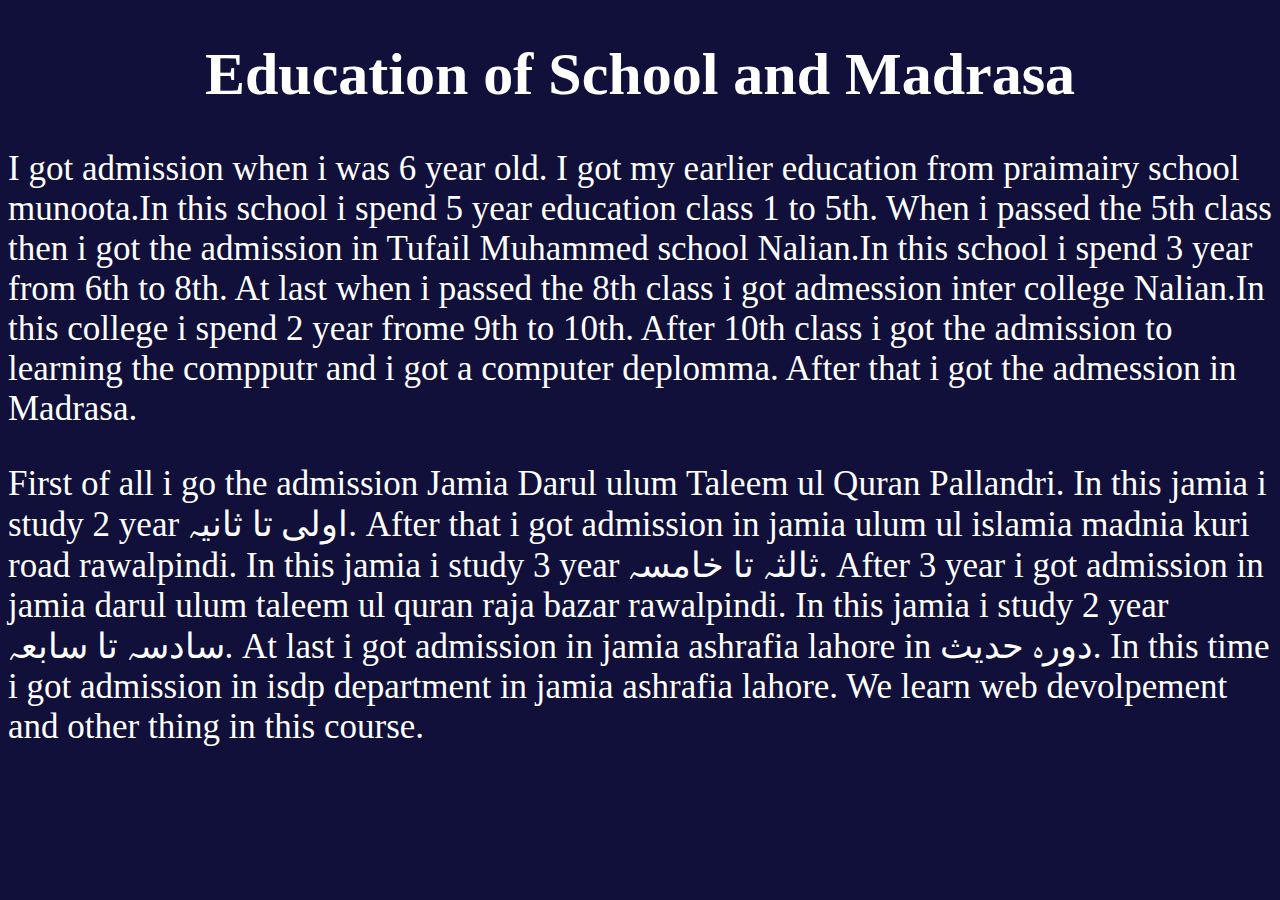
<file: qualification.html>
<!DOCTYPE html>
<html lang="en">
<head>
    <meta charset="UTF-8">
    <meta name="viewport" content="width=device-width, initial-scale=1.0">
    <title>Document</title> 
    <link rel="stylesheet" href="stylesheet.css">
</head>
<body style="background-color: rgb(16, 16, 58);">
    <h1>Education of School and Madrasa</h1>
    <p>I got admission when i was 6 year old. I got my earlier education from praimairy school munoota.In this school i spend 5 year education class 1 to 5th.
When i passed the 5th class then i got the admission in Tufail Muhammed school Nalian.In this school i spend 3 year from 6th to 8th.
At last when i passed the 8th class i got admession inter college Nalian.In this college i spend 2 year frome 9th to 10th.
 After 10th class i got the admission to learning the compputr and i got a computer deplomma.
 After that i got the admession in Madrasa. </p>
<p>First of all i go the admission Jamia Darul ulum Taleem ul Quran Pallandri. In this jamia i study 2 year اولی تا ثانیہ.
After that i got admission in jamia ulum ul islamia madnia kuri road rawalpindi. In this jamia i study 3 year ثالثہ تا خامسہ.
After 3 year i got admission in jamia darul ulum taleem ul quran raja bazar rawalpindi. In this jamia i study 2 year سادسہ تا سابعہ.
At last i got admission in jamia ashrafia lahore in دورہ حدیث. In this time i got admission in isdp department in jamia ashrafia lahore.
We learn web devolpement and other thing in this course.

</p>
</body>
</html>
</file>
<file: stylesheet.css>
a{font-size: 50px;
    color: rgb(212, 240, 186);
    margin: 30px;


}
h1{
font-size: 60px;  
text-align:center;  
color: white;

}
h3{
    font-size: 60px;
    text-align: center;
    color: white;
}
h2{
    text-align: center;
    font-size: 50px;
}
p{
    font-size: 35px;
    color: rgb(210, 218, 204);
    color: white;
    
}
h6{
    color: rgb(226, 223, 223);
    font-size:50px;
    text-align: center;
}
footer{
    background-color: gray;
    font-size: 50px;
    text-align: center;
}
</file>
